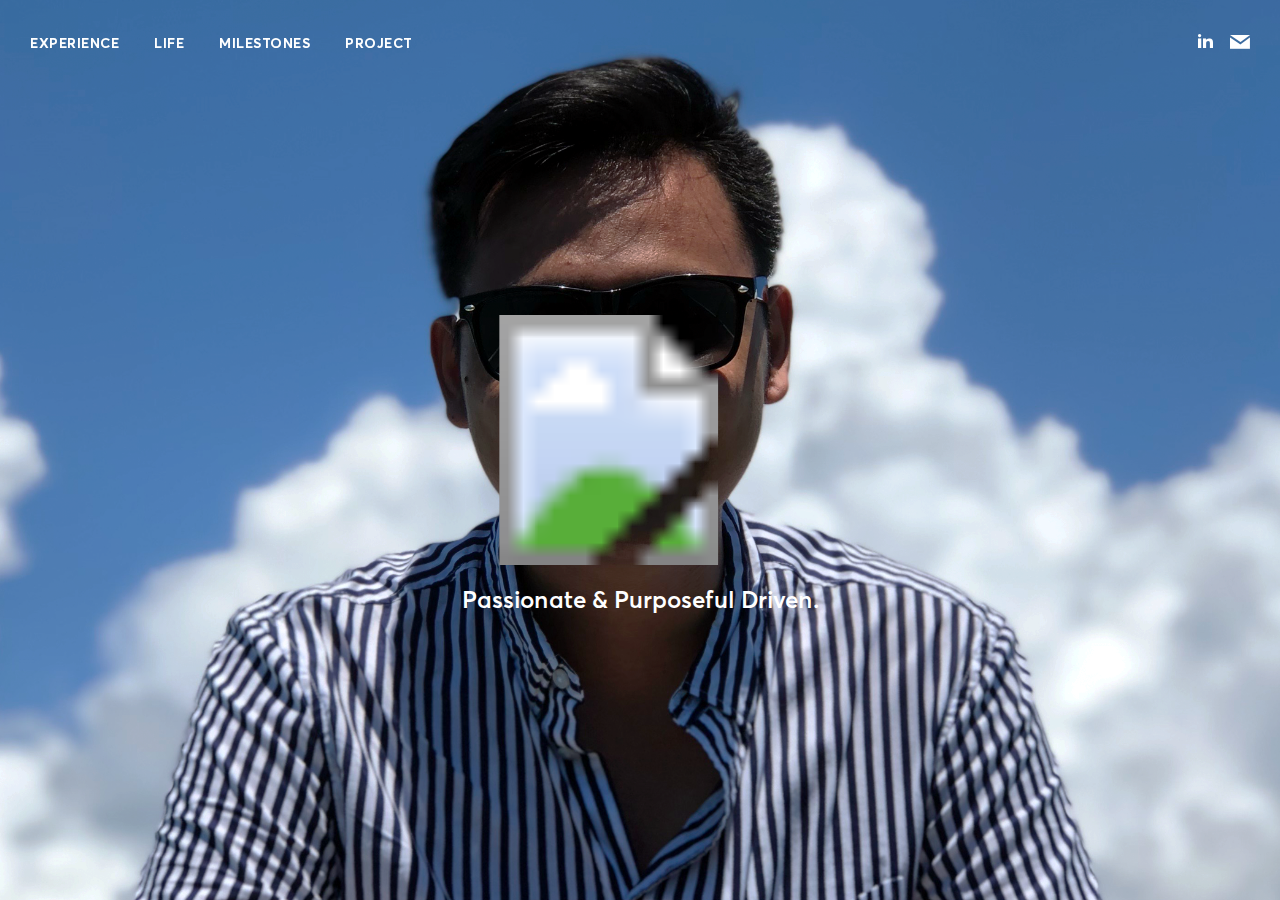
<file: asharirahman.id/index.html>
<!DOCTYPE html>
<html xmlns="http://www.w3.org/1999/xhtml" lang="en-US">
<head>
  <script type="text/javascript">
    (function(){
      if ((navigator.userAgent.indexOf("MSIE") !== -1 ) || (navigator.userAgent.indexOf("Edge") !== -1 ) || (!!document.documentMode == true )) {
        var ua = window.navigator.userAgent;
        var msie = ua.indexOf("MSIE ");
        var ieversion = parseInt(ua.substring(msie + 5, ua.indexOf(".", msie)));
        if (ieversion <= 9 && location.pathname !== "/browser-support") {
          window.location = '/browser-support';
        }
      }

      // to test
      // if (location.pathname !== "/browser-support") {
      //   window.location = '/browser-support';
      // }
    }());
  </script>

  <meta charset="utf-8">
  <meta http-equiv="Content-Type" content="text/html; charset=utf-8">

  <meta name="description" content="Ari has passionate on business and marketing. He had involvement with more than 5+ years experience. He likes to help more his colleagues and client solve their pain point through cozy discussion.">
  <meta name="keywords" content="muhammad ashari rahman, marketing, branding, sales, business development, personal branding, human development">
  <meta name="viewport" content="width=device-width, minimum-scale=1.0, maximum-scale=1.0, user-scalable=no">

  <meta property="og:title" content="Muhammad Ashari Rahman">
  <meta property="og:type" content="website">
  <meta property="og:description" content="Ari has passionate on business and marketing. He had involvement with more than 5+ years experience. He likes to help more his colleagues and client solve their pain point through cozy discussion.">
  <meta property="og:url" content="http://asharirahman.id/">
  <meta property="og:image" content="images/bg-img-1.png">
  <meta property="og:site_name" content="Muhammad Ashari Rahman">
  <meta property="fb:admins" content="">

  <link type="text/css" rel="stylesheet" href="css/app.min.css">
  <link rel="icon" href="favicon.ico" type="image/ico">
  <link rel="shortcut icon" href="favicon.ico" type="image/ico">

  <script src="js/jquery.min.js"></script>
  <script>window.jQuery || document.write('<script type="text/javascript" src="/js/vendor/jquery-1.11.2.min.js" ><\/script>')</script>

  <script src="js/vendor.min.js"></script>

  <title>Muhammad Ashari Rahman</title>
  <link rel="home" href="http://asharirahman.id/">

  <!-- Google analytics -->
  <script>
    // (function(i,s,o,g,r,a,m){i['GoogleAnalyticsObject']=r;i[r]=i[r]||function(){
    // (i[r].q=i[r].q||[]).push(arguments)},i[r].l=1*new Date();a=s.createElement(o),
    // m=s.getElementsByTagName(o)[0];a.async=1;a.src=g;m.parentNode.insertBefore(a,m)
    // })(window,document,'script','https://www.google-analytics.com/analytics.js','ga');

    // ga('create', 'UA-38021727-2', 'auto');
    // ga('send', 'pageview');
  </script>
</head>

<body style="background-image:url('images/bg-img-1.png');">
  <div class="bg-overlay"></div>

      <header id="header">
  <nav class="main-nav">
    <ul>
          <li>
        <a href="roles" class="avboldup ">
          <span class="text long">Experience</span>
          <span class="text short">Experience</span>
          <span class="icon-close"></span>
        </a>
      </li>
          <li>
        <a href="bio" class="avboldup ">
          <span class="text long">Life</span>
          <span class="text short">Life</span>
          <span class="icon-close"></span>
        </a>
      </li>
          <li>
        <a href="press" class="avboldup ">
          <span class="text long">Milestones</span>
          <span class="text short">Milestones</span>
          <span class="icon-close"></span>
        </a>
      </li>
      <li>
        <a href="portos" class="avboldup ">
          <span class="text long">Project</span>
          <span class="text short">Project</span>
          <span class="icon-close"></span>
        </a>
      </li>
        </ul>
  </nav>
  <div class="social-nav">
    <ul>
          <li><a href="https://www.linkedin.com/in/asharirhmn/" target="_blank"><span class="icon-linkedin"></span></a></li>
          <li><a href="mailto:ashari.rahman@live.com" target="_blank"><span class="icon-email"></span></a></li>
        </ul>
  </div>
</header>  
  <div class="main" id="main">
      <section class="home-wrap open">
    <div class="inner-wrapper">
      <div class="content-wrap">
        <h1><?xml version="1.0" encoding="UTF-8" standalone="no"?>
<svg width="606px" height="234px" viewbox="0 0 606 234" version="1.1" xmlns="http://www.w3.org/2000/svg" xmlns:xlink="http://www.w3.org/1999/xlink">

    <g id="Desktop" stroke="none" stroke-width="1" fill="none" fill-rule="evenodd">
        <g id="D1:-Home-Copy" transform="translate(-337.000000, -208.000000)">
            <image x="308" y="208" width="606" height="234" xlink:href='https://i.ibb.co/9V1RhNP/arii.png'/>
        </g>
    </g>
</svg></h1>
        <h2>Passionate & Purposeful Driven.</h2>
      </div>
    </div>
  </section>

  <!--  extends "_layout" %} -->
<!--  set title = "Roles" %}  -->

                                                   
<section class="roles-wrap">
  <div class="inner-wrapper">
          <h3>Sales & Marketing</h3>
      <ul>
                              <li><a href="http://www.cchan.co.id" target="_blank">C CHANNEL<span class="icon-ext-link"></span></a></li>
    </ul>

          <h3>Consultant</h3>
      <ul>
                              <li><a href="" target="_blank">LEARN IN EUROPE<span class="icon-ext-link"></span></a></li>
    </ul>



    <h3>Board of Advisor</h3>
      <ul>
                              <li><a href="https://www.iisauc.org/" target="_blank">IISAUC<span class="icon-ext-link"></span></a></li>

    </ul>

    <h3>Founder</h3>
      <ul>
                              <li><a href="https://creavity.netlify.com/" target="_blank">CREAVITY<span class="icon-ext-link"></span></a></li>
                              <li><a href="" target="_blank">UP INDONESIA</span></a></li>

    </ul>

    <h3>Organizations</h3>
      <ul>
                              <li><a href="https://www.aiesec.or.id/" target="_blank">AIESEC<span class="icon-ext-link"></span></a></li>
                              <li><a href="http://ilf.umm.ac.id/" target="_blank">ILF</span></a></li>

    </ul>

      </div>
</section>
<!-- START PRESS -->
<section class="press-wrap">
  <div class="inner-wrapper">
    <h2>Press</h2>
    <div class="press-desc">
              <div class="pdesc">
          <a href="http://www.youtube.com/watch?v=Dnort3sp1oU" target="_blank">
            <div class="pimage">
              <div class="align-wrap">
                <div class="align"><img src="images/net.png"></div>
              </div>
            </div>
            <div class="ptext">
              <p>Pameran Budaya Mahasiswa Asing </p>
            </div>
          </a>
        </div>
              <div class="pdesc">
          <a href="https://issuu.com/mp-post/docs/mp2801/12" target="_blank">
            <div class="pimage">
              <div class="align-wrap">
                <div class="align"><img src="images/mp.png"></div>
              </div>
            </div>
            <div class="ptext">
              <p>Huahaoyueyuanye Mengalun Indah, Bahraini Cotton Candy Laris Manis</p>
            </div>
          </a>
        </div>
              <div class="pdesc">
          <a href="http://www.umm.ac.id/id/arsip-koran/malang-post/huahaoyueyuanye-mengalun-indah-bahraini-cotton-candy-laris-manis.html" target="_blank">
            <div class="pimage">
              <div class="align-wrap">
                <div class="align"><img src="images/umm.png"></div>
              </div>
            </div>
            <div class="ptext">
              <p>Huahaoyueyuanye Mengalun Indah, Bahraini Cotton Candy Laris Manis</p>
            </div>
          </a>
        </div>
        <div class="pdesc">
          <a href="http://www.umm.ac.id/id/berita/aiesec-umm-gelar-global-village-festival.html" target="_blank">
            <div class="pimage">
              <div class="align-wrap">
                <div class="align"><img src="images/umm.png"></div>
              </div>
            </div>
            <div class="ptext">
              <p>AIESEC UMM Gelar Global Village Festival</p>
            </div>
          </a>
        </div>
        <div class="pdesc">
          <a href="http://www.umm.ac.id/id/berita/aiesec-umm-kenalkan-khazanah-tradisional-empat-negara.html" target="_blank">
            <div class="pimage">
              <div class="align-wrap">
                <div class="align"><img src="images/umm.png"></div>
              </div>
            </div>
            <div class="ptext">
              <p>AIESEC UMM Kenalkan Khazanah Tradisional Empat Negara</p>
            </div>
          </a>
        </div>
        <div class="pdesc">
          <a href="https://drive.google.com/file/d/0Bw6GjTmi2CClTlE0S3lCRzBkekE/edit?usp=sharing" target="_blank">
            <div class="pimage">
              <div class="align-wrap">
                <div class="align"><img src="images/rm.png"></div>
              </div>
            </div>
            <div class="ptext">
              <p>Mahasiswa Asing Pamer Budaya</p>
            </div>
          </a>
        </div>
              <div class="pdesc">
          <a href="http://surabaya.tribunnews.com/2014/01/27/belly-dance-a-la-cathy" target="_blank">
            <div class="pimage">
              <div class="align-wrap">
                <div class="align"><img src="images/surya.png"></div>
              </div>
            </div>
            <div class="ptext">
              <p>Belly Dance A la Cathy</p>
            </div>
          </a>
        </div>
              <div class="pdesc">
          <a href="https://jatim.antaranews.com/berita/137842/aiesec-umm-pamerkan-budaya-empat-negara" target="_blank">
            <div class="pimage">
              <div class="align-wrap">
                <div class="align"><img src="images/antara.png"></div>
              </div>
            </div>
            <div class="ptext">
              <p>AIESEC UMM Pamerkan Budaya Empat Negara</p>
            </div>
          </a>
        </div>
  </div>
  </section>
<!-- END MILESTONES-->

<!-- START PROJECT -->
<section class="portos-wrap">
  <div class="inner-wrapper">
    <h2>Client</h2>
    <div class="portos-desc">
              <div class="pdesc">
            <div class="pimage">
              <div class="align-wrap">
                <div class="align"><img src="images/kao.png"></div>
              </div>
            </div>
            <div class="ptext">
              <p><a href="" target="_blank">Biore Body Bright</p>
            </div>
          </a>
        </div>
              <div class="pdesc">
            <div class="pimage">
              <div class="align-wrap">
                <div class="align"><img src="images/tempo.png"></div>
              </div>
            </div>
            <div class="ptext">
              <p><a href="" target="_blank">Marina</p>
            </div>
          </a>
        </div>
              <div class="pdesc">
            <div class="pimage">
              <div class="align-wrap">
                <div class="align"><img src="images/grab.png"></div>
              </div>
            </div>
            <div class="ptext">
              <p><a href="" target="_blank">GrabFood</p>
            </div>
          </a>
        </div>
              <div class="pdesc">
            <div class="pimage">
              <div class="align-wrap">
                <div class="align"><img src="images/sis2sis.png"></div>
              </div>
            </div>
            <div class="ptext">
              <p><a href="" target="_blank">SIS2SIS Indonesia</p>
            </div>
          </a>
        </div>
              <div class="pdesc">
            <div class="pimage">
              <div class="align-wrap">
                <div class="align"><img src="images/kose.png"></div>
              </div>
            </div>
            <div class="ptext">
              <p><a href="" target="_blank">ONE by KOSE</p>
            </div>
          </a>
        </div>
              <div class="pdesc">
            <div class="pimage">
              <div class="align-wrap">
                <div class="align"><img src="images/kalbe.png"></div>
              </div>
            </div>
            <div class="ptext">
              <p><a href="" target="_blank">DIVA Beauty Drink</p>
            </div>
          </a>
        </div>
        <div class="pdesc">
            <div class="pimage">
              <div class="align-wrap">
                <div class="align"><img src="images/nestle.png"></div>
              </div>
            </div>
            <div class="ptext">
              <p><a href="" target="_blank">MAGGI</p>
            </div>
          </a>
        </div>
        <div class="pdesc">
            <div class="pimage">
              <div class="align-wrap">
                <div class="align"><img src="images/pti.png"></div>
              </div>
            </div>
            <div class="ptext">
              <p><a href="" target="_blank">EMINA</p>
            </div>
          </a>
        </div>
        <div class="pdesc">
            <div class="pimage">
              <div class="align-wrap">
                <div class="align"><img src="images/dk.png"></div>
              </div>
            </div>
            <div class="ptext">
              <p><a href="" target="_blank">DK Outdoors</p>
            </div>
          </a>
        </div>
              <div class="pdesc">
            <div class="pimage">
              <div class="align-wrap">
                <div class="align"><img src="images/shiseido.png"></div>
              </div>
            </div>
            <div class="ptext">
              <p><a href="" target="_blank">Shiseido<a> | <a href="" target="_blank">WASO</p>
            </div>
          </a>
        </div>
              <div class="pdesc">
            <div class="pimage">
              <div class="align-wrap">
                <div class="align"><img src="images/ivomas.png"></div>
              </div>
            </div>
            <div class="ptext">
              <p><a href="" target="_blank">Happy Soya Oil<a> | <a href="" target="_blank">PALMIA</p>
            </div>
          </a>
        </div>
              <div class="pdesc">
            <div class="pimage">
              <div class="align-wrap">
                <div class="align"><img src="images/kli.png"></div>
              </div>
            </div>
            <div class="ptext">
              <p><a href="" target="_blank">KaliKali Media Indonesia</p>
            </div>
          </a>
        </div>
              <div class="pdesc">
            <div class="pimage">
              <div class="align-wrap">
                <div class="align"><img src="images/amway.png"></div>
              </div>
            </div>
            <div class="ptext">
              <p><a href="" target="_blank">Nutrilite Hi-Protein</p>
            </div>
          </a>
        </div>
              <div class="pdesc">
            <div class="pimage">
              <div class="align-wrap">
                <div class="align"><img src="images/mandom.png"></div>
              </div>
            </div>
            <div class="ptext">
              <p><a href="" target="_blank">PIXY</p>
            </div>
          </a>
        </div>
              <div class="pdesc">
            <div class="pimage">
              <div class="align-wrap">
                <div class="align"><img src="images/unilever.png"></div>
              </div>
            </div>
            <div class="ptext">
              <p><a href="" target="_blank">LAKME<a> | <a href="" target="_blank">Pepsodent Action Herbal<a> | <a href="" target="_blank">Pepsodent Sensitive Expert<a></p>
            </div>
          </a>
        </div>
              <div class="pdesc">
            <div class="pimage">
              <div class="align-wrap">
                <div class="align"><img src="images/rohto.png"></div>
              </div>
            </div>
            <div class="ptext">
              <p><a href="" target="_blank">Acnes</a> | <a href="" target="_blank">Hadalabo</a> | <a href="" target="_blank">Skin Aqua</a></p>
            </div>
          </a>
        </div>
              <div class="pdesc">
            <div class="pimage">
              <div class="align-wrap">
                <div class="align"><img src="images/bdf.png"></div>
              </div>
            </div>
            <div class="ptext">
              <p><a href="" target="_blank">NIVEA</p>
            </div>
          </a>
        </div>
              <div class="pdesc">
            <div class="pimage">
              <div class="align-wrap">
                <div class="align"><img src="images/loreal.png"></div>
              </div>
            </div>
            <div class="ptext">
              <p><a href="" target="_blank">Garnier</p>
            </div>
          </a>
        </div>
              <div class="pdesc">
            <div class="pimage">
              <div class="align-wrap">
                <div class="align"><img src="images/mundhipharma.png"></div>
              </div>
            </div>
            <div class="ptext">
              <p><a href="" target="_blank">BETADINE</p>
            </div>
          </a>
        </div>
              <div class="pdesc">
            <div class="pimage">
              <div class="align-wrap">
                <div class="align"><img src="images/unicharm.png"></div>
              </div>
            </div>
            <div class="ptext">
              <p><a href="" target="_blank">Charm</p>
            </div>
          </a>
        </div>
              <div class="pdesc">
            <div class="pimage">
              <div class="align-wrap">
                <div class="align"><img src="images/tnco.png"></div>
              </div>
            </div>
            <div class="ptext">
              <p><a href="" target="_blank">Teatox</a> | <a href="" target="_blank">ShuShu</a></p>
            </div>
          </a>
        </div>

            </div>
<!-- END PROJECT -->


<!-- START BIO / LIFE -->
</section>  <section class="bio-wrap" id="bio-wrap">
  <div class="inner-wrapper">
    <div class="timeline-desc">
      <div class="slides">
              <div class="slide desc-wrap">
          <div class="inner-wrapper">
            <div class="center-align">
              <div class="desc"><p>Born in <a href="https://goo.gl/maps/3ye7Qu6gYXVVgA6w5" target="_blank">Berau</a> small regency in East Kalimantan, Indonesia.</p></div>
            </div>
          </div>
        </div>
              <div class="slide desc-wrap">
          <div class="inner-wrapper">
            <div class="center-align">
              <div class="desc"><p>Leave middle school and become university student. <br></p></div>
            </div>
          </div>
        </div>
              <div class="slide desc-wrap">
          <div class="inner-wrapper">
            <div class="center-align">
              <div class="desc"><p>Feel thristy to learn something new aside learn inside class, thus he decided join student organization (AIESEC & ILF).</p></div>
            </div>
          </div>
        </div>
              <div class="slide desc-wrap">
          <div class="inner-wrapper">
            <div class="center-align">
              <div class="desc"><p>Become Vice President Communication in youth's largest organization in the world called "AIESEC"</p></div>
            </div>
          </div>
        </div>
              <div class="slide desc-wrap">
          <div class="inner-wrapper">
            <div class="center-align">
              <div class="desc"><p>Busy on research, side project and of course final thesis.</p></div>
            </div>
          </div>
        </div>
              <div class="slide desc-wrap">
          <div class="inner-wrapper">
            <div class="center-align">
              <div class="desc"><p>Graduated from Bachelor of International Relations, University of Muhammadiyah Malang & cum-laude.</p>
          
              <p>Get job in Education consultant and after 6 months, he joined a global media company called <a href="https://www.cchan.co.id/" target="_blank">"C CHANNEL".</a></p>
          </div>
            </div>
          </div>
        </div>
              <div class="slide desc-wrap">
          <div class="inner-wrapper">
            <div class="center-align">
              <div class="desc"><p>Taking high-role in his personal career. </p>
              <p>He promoted as Sales & Marketing Manager with strong team members and still growing.</p>
              </div>
            </div>
          </div>
        </div>
              </div>
    </div>
    <div class="timeline-helper scroll-helper helper"><span class="avboldup"><span class="icon-left-arrow"></span> <span class="text">Scroll</span> <span class="icon-right-arrow"></span></span></div>
    <div class="timeline">
      <div class="line-wrapper">
        <div class="line"><span class="progress"></span></div>
      </div>
      <div class="slides">
              <div class="slide year-wrap  active">
          <span class="year-dot"></span>
          <h4 class="year">1993</h4>
        </div>
              <div class="slide year-wrap  ">
          <span class="year-dot"></span>
          <h4 class="year">2011</h4>
        </div>
              <div class="slide year-wrap  ">
          <span class="year-dot"></span>
          <h4 class="year">2012</h4>
        </div>
              <div class="slide year-wrap  ">
          <span class="year-dot"></span>
          <h4 class="year">2013</h4>
        </div>
              <div class="slide year-wrap  ">
          <span class="year-dot"></span>
          <h4 class="year">2015</h4>
        </div>
              <div class="slide year-wrap  ">
          <span class="year-dot"></span>
          <h4 class="year">2016</h4>
        </div>
              <div class="slide year-wrap  ">
          <span class="year-dot"></span>
          <h4 class="year">2019</h4>
        </div>
            </div>
    </div>
    <div class="timeline-helper leap-helper helper"><span class="avboldup"> <span class="text">Leap To Now</span> <span class="icon-right-arrow"></span></span></div>
  </div>
</section>  </div>

      <script src="js/app.min.js"></script>
<!-- END BIO / LIFE -->
  
</body>
</html>
</file>
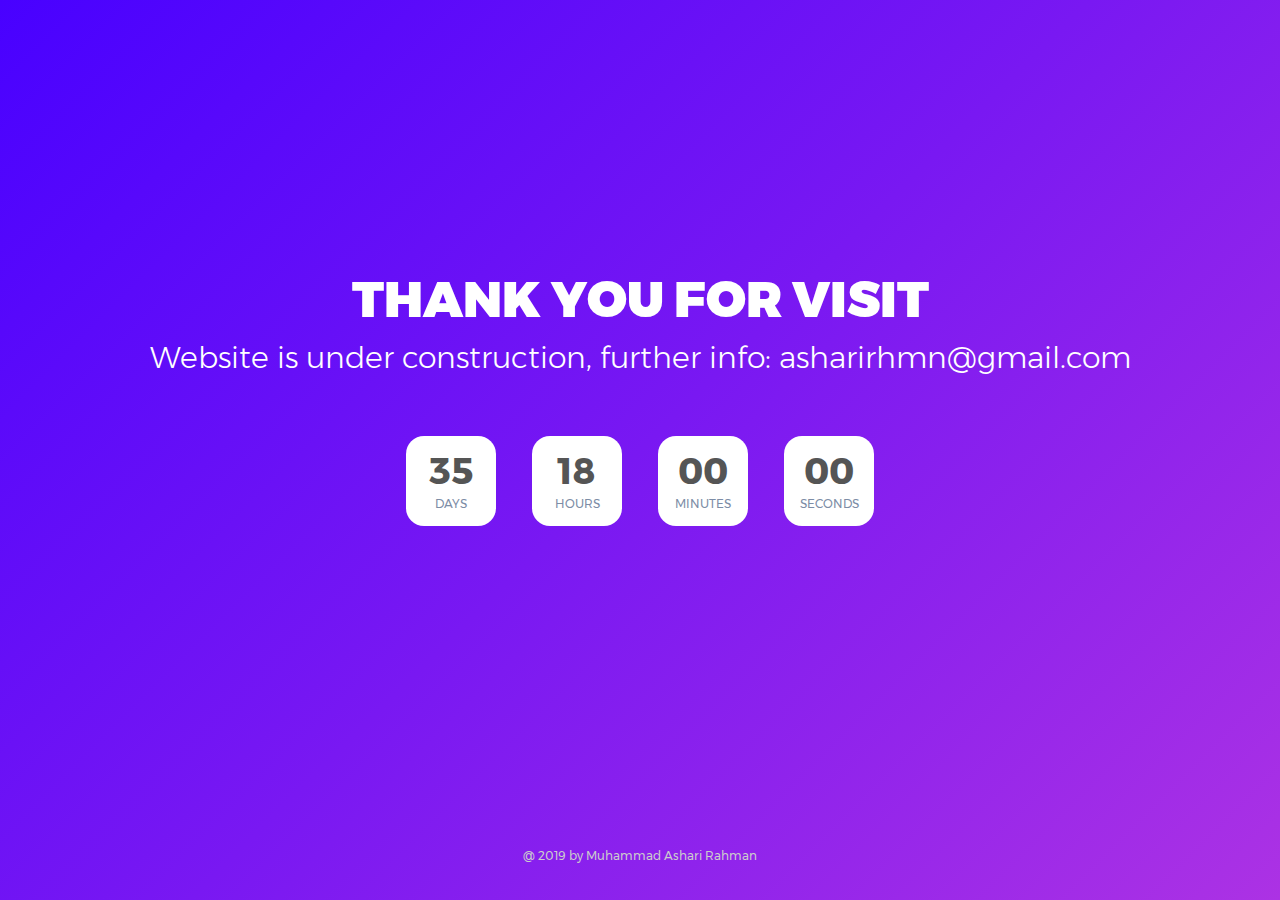
<file: comingsoon/index.html>
<html lang="en"><head>
	<title>THANK YOU FOR VISIT</title>
	<meta charset="UTF-8">
	<meta name="viewport" content="width=device-width, initial-scale=1">
<!--===============================================================================================-->	
	<link rel="icon" type="image/png" href="favicon.ico">
<!--===============================================================================================-->
	<link rel="stylesheet" type="text/css" href="css/bootstrap.min.css">
<!--===============================================================================================-->
	<link rel="stylesheet" type="text/css" href="css/font-awesome.min.css">
<!--===============================================================================================-->
	<link rel="stylesheet" type="text/css" href="css/material-design-iconic-font.min.css">
<!--===============================================================================================-->
	<link rel="stylesheet" type="text/css" href="css/animate.css">
<!--===============================================================================================-->
	<link rel="stylesheet" type="text/css" href="css/select2.min.css">
<!--===============================================================================================-->
	<link rel="stylesheet" type="text/css" href="css/util.css">
	<link rel="stylesheet" type="text/css" href="css/main.css">
<!--===============================================================================================-->
</head>
<body>
	
	
	<div class="bg-g1 size1 flex-w flex-col-c-sb p-l-15 p-r-15 p-t-55 p-b-35 respon1">
		<span></span>
		<div class="flex-col-c p-t-50 p-b-50">
			<h3 class="l1-txt1 txt-center p-b-10">THANK YOU FOR VISIT</h3>

			<p class="txt-center l1-txt2 p-b-60">Website is under construction, further info: asharirhmn@gmail.com  
			    </p>

			<div class="flex-w flex-c cd100 p-b-82">
				<div class="flex-col-c-m size2 how-countdown">
					<span class="l1-txt3 p-b-9 days">35</span>
					<span class="s1-txt1">Days</span>
				</div>

				<div class="flex-col-c-m size2 how-countdown">
					<span class="l1-txt3 p-b-9 hours">17</span>
					<span class="s1-txt1">Hours</span>
				</div>

				<div class="flex-col-c-m size2 how-countdown">
					<span class="l1-txt3 p-b-9 minutes">57</span>
					<span class="s1-txt1">Minutes</span>
				</div>

				<div class="flex-col-c-m size2 how-countdown">
					<span class="l1-txt3 p-b-9 seconds">06</span>
					<span class="s1-txt1">Seconds</span>
				</div>
			</div>

			
		</div>

		<span class="s1-txt3 txt-center">@ 2019 by Muhammad Ashari Rahman</span>
		
	</div>

	<!-- Modal Login -->
	<div class="modal fade" id="subscribe" tabindex="-1" role="dialog" aria-hidden="true">
		<div class="modal-dialog" role="document" data-dismiss="modal">
			<div class="modal-subscribe where1-parent bg0 bor2 size4 p-t-54 p-b-100 p-l-15 p-r-15">
				<button class="btn-close-modal how-btn2 fs-26 where1 trans-04">
					<i class="zmdi zmdi-close"></i>
				</button>

				<div class="wsize1 m-lr-auto">
					<h3 class="m1-txt1 txt-center p-b-36">
						<span class="bor1 p-b-6">Subscribe</span>
					</h3>

					<p class="m1-txt2 txt-center p-b-40">
						Follow us for update now!
					</p>

					<form class="contact100-form validate-form">
						<div class="wrap-input100 m-b-10 validate-input" data-validate="Name is required">
							<input class="s1-txt4 placeholder0 input100" type="text" name="name" placeholder="Name">
							<span class="focus-input100"></span>
						</div>

						<div class="wrap-input100 m-b-20 validate-input" data-validate="Email is required: ex@abc.xyz">
							<input class="s1-txt4 placeholder0 input100" type="text" name="email" placeholder="Email">
							<span class="focus-input100"></span>
						</div>

						<div class="w-full">
							<button class="flex-c-m s1-txt2 size5 how-btn1 trans-04">
								Get Updates
							</button>
						</div>
					</form>

					<p class="s1-txt5 txt-center wsize2 m-lr-auto p-t-20">
						And don’t worry, we hate spam too! You can unsubcribe at anytime.
					</p>
				</div>
			</div>

		</div>
	</div>

	

<!--===============================================================================================-->	
	<script type="text/javascript" async="" src="https://www.google-analytics.com/analytics.js"></script><script src="js/jquery-3.2.1.min.js" type="text/javascript"></script>
<!--===============================================================================================-->
	<script src="js/popper.js" type="text/javascript"></script>
	<script src="js/bootstrap.min.js" type="text/javascript"></script>
<!--===============================================================================================-->
	<script src="js/select2.min.js" type="text/javascript"></script>
<!--===============================================================================================-->
	<script src="js/moment.min.js" type="text/javascript"></script>
	<script src="js/moment-timezone.min.js" type="text/javascript"></script>
	<script src="js/moment-timezone-with-data.min.js" type="text/javascript"></script>
	<script src="js/countdowntime.js" type="text/javascript"></script>
	<script type="text/javascript">
		$('.cd100').countdown100({
			// Set Endtime here
			// Endtime must be > current time
			endtimeYear: 0,
			endtimeMonth: 0,
			endtimeDate: 35,
			endtimeHours: 18,
			endtimeMinutes: 0,
			endtimeSeconds: 0,
			timeZone: "" 
			// ex:  timeZone: "America/New_York", can be empty
			// go to " http://momentjs.com/timezone/ " to get timezone
		});
	</script>
<!--===============================================================================================-->
	<script src="js/tilt.jquery.min.js" type="text/javascript"></script>
	<script type="text/javascript">
		$('.js-tilt').tilt({
			scale: 1.1
		})
	</script>
<!--===============================================================================================-->
	<script src="js/main.js" type="text/javascript"></script>

<!-- Global site tag (gtag.js) - Google Analytics -->
<script async="" src="js_1" type="text/javascript"></script>
<script type="text/javascript">
  window.dataLayer = window.dataLayer || [];
  function gtag(){dataLayer.push(arguments);}
  gtag('js', new Date());

  gtag('config', 'UA-23581568-13');
</script>

</body></html>
</file>
<file: comingsoon/css/util.css>
/*//////////////////////////////////////////////////////////////////
[ REBOOT ]*/
*, *:before, *:after {
	margin: 0px; 
	padding: 0px; 
	-webkit-box-sizing: border-box;
	-moz-box-sizing: border-box;
	box-sizing: border-box;
}

body, html {
	font-family: Arial, sans-serif;
	font-size: 15px;
	color: #666666;

	height: 100%;
	background-color: #fff;
	-webkit-box-sizing: border-box;
	-moz-box-sizing: border-box;
	box-sizing: border-box;
}

/*---------------------------------------------*/
a:focus {outline: none;}
a:hover {text-decoration: none;}

/* ------------------------------------ */
h1,h2,h3,h4,h5,h6,p {margin: 0px;}

ul, li {
	margin: 0px;
	list-style-type: none;
}


/* ------------------------------------ */
input, textarea, label {
	display: block;
	outline: none;
	border: none;
}

/* ------------------------------------ */
button {
	outline: none;
	border: none;
	background: transparent;
	cursor: pointer;
}
button:focus {outline: none;}

iframe {border: none;}


/*//////////////////////////////////////////////////////////////////
[ FONT SIZE ]*/
.fs-1 {font-size: 1px;}
.fs-2 {font-size: 2px;}
.fs-3 {font-size: 3px;}
.fs-4 {font-size: 4px;}
.fs-5 {font-size: 5px;}
.fs-6 {font-size: 6px;}
.fs-7 {font-size: 7px;}
.fs-8 {font-size: 8px;}
.fs-9 {font-size: 9px;}
.fs-10 {font-size: 10px;}
.fs-11 {font-size: 11px;}
.fs-12 {font-size: 12px;}
.fs-13 {font-size: 13px;}
.fs-14 {font-size: 14px;}
.fs-15 {font-size: 15px;}
.fs-16 {font-size: 16px;}
.fs-17 {font-size: 17px;}
.fs-18 {font-size: 18px;}
.fs-19 {font-size: 19px;}
.fs-20 {font-size: 20px;}
.fs-21 {font-size: 21px;}
.fs-22 {font-size: 22px;}
.fs-23 {font-size: 23px;}
.fs-24 {font-size: 24px;}
.fs-25 {font-size: 25px;}
.fs-26 {font-size: 26px;}
.fs-27 {font-size: 27px;}
.fs-28 {font-size: 28px;}
.fs-29 {font-size: 29px;}
.fs-30 {font-size: 30px;}
.fs-31 {font-size: 31px;}
.fs-32 {font-size: 32px;}
.fs-33 {font-size: 33px;}
.fs-34 {font-size: 34px;}
.fs-35 {font-size: 35px;}
.fs-36 {font-size: 36px;}
.fs-37 {font-size: 37px;}
.fs-38 {font-size: 38px;}
.fs-39 {font-size: 39px;}
.fs-40 {font-size: 40px;}
.fs-41 {font-size: 41px;}
.fs-42 {font-size: 42px;}
.fs-43 {font-size: 43px;}
.fs-44 {font-size: 44px;}
.fs-45 {font-size: 45px;}
.fs-46 {font-size: 46px;}
.fs-47 {font-size: 47px;}
.fs-48 {font-size: 48px;}
.fs-49 {font-size: 49px;}
.fs-50 {font-size: 50px;}
.fs-51 {font-size: 51px;}
.fs-52 {font-size: 52px;}
.fs-53 {font-size: 53px;}
.fs-54 {font-size: 54px;}
.fs-55 {font-size: 55px;}
.fs-56 {font-size: 56px;}
.fs-57 {font-size: 57px;}
.fs-58 {font-size: 58px;}
.fs-59 {font-size: 59px;}
.fs-60 {font-size: 60px;}
.fs-61 {font-size: 61px;}
.fs-62 {font-size: 62px;}
.fs-63 {font-size: 63px;}
.fs-64 {font-size: 64px;}
.fs-65 {font-size: 65px;}
.fs-66 {font-size: 66px;}
.fs-67 {font-size: 67px;}
.fs-68 {font-size: 68px;}
.fs-69 {font-size: 69px;}
.fs-70 {font-size: 70px;}
.fs-71 {font-size: 71px;}
.fs-72 {font-size: 72px;}
.fs-73 {font-size: 73px;}
.fs-74 {font-size: 74px;}
.fs-75 {font-size: 75px;}
.fs-76 {font-size: 76px;}
.fs-77 {font-size: 77px;}
.fs-78 {font-size: 78px;}
.fs-79 {font-size: 79px;}
.fs-80 {font-size: 80px;}
.fs-81 {font-size: 81px;}
.fs-82 {font-size: 82px;}
.fs-83 {font-size: 83px;}
.fs-84 {font-size: 84px;}
.fs-85 {font-size: 85px;}
.fs-86 {font-size: 86px;}
.fs-87 {font-size: 87px;}
.fs-88 {font-size: 88px;}
.fs-89 {font-size: 89px;}
.fs-90 {font-size: 90px;}
.fs-91 {font-size: 91px;}
.fs-92 {font-size: 92px;}
.fs-93 {font-size: 93px;}
.fs-94 {font-size: 94px;}
.fs-95 {font-size: 95px;}
.fs-96 {font-size: 96px;}
.fs-97 {font-size: 97px;}
.fs-98 {font-size: 98px;}
.fs-99 {font-size: 99px;}
.fs-100 {font-size: 100px;}
.fs-101 {font-size: 101px;}
.fs-102 {font-size: 102px;}
.fs-103 {font-size: 103px;}
.fs-104 {font-size: 104px;}
.fs-105 {font-size: 105px;}
.fs-106 {font-size: 106px;}
.fs-107 {font-size: 107px;}
.fs-108 {font-size: 108px;}
.fs-109 {font-size: 109px;}
.fs-110 {font-size: 110px;}
.fs-111 {font-size: 111px;}
.fs-112 {font-size: 112px;}
.fs-113 {font-size: 113px;}
.fs-114 {font-size: 114px;}
.fs-115 {font-size: 115px;}
.fs-116 {font-size: 116px;}
.fs-117 {font-size: 117px;}
.fs-118 {font-size: 118px;}
.fs-119 {font-size: 119px;}
.fs-120 {font-size: 120px;}
.fs-121 {font-size: 121px;}
.fs-122 {font-size: 122px;}
.fs-123 {font-size: 123px;}
.fs-124 {font-size: 124px;}
.fs-125 {font-size: 125px;}
.fs-126 {font-size: 126px;}
.fs-127 {font-size: 127px;}
.fs-128 {font-size: 128px;}
.fs-129 {font-size: 129px;}
.fs-130 {font-size: 130px;}
.fs-131 {font-size: 131px;}
.fs-132 {font-size: 132px;}
.fs-133 {font-size: 133px;}
.fs-134 {font-size: 134px;}
.fs-135 {font-size: 135px;}
.fs-136 {font-size: 136px;}
.fs-137 {font-size: 137px;}
.fs-138 {font-size: 138px;}
.fs-139 {font-size: 139px;}
.fs-140 {font-size: 140px;}
.fs-141 {font-size: 141px;}
.fs-142 {font-size: 142px;}
.fs-143 {font-size: 143px;}
.fs-144 {font-size: 144px;}
.fs-145 {font-size: 145px;}
.fs-146 {font-size: 146px;}
.fs-147 {font-size: 147px;}
.fs-148 {font-size: 148px;}
.fs-149 {font-size: 149px;}
.fs-150 {font-size: 150px;}
.fs-151 {font-size: 151px;}
.fs-152 {font-size: 152px;}
.fs-153 {font-size: 153px;}
.fs-154 {font-size: 154px;}
.fs-155 {font-size: 155px;}
.fs-156 {font-size: 156px;}
.fs-157 {font-size: 157px;}
.fs-158 {font-size: 158px;}
.fs-159 {font-size: 159px;}
.fs-160 {font-size: 160px;}
.fs-161 {font-size: 161px;}
.fs-162 {font-size: 162px;}
.fs-163 {font-size: 163px;}
.fs-164 {font-size: 164px;}
.fs-165 {font-size: 165px;}
.fs-166 {font-size: 166px;}
.fs-167 {font-size: 167px;}
.fs-168 {font-size: 168px;}
.fs-169 {font-size: 169px;}
.fs-170 {font-size: 170px;}
.fs-171 {font-size: 171px;}
.fs-172 {font-size: 172px;}
.fs-173 {font-size: 173px;}
.fs-174 {font-size: 174px;}
.fs-175 {font-size: 175px;}
.fs-176 {font-size: 176px;}
.fs-177 {font-size: 177px;}
.fs-178 {font-size: 178px;}
.fs-179 {font-size: 179px;}
.fs-180 {font-size: 180px;}
.fs-181 {font-size: 181px;}
.fs-182 {font-size: 182px;}
.fs-183 {font-size: 183px;}
.fs-184 {font-size: 184px;}
.fs-185 {font-size: 185px;}
.fs-186 {font-size: 186px;}
.fs-187 {font-size: 187px;}
.fs-188 {font-size: 188px;}
.fs-189 {font-size: 189px;}
.fs-190 {font-size: 190px;}
.fs-191 {font-size: 191px;}
.fs-192 {font-size: 192px;}
.fs-193 {font-size: 193px;}
.fs-194 {font-size: 194px;}
.fs-195 {font-size: 195px;}
.fs-196 {font-size: 196px;}
.fs-197 {font-size: 197px;}
.fs-198 {font-size: 198px;}
.fs-199 {font-size: 199px;}
.fs-200 {font-size: 200px;}

/*//////////////////////////////////////////////////////////////////
[ PADDING ]*/
.p-t-0 {padding-top: 0px;}
.p-t-1 {padding-top: 1px;}
.p-t-2 {padding-top: 2px;}
.p-t-3 {padding-top: 3px;}
.p-t-4 {padding-top: 4px;}
.p-t-5 {padding-top: 5px;}
.p-t-6 {padding-top: 6px;}
.p-t-7 {padding-top: 7px;}
.p-t-8 {padding-top: 8px;}
.p-t-9 {padding-top: 9px;}
.p-t-10 {padding-top: 10px;}
.p-t-11 {padding-top: 11px;}
.p-t-12 {padding-top: 12px;}
.p-t-13 {padding-top: 13px;}
.p-t-14 {padding-top: 14px;}
.p-t-15 {padding-top: 15px;}
.p-t-16 {padding-top: 16px;}
.p-t-17 {padding-top: 17px;}
.p-t-18 {padding-top: 18px;}
.p-t-19 {padding-top: 19px;}
.p-t-20 {padding-top: 20px;}
.p-t-21 {padding-top: 21px;}
.p-t-22 {padding-top: 22px;}
.p-t-23 {padding-top: 23px;}
.p-t-24 {padding-top: 24px;}
.p-t-25 {padding-top: 25px;}
.p-t-26 {padding-top: 26px;}
.p-t-27 {padding-top: 27px;}
.p-t-28 {padding-top: 28px;}
.p-t-29 {padding-top: 29px;}
.p-t-30 {padding-top: 30px;}
.p-t-31 {padding-top: 31px;}
.p-t-32 {padding-top: 32px;}
.p-t-33 {padding-top: 33px;}
.p-t-34 {padding-top: 34px;}
.p-t-35 {padding-top: 35px;}
.p-t-36 {padding-top: 36px;}
.p-t-37 {padding-top: 37px;}
.p-t-38 {padding-top: 38px;}
.p-t-39 {padding-top: 39px;}
.p-t-40 {padding-top: 40px;}
.p-t-41 {padding-top: 41px;}
.p-t-42 {padding-top: 42px;}
.p-t-43 {padding-top: 43px;}
.p-t-44 {padding-top: 44px;}
.p-t-45 {padding-top: 45px;}
.p-t-46 {padding-top: 46px;}
.p-t-47 {padding-top: 47px;}
.p-t-48 {padding-top: 48px;}
.p-t-49 {padding-top: 49px;}
.p-t-50 {padding-top: 50px;}
.p-t-51 {padding-top: 51px;}
.p-t-52 {padding-top: 52px;}
.p-t-53 {padding-top: 53px;}
.p-t-54 {padding-top: 54px;}
.p-t-55 {padding-top: 55px;}
.p-t-56 {padding-top: 56px;}
.p-t-57 {padding-top: 57px;}
.p-t-58 {padding-top: 58px;}
.p-t-59 {padding-top: 59px;}
.p-t-60 {padding-top: 60px;}
.p-t-61 {padding-top: 61px;}
.p-t-62 {padding-top: 62px;}
.p-t-63 {padding-top: 63px;}
.p-t-64 {padding-top: 64px;}
.p-t-65 {padding-top: 65px;}
.p-t-66 {padding-top: 66px;}
.p-t-67 {padding-top: 67px;}
.p-t-68 {padding-top: 68px;}
.p-t-69 {padding-top: 69px;}
.p-t-70 {padding-top: 70px;}
.p-t-71 {padding-top: 71px;}
.p-t-72 {padding-top: 72px;}
.p-t-73 {padding-top: 73px;}
.p-t-74 {padding-top: 74px;}
.p-t-75 {padding-top: 75px;}
.p-t-76 {padding-top: 76px;}
.p-t-77 {padding-top: 77px;}
.p-t-78 {padding-top: 78px;}
.p-t-79 {padding-top: 79px;}
.p-t-80 {padding-top: 80px;}
.p-t-81 {padding-top: 81px;}
.p-t-82 {padding-top: 82px;}
.p-t-83 {padding-top: 83px;}
.p-t-84 {padding-top: 84px;}
.p-t-85 {padding-top: 85px;}
.p-t-86 {padding-top: 86px;}
.p-t-87 {padding-top: 87px;}
.p-t-88 {padding-top: 88px;}
.p-t-89 {padding-top: 89px;}
.p-t-90 {padding-top: 90px;}
.p-t-91 {padding-top: 91px;}
.p-t-92 {padding-top: 92px;}
.p-t-93 {padding-top: 93px;}
.p-t-94 {padding-top: 94px;}
.p-t-95 {padding-top: 95px;}
.p-t-96 {padding-top: 96px;}
.p-t-97 {padding-top: 97px;}
.p-t-98 {padding-top: 98px;}
.p-t-99 {padding-top: 99px;}
.p-t-100 {padding-top: 100px;}
.p-t-101 {padding-top: 101px;}
.p-t-102 {padding-top: 102px;}
.p-t-103 {padding-top: 103px;}
.p-t-104 {padding-top: 104px;}
.p-t-105 {padding-top: 105px;}
.p-t-106 {padding-top: 106px;}
.p-t-107 {padding-top: 107px;}
.p-t-108 {padding-top: 108px;}
.p-t-109 {padding-top: 109px;}
.p-t-110 {padding-top: 110px;}
.p-t-111 {padding-top: 111px;}
.p-t-112 {padding-top: 112px;}
.p-t-113 {padding-top: 113px;}
.p-t-114 {padding-top: 114px;}
.p-t-115 {padding-top: 115px;}
.p-t-116 {padding-top: 116px;}
.p-t-117 {padding-top: 117px;}
.p-t-118 {padding-top: 118px;}
.p-t-119 {padding-top: 119px;}
.p-t-120 {padding-top: 120px;}
.p-t-121 {padding-top: 121px;}
.p-t-122 {padding-top: 122px;}
.p-t-123 {padding-top: 123px;}
.p-t-124 {padding-top: 124px;}
.p-t-125 {padding-top: 125px;}
.p-t-126 {padding-top: 126px;}
.p-t-127 {padding-top: 127px;}
.p-t-128 {padding-top: 128px;}
.p-t-129 {padding-top: 129px;}
.p-t-130 {padding-top: 130px;}
.p-t-131 {padding-top: 131px;}
.p-t-132 {padding-top: 132px;}
.p-t-133 {padding-top: 133px;}
.p-t-134 {padding-top: 134px;}
.p-t-135 {padding-top: 135px;}
.p-t-136 {padding-top: 136px;}
.p-t-137 {padding-top: 137px;}
.p-t-138 {padding-top: 138px;}
.p-t-139 {padding-top: 139px;}
.p-t-140 {padding-top: 140px;}
.p-t-141 {padding-top: 141px;}
.p-t-142 {padding-top: 142px;}
.p-t-143 {padding-top: 143px;}
.p-t-144 {padding-top: 144px;}
.p-t-145 {padding-top: 145px;}
.p-t-146 {padding-top: 146px;}
.p-t-147 {padding-top: 147px;}
.p-t-148 {padding-top: 148px;}
.p-t-149 {padding-top: 149px;}
.p-t-150 {padding-top: 150px;}
.p-t-151 {padding-top: 151px;}
.p-t-152 {padding-top: 152px;}
.p-t-153 {padding-top: 153px;}
.p-t-154 {padding-top: 154px;}
.p-t-155 {padding-top: 155px;}
.p-t-156 {padding-top: 156px;}
.p-t-157 {padding-top: 157px;}
.p-t-158 {padding-top: 158px;}
.p-t-159 {padding-top: 159px;}
.p-t-160 {padding-top: 160px;}
.p-t-161 {padding-top: 161px;}
.p-t-162 {padding-top: 162px;}
.p-t-163 {padding-top: 163px;}
.p-t-164 {padding-top: 164px;}
.p-t-165 {padding-top: 165px;}
.p-t-166 {padding-top: 166px;}
.p-t-167 {padding-top: 167px;}
.p-t-168 {padding-top: 168px;}
.p-t-169 {padding-top: 169px;}
.p-t-170 {padding-top: 170px;}
.p-t-171 {padding-top: 171px;}
.p-t-172 {padding-top: 172px;}
.p-t-173 {padding-top: 173px;}
.p-t-174 {padding-top: 174px;}
.p-t-175 {padding-top: 175px;}
.p-t-176 {padding-top: 176px;}
.p-t-177 {padding-top: 177px;}
.p-t-178 {padding-top: 178px;}
.p-t-179 {padding-top: 179px;}
.p-t-180 {padding-top: 180px;}
.p-t-181 {padding-top: 181px;}
.p-t-182 {padding-top: 182px;}
.p-t-183 {padding-top: 183px;}
.p-t-184 {padding-top: 184px;}
.p-t-185 {padding-top: 185px;}
.p-t-186 {padding-top: 186px;}
.p-t-187 {padding-top: 187px;}
.p-t-188 {padding-top: 188px;}
.p-t-189 {padding-top: 189px;}
.p-t-190 {padding-top: 190px;}
.p-t-191 {padding-top: 191px;}
.p-t-192 {padding-top: 192px;}
.p-t-193 {padding-top: 193px;}
.p-t-194 {padding-top: 194px;}
.p-t-195 {padding-top: 195px;}
.p-t-196 {padding-top: 196px;}
.p-t-197 {padding-top: 197px;}
.p-t-198 {padding-top: 198px;}
.p-t-199 {padding-top: 199px;}
.p-t-200 {padding-top: 200px;}
.p-t-201 {padding-top: 201px;}
.p-t-202 {padding-top: 202px;}
.p-t-203 {padding-top: 203px;}
.p-t-204 {padding-top: 204px;}
.p-t-205 {padding-top: 205px;}
.p-t-206 {padding-top: 206px;}
.p-t-207 {padding-top: 207px;}
.p-t-208 {padding-top: 208px;}
.p-t-209 {padding-top: 209px;}
.p-t-210 {padding-top: 210px;}
.p-t-211 {padding-top: 211px;}
.p-t-212 {padding-top: 212px;}
.p-t-213 {padding-top: 213px;}
.p-t-214 {padding-top: 214px;}
.p-t-215 {padding-top: 215px;}
.p-t-216 {padding-top: 216px;}
.p-t-217 {padding-top: 217px;}
.p-t-218 {padding-top: 218px;}
.p-t-219 {padding-top: 219px;}
.p-t-220 {padding-top: 220px;}
.p-t-221 {padding-top: 221px;}
.p-t-222 {padding-top: 222px;}
.p-t-223 {padding-top: 223px;}
.p-t-224 {padding-top: 224px;}
.p-t-225 {padding-top: 225px;}
.p-t-226 {padding-top: 226px;}
.p-t-227 {padding-top: 227px;}
.p-t-228 {padding-top: 228px;}
.p-t-229 {padding-top: 229px;}
.p-t-230 {padding-top: 230px;}
.p-t-231 {padding-top: 231px;}
.p-t-232 {padding-top: 232px;}
.p-t-233 {padding-top: 233px;}
.p-t-234 {padding-top: 234px;}
.p-t-235 {padding-top: 235px;}
.p-t-236 {padding-top: 236px;}
.p-t-237 {padding-top: 237px;}
.p-t-238 {padding-top: 238px;}
.p-t-239 {padding-top: 239px;}
.p-t-240 {padding-top: 240px;}
.p-t-241 {padding-top: 241px;}
.p-t-242 {padding-top: 242px;}
.p-t-243 {padding-top: 243px;}
.p-t-244 {padding-top: 244px;}
.p-t-245 {padding-top: 245px;}
.p-t-246 {padding-top: 246px;}
.p-t-247 {padding-top: 247px;}
.p-t-248 {padding-top: 248px;}
.p-t-249 {padding-top: 249px;}
.p-t-250 {padding-top: 250px;}
.p-b-0 {padding-bottom: 0px;}
.p-b-1 {padding-bottom: 1px;}
.p-b-2 {padding-bottom: 2px;}
.p-b-3 {padding-bottom: 3px;}
.p-b-4 {padding-bottom: 4px;}
.p-b-5 {padding-bottom: 5px;}
.p-b-6 {padding-bottom: 6px;}
.p-b-7 {padding-bottom: 7px;}
.p-b-8 {padding-bottom: 8px;}
.p-b-9 {padding-bottom: 9px;}
.p-b-10 {padding-bottom: 10px;}
.p-b-11 {padding-bottom: 11px;}
.p-b-12 {padding-bottom: 12px;}
.p-b-13 {padding-bottom: 13px;}
.p-b-14 {padding-bottom: 14px;}
.p-b-15 {padding-bottom: 15px;}
.p-b-16 {padding-bottom: 16px;}
.p-b-17 {padding-bottom: 17px;}
.p-b-18 {padding-bottom: 18px;}
.p-b-19 {padding-bottom: 19px;}
.p-b-20 {padding-bottom: 20px;}
.p-b-21 {padding-bottom: 21px;}
.p-b-22 {padding-bottom: 22px;}
.p-b-23 {padding-bottom: 23px;}
.p-b-24 {padding-bottom: 24px;}
.p-b-25 {padding-bottom: 25px;}
.p-b-26 {padding-bottom: 26px;}
.p-b-27 {padding-bottom: 27px;}
.p-b-28 {padding-bottom: 28px;}
.p-b-29 {padding-bottom: 29px;}
.p-b-30 {padding-bottom: 30px;}
.p-b-31 {padding-bottom: 31px;}
.p-b-32 {padding-bottom: 32px;}
.p-b-33 {padding-bottom: 33px;}
.p-b-34 {padding-bottom: 34px;}
.p-b-35 {padding-bottom: 35px;}
.p-b-36 {padding-bottom: 36px;}
.p-b-37 {padding-bottom: 37px;}
.p-b-38 {padding-bottom: 38px;}
.p-b-39 {padding-bottom: 39px;}
.p-b-40 {padding-bottom: 40px;}
.p-b-41 {padding-bottom: 41px;}
.p-b-42 {padding-bottom: 42px;}
.p-b-43 {padding-bottom: 43px;}
.p-b-44 {padding-bottom: 44px;}
.p-b-45 {padding-bottom: 45px;}
.p-b-46 {padding-bottom: 46px;}
.p-b-47 {padding-bottom: 47px;}
.p-b-48 {padding-bottom: 48px;}
.p-b-49 {padding-bottom: 49px;}
.p-b-50 {padding-bottom: 50px;}
.p-b-51 {padding-bottom: 51px;}
.p-b-52 {padding-bottom: 52px;}
.p-b-53 {padding-bottom: 53px;}
.p-b-54 {padding-bottom: 54px;}
.p-b-55 {padding-bottom: 55px;}
.p-b-56 {padding-bottom: 56px;}
.p-b-57 {padding-bottom: 57px;}
.p-b-58 {padding-bottom: 58px;}
.p-b-59 {padding-bottom: 59px;}
.p-b-60 {padding-bottom: 60px;}
.p-b-61 {padding-bottom: 61px;}
.p-b-62 {padding-bottom: 62px;}
.p-b-63 {padding-bottom: 63px;}
.p-b-64 {padding-bottom: 64px;}
.p-b-65 {padding-bottom: 65px;}
.p-b-66 {padding-bottom: 66px;}
.p-b-67 {padding-bottom: 67px;}
.p-b-68 {padding-bottom: 68px;}
.p-b-69 {padding-bottom: 69px;}
.p-b-70 {padding-bottom: 70px;}
.p-b-71 {padding-bottom: 71px;}
.p-b-72 {padding-bottom: 72px;}
.p-b-73 {padding-bottom: 73px;}
.p-b-74 {padding-bottom: 74px;}
.p-b-75 {padding-bottom: 75px;}
.p-b-76 {padding-bottom: 76px;}
.p-b-77 {padding-bottom: 77px;}
.p-b-78 {padding-bottom: 78px;}
.p-b-79 {padding-bottom: 79px;}
.p-b-80 {padding-bottom: 80px;}
.p-b-81 {padding-bottom: 81px;}
.p-b-82 {padding-bottom: 82px;}
.p-b-83 {padding-bottom: 83px;}
.p-b-84 {padding-bottom: 84px;}
.p-b-85 {padding-bottom: 85px;}
.p-b-86 {padding-bottom: 86px;}
.p-b-87 {padding-bottom: 87px;}
.p-b-88 {padding-bottom: 88px;}
.p-b-89 {padding-bottom: 89px;}
.p-b-90 {padding-bottom: 90px;}
.p-b-91 {padding-bottom: 91px;}
.p-b-92 {padding-bottom: 92px;}
.p-b-93 {padding-bottom: 93px;}
.p-b-94 {padding-bottom: 94px;}
.p-b-95 {padding-bottom: 95px;}
.p-b-96 {padding-bottom: 96px;}
.p-b-97 {padding-bottom: 97px;}
.p-b-98 {padding-bottom: 98px;}
.p-b-99 {padding-bottom: 99px;}
.p-b-100 {padding-bottom: 100px;}
.p-b-101 {padding-bottom: 101px;}
.p-b-102 {padding-bottom: 102px;}
.p-b-103 {padding-bottom: 103px;}
.p-b-104 {padding-bottom: 104px;}
.p-b-105 {padding-bottom: 105px;}
.p-b-106 {padding-bottom: 106px;}
.p-b-107 {padding-bottom: 107px;}
.p-b-108 {padding-bottom: 108px;}
.p-b-109 {padding-bottom: 109px;}
.p-b-110 {padding-bottom: 110px;}
.p-b-111 {padding-bottom: 111px;}
.p-b-112 {padding-bottom: 112px;}
.p-b-113 {padding-bottom: 113px;}
.p-b-114 {padding-bottom: 114px;}
.p-b-115 {padding-bottom: 115px;}
.p-b-116 {padding-bottom: 116px;}
.p-b-117 {padding-bottom: 117px;}
.p-b-118 {padding-bottom: 118px;}
.p-b-119 {padding-bottom: 119px;}
.p-b-120 {padding-bottom: 120px;}
.p-b-121 {padding-bottom: 121px;}
.p-b-122 {padding-bottom: 122px;}
.p-b-123 {padding-bottom: 123px;}
.p-b-124 {padding-bottom: 124px;}
.p-b-125 {padding-bottom: 125px;}
.p-b-126 {padding-bottom: 126px;}
.p-b-127 {padding-bottom: 127px;}
.p-b-128 {padding-bottom: 128px;}
.p-b-129 {padding-bottom: 129px;}
.p-b-130 {padding-bottom: 130px;}
.p-b-131 {padding-bottom: 131px;}
.p-b-132 {padding-bottom: 132px;}
.p-b-133 {padding-bottom: 133px;}
.p-b-134 {padding-bottom: 134px;}
.p-b-135 {padding-bottom: 135px;}
.p-b-136 {padding-bottom: 136px;}
.p-b-137 {padding-bottom: 137px;}
.p-b-138 {padding-bottom: 138px;}
.p-b-139 {padding-bottom: 139px;}
.p-b-140 {padding-bottom: 140px;}
.p-b-141 {padding-bottom: 141px;}
.p-b-142 {padding-bottom: 142px;}
.p-b-143 {padding-bottom: 143px;}
.p-b-144 {padding-bottom: 144px;}
.p-b-145 {padding-bottom: 145px;}
.p-b-146 {padding-bottom: 146px;}
.p-b-147 {padding-bottom: 147px;}
.p-b-148 {padding-bottom: 148px;}
.p-b-149 {padding-bottom: 149px;}
.p-b-150 {padding-bottom: 150px;}
.p-b-151 {padding-bottom: 151px;}
.p-b-152 {padding-bottom: 152px;}
.p-b-153 {padding-bottom: 153px;}
.p-b-154 {padding-bottom: 154px;}
.p-b-155 {padding-bottom: 155px;}
.p-b-156 {padding-bottom: 156px;}
.p-b-157 {padding-bottom: 157px;}
.p-b-158 {padding-bottom: 158px;}
.p-b-159 {padding-bottom: 159px;}
.p-b-160 {padding-bottom: 160px;}
.p-b-161 {padding-bottom: 161px;}
.p-b-162 {padding-bottom: 162px;}
.p-b-163 {padding-bottom: 163px;}
.p-b-164 {padding-bottom: 164px;}
.p-b-165 {padding-bottom: 165px;}
.p-b-166 {padding-bottom: 166px;}
.p-b-167 {padding-bottom: 167px;}
.p-b-168 {padding-bottom: 168px;}
.p-b-169 {padding-bottom: 169px;}
.p-b-170 {padding-bottom: 170px;}
.p-b-171 {padding-bottom: 171px;}
.p-b-172 {padding-bottom: 172px;}
.p-b-173 {padding-bottom: 173px;}
.p-b-174 {padding-bottom: 174px;}
.p-b-175 {padding-bottom: 175px;}
.p-b-176 {padding-bottom: 176px;}
.p-b-177 {padding-bottom: 177px;}
.p-b-178 {padding-bottom: 178px;}
.p-b-179 {padding-bottom: 179px;}
.p-b-180 {padding-bottom: 180px;}
.p-b-181 {padding-bottom: 181px;}
.p-b-182 {padding-bottom: 182px;}
.p-b-183 {padding-bottom: 183px;}
.p-b-184 {padding-bottom: 184px;}
.p-b-185 {padding-bottom: 185px;}
.p-b-186 {padding-bottom: 186px;}
.p-b-187 {padding-bottom: 187px;}
.p-b-188 {padding-bottom: 188px;}
.p-b-189 {padding-bottom: 189px;}
.p-b-190 {padding-bottom: 190px;}
.p-b-191 {padding-bottom: 191px;}
.p-b-192 {padding-bottom: 192px;}
.p-b-193 {padding-bottom: 193px;}
.p-b-194 {padding-bottom: 194px;}
.p-b-195 {padding-bottom: 195px;}
.p-b-196 {padding-bottom: 196px;}
.p-b-197 {padding-bottom: 197px;}
.p-b-198 {padding-bottom: 198px;}
.p-b-199 {padding-bottom: 199px;}
.p-b-200 {padding-bottom: 200px;}
.p-b-201 {padding-bottom: 201px;}
.p-b-202 {padding-bottom: 202px;}
.p-b-203 {padding-bottom: 203px;}
.p-b-204 {padding-bottom: 204px;}
.p-b-205 {padding-bottom: 205px;}
.p-b-206 {padding-bottom: 206px;}
.p-b-207 {padding-bottom: 207px;}
.p-b-208 {padding-bottom: 208px;}
.p-b-209 {padding-bottom: 209px;}
.p-b-210 {padding-bottom: 210px;}
.p-b-211 {padding-bottom: 211px;}
.p-b-212 {padding-bottom: 212px;}
.p-b-213 {padding-bottom: 213px;}
.p-b-214 {padding-bottom: 214px;}
.p-b-215 {padding-bottom: 215px;}
.p-b-216 {padding-bottom: 216px;}
.p-b-217 {padding-bottom: 217px;}
.p-b-218 {padding-bottom: 218px;}
.p-b-219 {padding-bottom: 219px;}
.p-b-220 {padding-bottom: 220px;}
.p-b-221 {padding-bottom: 221px;}
.p-b-222 {padding-bottom: 222px;}
.p-b-223 {padding-bottom: 223px;}
.p-b-224 {padding-bottom: 224px;}
.p-b-225 {padding-bottom: 225px;}
.p-b-226 {padding-bottom: 226px;}
.p-b-227 {padding-bottom: 227px;}
.p-b-228 {padding-bottom: 228px;}
.p-b-229 {padding-bottom: 229px;}
.p-b-230 {padding-bottom: 230px;}
.p-b-231 {padding-bottom: 231px;}
.p-b-232 {padding-bottom: 232px;}
.p-b-233 {padding-bottom: 233px;}
.p-b-234 {padding-bottom: 234px;}
.p-b-235 {padding-bottom: 235px;}
.p-b-236 {padding-bottom: 236px;}
.p-b-237 {padding-bottom: 237px;}
.p-b-238 {padding-bottom: 238px;}
.p-b-239 {padding-bottom: 239px;}
.p-b-240 {padding-bottom: 240px;}
.p-b-241 {padding-bottom: 241px;}
.p-b-242 {padding-bottom: 242px;}
.p-b-243 {padding-bottom: 243px;}
.p-b-244 {padding-bottom: 244px;}
.p-b-245 {padding-bottom: 245px;}
.p-b-246 {padding-bottom: 246px;}
.p-b-247 {padding-bottom: 247px;}
.p-b-248 {padding-bottom: 248px;}
.p-b-249 {padding-bottom: 249px;}
.p-b-250 {padding-bottom: 250px;}
.p-l-0 {padding-left: 0px;}
.p-l-1 {padding-left: 1px;}
.p-l-2 {padding-left: 2px;}
.p-l-3 {padding-left: 3px;}
.p-l-4 {padding-left: 4px;}
.p-l-5 {padding-left: 5px;}
.p-l-6 {padding-left: 6px;}
.p-l-7 {padding-left: 7px;}
.p-l-8 {padding-left: 8px;}
.p-l-9 {padding-left: 9px;}
.p-l-10 {padding-left: 10px;}
.p-l-11 {padding-left: 11px;}
.p-l-12 {padding-left: 12px;}
.p-l-13 {padding-left: 13px;}
.p-l-14 {padding-left: 14px;}
.p-l-15 {padding-left: 15px;}
.p-l-16 {padding-left: 16px;}
.p-l-17 {padding-left: 17px;}
.p-l-18 {padding-left: 18px;}
.p-l-19 {padding-left: 19px;}
.p-l-20 {padding-left: 20px;}
.p-l-21 {padding-left: 21px;}
.p-l-22 {padding-left: 22px;}
.p-l-23 {padding-left: 23px;}
.p-l-24 {padding-left: 24px;}
.p-l-25 {padding-left: 25px;}
.p-l-26 {padding-left: 26px;}
.p-l-27 {padding-left: 27px;}
.p-l-28 {padding-left: 28px;}
.p-l-29 {padding-left: 29px;}
.p-l-30 {padding-left: 30px;}
.p-l-31 {padding-left: 31px;}
.p-l-32 {padding-left: 32px;}
.p-l-33 {padding-left: 33px;}
.p-l-34 {padding-left: 34px;}
.p-l-35 {padding-left: 35px;}
.p-l-36 {padding-left: 36px;}
.p-l-37 {padding-left: 37px;}
.p-l-38 {padding-left: 38px;}
.p-l-39 {padding-left: 39px;}
.p-l-40 {padding-left: 40px;}
.p-l-41 {padding-left: 41px;}
.p-l-42 {padding-left: 42px;}
.p-l-43 {padding-left: 43px;}
.p-l-44 {padding-left: 44px;}
.p-l-45 {padding-left: 45px;}
.p-l-46 {padding-left: 46px;}
.p-l-47 {padding-left: 47px;}
.p-l-48 {padding-left: 48px;}
.p-l-49 {padding-left: 49px;}
.p-l-50 {padding-left: 50px;}
.p-l-51 {padding-left: 51px;}
.p-l-52 {padding-left: 52px;}
.p-l-53 {padding-left: 53px;}
.p-l-54 {padding-left: 54px;}
.p-l-55 {padding-left: 55px;}
.p-l-56 {padding-left: 56px;}
.p-l-57 {padding-left: 57px;}
.p-l-58 {padding-left: 58px;}
.p-l-59 {padding-left: 59px;}
.p-l-60 {padding-left: 60px;}
.p-l-61 {padding-left: 61px;}
.p-l-62 {padding-left: 62px;}
.p-l-63 {padding-left: 63px;}
.p-l-64 {padding-left: 64px;}
.p-l-65 {padding-left: 65px;}
.p-l-66 {padding-left: 66px;}
.p-l-67 {padding-left: 67px;}
.p-l-68 {padding-left: 68px;}
.p-l-69 {padding-left: 69px;}
.p-l-70 {padding-left: 70px;}
.p-l-71 {padding-left: 71px;}
.p-l-72 {padding-left: 72px;}
.p-l-73 {padding-left: 73px;}
.p-l-74 {padding-left: 74px;}
.p-l-75 {padding-left: 75px;}
.p-l-76 {padding-left: 76px;}
.p-l-77 {padding-left: 77px;}
.p-l-78 {padding-left: 78px;}
.p-l-79 {padding-left: 79px;}
.p-l-80 {padding-left: 80px;}
.p-l-81 {padding-left: 81px;}
.p-l-82 {padding-left: 82px;}
.p-l-83 {padding-left: 83px;}
.p-l-84 {padding-left: 84px;}
.p-l-85 {padding-left: 85px;}
.p-l-86 {padding-left: 86px;}
.p-l-87 {padding-left: 87px;}
.p-l-88 {padding-left: 88px;}
.p-l-89 {padding-left: 89px;}
.p-l-90 {padding-left: 90px;}
.p-l-91 {padding-left: 91px;}
.p-l-92 {padding-left: 92px;}
.p-l-93 {padding-left: 93px;}
.p-l-94 {padding-left: 94px;}
.p-l-95 {padding-left: 95px;}
.p-l-96 {padding-left: 96px;}
.p-l-97 {padding-left: 97px;}
.p-l-98 {padding-left: 98px;}
.p-l-99 {padding-left: 99px;}
.p-l-100 {padding-left: 100px;}
.p-l-101 {padding-left: 101px;}
.p-l-102 {padding-left: 102px;}
.p-l-103 {padding-left: 103px;}
.p-l-104 {padding-left: 104px;}
.p-l-105 {padding-left: 105px;}
.p-l-106 {padding-left: 106px;}
.p-l-107 {padding-left: 107px;}
.p-l-108 {padding-left: 108px;}
.p-l-109 {padding-left: 109px;}
.p-l-110 {padding-left: 110px;}
.p-l-111 {padding-left: 111px;}
.p-l-112 {padding-left: 112px;}
.p-l-113 {padding-left: 113px;}
.p-l-114 {padding-left: 114px;}
.p-l-115 {padding-left: 115px;}
.p-l-116 {padding-left: 116px;}
.p-l-117 {padding-left: 117px;}
.p-l-118 {padding-left: 118px;}
.p-l-119 {padding-left: 119px;}
.p-l-120 {padding-left: 120px;}
.p-l-121 {padding-left: 121px;}
.p-l-122 {padding-left: 122px;}
.p-l-123 {padding-left: 123px;}
.p-l-124 {padding-left: 124px;}
.p-l-125 {padding-left: 125px;}
.p-l-126 {padding-left: 126px;}
.p-l-127 {padding-left: 127px;}
.p-l-128 {padding-left: 128px;}
.p-l-129 {padding-left: 129px;}
.p-l-130 {padding-left: 130px;}
.p-l-131 {padding-left: 131px;}
.p-l-132 {padding-left: 132px;}
.p-l-133 {padding-left: 133px;}
.p-l-134 {padding-left: 134px;}
.p-l-135 {padding-left: 135px;}
.p-l-136 {padding-left: 136px;}
.p-l-137 {padding-left: 137px;}
.p-l-138 {padding-left: 138px;}
.p-l-139 {padding-left: 139px;}
.p-l-140 {padding-left: 140px;}
.p-l-141 {padding-left: 141px;}
.p-l-142 {padding-left: 142px;}
.p-l-143 {padding-left: 143px;}
.p-l-144 {padding-left: 144px;}
.p-l-145 {padding-left: 145px;}
.p-l-146 {padding-left: 146px;}
.p-l-147 {padding-left: 147px;}
.p-l-148 {padding-left: 148px;}
.p-l-149 {padding-left: 149px;}
.p-l-150 {padding-left: 150px;}
.p-l-151 {padding-left: 151px;}
.p-l-152 {padding-left: 152px;}
.p-l-153 {padding-left: 153px;}
.p-l-154 {padding-left: 154px;}
.p-l-155 {padding-left: 155px;}
.p-l-156 {padding-left: 156px;}
.p-l-157 {padding-left: 157px;}
.p-l-158 {padding-left: 158px;}
.p-l-159 {padding-left: 159px;}
.p-l-160 {padding-left: 160px;}
.p-l-161 {padding-left: 161px;}
.p-l-162 {padding-left: 162px;}
.p-l-163 {padding-left: 163px;}
.p-l-164 {padding-left: 164px;}
.p-l-165 {padding-left: 165px;}
.p-l-166 {padding-left: 166px;}
.p-l-167 {padding-left: 167px;}
.p-l-168 {padding-left: 168px;}
.p-l-169 {padding-left: 169px;}
.p-l-170 {padding-left: 170px;}
.p-l-171 {padding-left: 171px;}
.p-l-172 {padding-left: 172px;}
.p-l-173 {padding-left: 173px;}
.p-l-174 {padding-left: 174px;}
.p-l-175 {padding-left: 175px;}
.p-l-176 {padding-left: 176px;}
.p-l-177 {padding-left: 177px;}
.p-l-178 {padding-left: 178px;}
.p-l-179 {padding-left: 179px;}
.p-l-180 {padding-left: 180px;}
.p-l-181 {padding-left: 181px;}
.p-l-182 {padding-left: 182px;}
.p-l-183 {padding-left: 183px;}
.p-l-184 {padding-left: 184px;}
.p-l-185 {padding-left: 185px;}
.p-l-186 {padding-left: 186px;}
.p-l-187 {padding-left: 187px;}
.p-l-188 {padding-left: 188px;}
.p-l-189 {padding-left: 189px;}
.p-l-190 {padding-left: 190px;}
.p-l-191 {padding-left: 191px;}
.p-l-192 {padding-left: 192px;}
.p-l-193 {padding-left: 193px;}
.p-l-194 {padding-left: 194px;}
.p-l-195 {padding-left: 195px;}
.p-l-196 {padding-left: 196px;}
.p-l-197 {padding-left: 197px;}
.p-l-198 {padding-left: 198px;}
.p-l-199 {padding-left: 199px;}
.p-l-200 {padding-left: 200px;}
.p-l-201 {padding-left: 201px;}
.p-l-202 {padding-left: 202px;}
.p-l-203 {padding-left: 203px;}
.p-l-204 {padding-left: 204px;}
.p-l-205 {padding-left: 205px;}
.p-l-206 {padding-left: 206px;}
.p-l-207 {padding-left: 207px;}
.p-l-208 {padding-left: 208px;}
.p-l-209 {padding-left: 209px;}
.p-l-210 {padding-left: 210px;}
.p-l-211 {padding-left: 211px;}
.p-l-212 {padding-left: 212px;}
.p-l-213 {padding-left: 213px;}
.p-l-214 {padding-left: 214px;}
.p-l-215 {padding-left: 215px;}
.p-l-216 {padding-left: 216px;}
.p-l-217 {padding-left: 217px;}
.p-l-218 {padding-left: 218px;}
.p-l-219 {padding-left: 219px;}
.p-l-220 {padding-left: 220px;}
.p-l-221 {padding-left: 221px;}
.p-l-222 {padding-left: 222px;}
.p-l-223 {padding-left: 223px;}
.p-l-224 {padding-left: 224px;}
.p-l-225 {padding-left: 225px;}
.p-l-226 {padding-left: 226px;}
.p-l-227 {padding-left: 227px;}
.p-l-228 {padding-left: 228px;}
.p-l-229 {padding-left: 229px;}
.p-l-230 {padding-left: 230px;}
.p-l-231 {padding-left: 231px;}
.p-l-232 {padding-left: 232px;}
.p-l-233 {padding-left: 233px;}
.p-l-234 {padding-left: 234px;}
.p-l-235 {padding-left: 235px;}
.p-l-236 {padding-left: 236px;}
.p-l-237 {padding-left: 237px;}
.p-l-238 {padding-left: 238px;}
.p-l-239 {padding-left: 239px;}
.p-l-240 {padding-left: 240px;}
.p-l-241 {padding-left: 241px;}
.p-l-242 {padding-left: 242px;}
.p-l-243 {padding-left: 243px;}
.p-l-244 {padding-left: 244px;}
.p-l-245 {padding-left: 245px;}
.p-l-246 {padding-left: 246px;}
.p-l-247 {padding-left: 247px;}
.p-l-248 {padding-left: 248px;}
.p-l-249 {padding-left: 249px;}
.p-l-250 {padding-left: 250px;}
.p-r-0 {padding-right: 0px;}
.p-r-1 {padding-right: 1px;}
.p-r-2 {padding-right: 2px;}
.p-r-3 {padding-right: 3px;}
.p-r-4 {padding-right: 4px;}
.p-r-5 {padding-right: 5px;}
.p-r-6 {padding-right: 6px;}
.p-r-7 {padding-right: 7px;}
.p-r-8 {padding-right: 8px;}
.p-r-9 {padding-right: 9px;}
.p-r-10 {padding-right: 10px;}
.p-r-11 {padding-right: 11px;}
.p-r-12 {padding-right: 12px;}
.p-r-13 {padding-right: 13px;}
.p-r-14 {padding-right: 14px;}
.p-r-15 {padding-right: 15px;}
.p-r-16 {padding-right: 16px;}
.p-r-17 {padding-right: 17px;}
.p-r-18 {padding-right: 18px;}
.p-r-19 {padding-right: 19px;}
.p-r-20 {padding-right: 20px;}
.p-r-21 {padding-right: 21px;}
.p-r-22 {padding-right: 22px;}
.p-r-23 {padding-right: 23px;}
.p-r-24 {padding-right: 24px;}
.p-r-25 {padding-right: 25px;}
.p-r-26 {padding-right: 26px;}
.p-r-27 {padding-right: 27px;}
.p-r-28 {padding-right: 28px;}
.p-r-29 {padding-right: 29px;}
.p-r-30 {padding-right: 30px;}
.p-r-31 {padding-right: 31px;}
.p-r-32 {padding-right: 32px;}
.p-r-33 {padding-right: 33px;}
.p-r-34 {padding-right: 34px;}
.p-r-35 {padding-right: 35px;}
.p-r-36 {padding-right: 36px;}
.p-r-37 {padding-right: 37px;}
.p-r-38 {padding-right: 38px;}
.p-r-39 {padding-right: 39px;}
.p-r-40 {padding-right: 40px;}
.p-r-41 {padding-right: 41px;}
.p-r-42 {padding-right: 42px;}
.p-r-43 {padding-right: 43px;}
.p-r-44 {padding-right: 44px;}
.p-r-45 {padding-right: 45px;}
.p-r-46 {padding-right: 46px;}
.p-r-47 {padding-right: 47px;}
.p-r-48 {padding-right: 48px;}
.p-r-49 {padding-right: 49px;}
.p-r-50 {padding-right: 50px;}
.p-r-51 {padding-right: 51px;}
.p-r-52 {padding-right: 52px;}
.p-r-53 {padding-right: 53px;}
.p-r-54 {padding-right: 54px;}
.p-r-55 {padding-right: 55px;}
.p-r-56 {padding-right: 56px;}
.p-r-57 {padding-right: 57px;}
.p-r-58 {padding-right: 58px;}
.p-r-59 {padding-right: 59px;}
.p-r-60 {padding-right: 60px;}
.p-r-61 {padding-right: 61px;}
.p-r-62 {padding-right: 62px;}
.p-r-63 {padding-right: 63px;}
.p-r-64 {padding-right: 64px;}
.p-r-65 {padding-right: 65px;}
.p-r-66 {padding-right: 66px;}
.p-r-67 {padding-right: 67px;}
.p-r-68 {padding-right: 68px;}
.p-r-69 {padding-right: 69px;}
.p-r-70 {padding-right: 70px;}
.p-r-71 {padding-right: 71px;}
.p-r-72 {padding-right: 72px;}
.p-r-73 {padding-right: 73px;}
.p-r-74 {padding-right: 74px;}
.p-r-75 {padding-right: 75px;}
.p-r-76 {padding-right: 76px;}
.p-r-77 {padding-right: 77px;}
.p-r-78 {padding-right: 78px;}
.p-r-79 {padding-right: 79px;}
.p-r-80 {padding-right: 80px;}
.p-r-81 {padding-right: 81px;}
.p-r-82 {padding-right: 82px;}
.p-r-83 {padding-right: 83px;}
.p-r-84 {padding-right: 84px;}
.p-r-85 {padding-right: 85px;}
.p-r-86 {padding-right: 86px;}
.p-r-87 {padding-right: 87px;}
.p-r-88 {padding-right: 88px;}
.p-r-89 {padding-right: 89px;}
.p-r-90 {padding-right: 90px;}
.p-r-91 {padding-right: 91px;}
.p-r-92 {padding-right: 92px;}
.p-r-93 {padding-right: 93px;}
.p-r-94 {padding-right: 94px;}
.p-r-95 {padding-right: 95px;}
.p-r-96 {padding-right: 96px;}
.p-r-97 {padding-right: 97px;}
.p-r-98 {padding-right: 98px;}
.p-r-99 {padding-right: 99px;}
.p-r-100 {padding-right: 100px;}
.p-r-101 {padding-right: 101px;}
.p-r-102 {padding-right: 102px;}
.p-r-103 {padding-right: 103px;}
.p-r-104 {padding-right: 104px;}
.p-r-105 {padding-right: 105px;}
.p-r-106 {padding-right: 106px;}
.p-r-107 {padding-right: 107px;}
.p-r-108 {padding-right: 108px;}
.p-r-109 {padding-right: 109px;}
.p-r-110 {padding-right: 110px;}
.p-r-111 {padding-right: 111px;}
.p-r-112 {padding-right: 112px;}
.p-r-113 {padding-right: 113px;}
.p-r-114 {padding-right: 114px;}
.p-r-115 {padding-right: 115px;}
.p-r-116 {padding-right: 116px;}
.p-r-117 {padding-right: 117px;}
.p-r-118 {padding-right: 118px;}
.p-r-119 {padding-right: 119px;}
.p-r-120 {padding-right: 120px;}
.p-r-121 {padding-right: 121px;}
.p-r-122 {padding-right: 122px;}
.p-r-123 {padding-right: 123px;}
.p-r-124 {padding-right: 124px;}
.p-r-125 {padding-right: 125px;}
.p-r-126 {padding-right: 126px;}
.p-r-127 {padding-right: 127px;}
.p-r-128 {padding-right: 128px;}
.p-r-129 {padding-right: 129px;}
.p-r-130 {padding-right: 130px;}
.p-r-131 {padding-right: 131px;}
.p-r-132 {padding-right: 132px;}
.p-r-133 {padding-right: 133px;}
.p-r-134 {padding-right: 134px;}
.p-r-135 {padding-right: 135px;}
.p-r-136 {padding-right: 136px;}
.p-r-137 {padding-right: 137px;}
.p-r-138 {padding-right: 138px;}
.p-r-139 {padding-right: 139px;}
.p-r-140 {padding-right: 140px;}
.p-r-141 {padding-right: 141px;}
.p-r-142 {padding-right: 142px;}
.p-r-143 {padding-right: 143px;}
.p-r-144 {padding-right: 144px;}
.p-r-145 {padding-right: 145px;}
.p-r-146 {padding-right: 146px;}
.p-r-147 {padding-right: 147px;}
.p-r-148 {padding-right: 148px;}
.p-r-149 {padding-right: 149px;}
.p-r-150 {padding-right: 150px;}
.p-r-151 {padding-right: 151px;}
.p-r-152 {padding-right: 152px;}
.p-r-153 {padding-right: 153px;}
.p-r-154 {padding-right: 154px;}
.p-r-155 {padding-right: 155px;}
.p-r-156 {padding-right: 156px;}
.p-r-157 {padding-right: 157px;}
.p-r-158 {padding-right: 158px;}
.p-r-159 {padding-right: 159px;}
.p-r-160 {padding-right: 160px;}
.p-r-161 {padding-right: 161px;}
.p-r-162 {padding-right: 162px;}
.p-r-163 {padding-right: 163px;}
.p-r-164 {padding-right: 164px;}
.p-r-165 {padding-right: 165px;}
.p-r-166 {padding-right: 166px;}
.p-r-167 {padding-right: 167px;}
.p-r-168 {padding-right: 168px;}
.p-r-169 {padding-right: 169px;}
.p-r-170 {padding-right: 170px;}
.p-r-171 {padding-right: 171px;}
.p-r-172 {padding-right: 172px;}
.p-r-173 {padding-right: 173px;}
.p-r-174 {padding-right: 174px;}
.p-r-175 {padding-right: 175px;}
.p-r-176 {padding-right: 176px;}
.p-r-177 {padding-right: 177px;}
.p-r-178 {padding-right: 178px;}
.p-r-179 {padding-right: 179px;}
.p-r-180 {padding-right: 180px;}
.p-r-181 {padding-right: 181px;}
.p-r-182 {padding-right: 182px;}
.p-r-183 {padding-right: 183px;}
.p-r-184 {padding-right: 184px;}
.p-r-185 {padding-right: 185px;}
.p-r-186 {padding-right: 186px;}
.p-r-187 {padding-right: 187px;}
.p-r-188 {padding-right: 188px;}
.p-r-189 {padding-right: 189px;}
.p-r-190 {padding-right: 190px;}
.p-r-191 {padding-right: 191px;}
.p-r-192 {padding-right: 192px;}
.p-r-193 {padding-right: 193px;}
.p-r-194 {padding-right: 194px;}
.p-r-195 {padding-right: 195px;}
.p-r-196 {padding-right: 196px;}
.p-r-197 {padding-right: 197px;}
.p-r-198 {padding-right: 198px;}
.p-r-199 {padding-right: 199px;}
.p-r-200 {padding-right: 200px;}
.p-r-201 {padding-right: 201px;}
.p-r-202 {padding-right: 202px;}
.p-r-203 {padding-right: 203px;}
.p-r-204 {padding-right: 204px;}
.p-r-205 {padding-right: 205px;}
.p-r-206 {padding-right: 206px;}
.p-r-207 {padding-right: 207px;}
.p-r-208 {padding-right: 208px;}
.p-r-209 {padding-right: 209px;}
.p-r-210 {padding-right: 210px;}
.p-r-211 {padding-right: 211px;}
.p-r-212 {padding-right: 212px;}
.p-r-213 {padding-right: 213px;}
.p-r-214 {padding-right: 214px;}
.p-r-215 {padding-right: 215px;}
.p-r-216 {padding-right: 216px;}
.p-r-217 {padding-right: 217px;}
.p-r-218 {padding-right: 218px;}
.p-r-219 {padding-right: 219px;}
.p-r-220 {padding-right: 220px;}
.p-r-221 {padding-right: 221px;}
.p-r-222 {padding-right: 222px;}
.p-r-223 {padding-right: 223px;}
.p-r-224 {padding-right: 224px;}
.p-r-225 {padding-right: 225px;}
.p-r-226 {padding-right: 226px;}
.p-r-227 {padding-right: 227px;}
.p-r-228 {padding-right: 228px;}
.p-r-229 {padding-right: 229px;}
.p-r-230 {padding-right: 230px;}
.p-r-231 {padding-right: 231px;}
.p-r-232 {padding-right: 232px;}
.p-r-233 {padding-right: 233px;}
.p-r-234 {padding-right: 234px;}
.p-r-235 {padding-right: 235px;}
.p-r-236 {padding-right: 236px;}
.p-r-237 {padding-right: 237px;}
.p-r-238 {padding-right: 238px;}
.p-r-239 {padding-right: 239px;}
.p-r-240 {padding-right: 240px;}
.p-r-241 {padding-right: 241px;}
.p-r-242 {padding-right: 242px;}
.p-r-243 {padding-right: 243px;}
.p-r-244 {padding-right: 244px;}
.p-r-245 {padding-right: 245px;}
.p-r-246 {padding-right: 246px;}
.p-r-247 {padding-right: 247px;}
.p-r-248 {padding-right: 248px;}
.p-r-249 {padding-right: 249px;}
.p-r-250 {padding-right: 250px;}

/*//////////////////////////////////////////////////////////////////
[ MARGIN ]*/
.m-t-0 {margin-top: 0px;}
.m-t-1 {margin-top: 1px;}
.m-t-2 {margin-top: 2px;}
.m-t-3 {margin-top: 3px;}
.m-t-4 {margin-top: 4px;}
.m-t-5 {margin-top: 5px;}
.m-t-6 {margin-top: 6px;}
.m-t-7 {margin-top: 7px;}
.m-t-8 {margin-top: 8px;}
.m-t-9 {margin-top: 9px;}
.m-t-10 {margin-top: 10px;}
.m-t-11 {margin-top: 11px;}
.m-t-12 {margin-top: 12px;}
.m-t-13 {margin-top: 13px;}
.m-t-14 {margin-top: 14px;}
.m-t-15 {margin-top: 15px;}
.m-t-16 {margin-top: 16px;}
.m-t-17 {margin-top: 17px;}
.m-t-18 {margin-top: 18px;}
.m-t-19 {margin-top: 19px;}
.m-t-20 {margin-top: 20px;}
.m-t-21 {margin-top: 21px;}
.m-t-22 {margin-top: 22px;}
.m-t-23 {margin-top: 23px;}
.m-t-24 {margin-top: 24px;}
.m-t-25 {margin-top: 25px;}
.m-t-26 {margin-top: 26px;}
.m-t-27 {margin-top: 27px;}
.m-t-28 {margin-top: 28px;}
.m-t-29 {margin-top: 29px;}
.m-t-30 {margin-top: 30px;}
.m-t-31 {margin-top: 31px;}
.m-t-32 {margin-top: 32px;}
.m-t-33 {margin-top: 33px;}
.m-t-34 {margin-top: 34px;}
.m-t-35 {margin-top: 35px;}
.m-t-36 {margin-top: 36px;}
.m-t-37 {margin-top: 37px;}
.m-t-38 {margin-top: 38px;}
.m-t-39 {margin-top: 39px;}
.m-t-40 {margin-top: 40px;}
.m-t-41 {margin-top: 41px;}
.m-t-42 {margin-top: 42px;}
.m-t-43 {margin-top: 43px;}
.m-t-44 {margin-top: 44px;}
.m-t-45 {margin-top: 45px;}
.m-t-46 {margin-top: 46px;}
.m-t-47 {margin-top: 47px;}
.m-t-48 {margin-top: 48px;}
.m-t-49 {margin-top: 49px;}
.m-t-50 {margin-top: 50px;}
.m-t-51 {margin-top: 51px;}
.m-t-52 {margin-top: 52px;}
.m-t-53 {margin-top: 53px;}
.m-t-54 {margin-top: 54px;}
.m-t-55 {margin-top: 55px;}
.m-t-56 {margin-top: 56px;}
.m-t-57 {margin-top: 57px;}
.m-t-58 {margin-top: 58px;}
.m-t-59 {margin-top: 59px;}
.m-t-60 {margin-top: 60px;}
.m-t-61 {margin-top: 61px;}
.m-t-62 {margin-top: 62px;}
.m-t-63 {margin-top: 63px;}
.m-t-64 {margin-top: 64px;}
.m-t-65 {margin-top: 65px;}
.m-t-66 {margin-top: 66px;}
.m-t-67 {margin-top: 67px;}
.m-t-68 {margin-top: 68px;}
.m-t-69 {margin-top: 69px;}
.m-t-70 {margin-top: 70px;}
.m-t-71 {margin-top: 71px;}
.m-t-72 {margin-top: 72px;}
.m-t-73 {margin-top: 73px;}
.m-t-74 {margin-top: 74px;}
.m-t-75 {margin-top: 75px;}
.m-t-76 {margin-top: 76px;}
.m-t-77 {margin-top: 77px;}
.m-t-78 {margin-top: 78px;}
.m-t-79 {margin-top: 79px;}
.m-t-80 {margin-top: 80px;}
.m-t-81 {margin-top: 81px;}
.m-t-82 {margin-top: 82px;}
.m-t-83 {margin-top: 83px;}
.m-t-84 {margin-top: 84px;}
.m-t-85 {margin-top: 85px;}
.m-t-86 {margin-top: 86px;}
.m-t-87 {margin-top: 87px;}
.m-t-88 {margin-top: 88px;}
.m-t-89 {margin-top: 89px;}
.m-t-90 {margin-top: 90px;}
.m-t-91 {margin-top: 91px;}
.m-t-92 {margin-top: 92px;}
.m-t-93 {margin-top: 93px;}
.m-t-94 {margin-top: 94px;}
.m-t-95 {margin-top: 95px;}
.m-t-96 {margin-top: 96px;}
.m-t-97 {margin-top: 97px;}
.m-t-98 {margin-top: 98px;}
.m-t-99 {margin-top: 99px;}
.m-t-100 {margin-top: 100px;}
.m-t-101 {margin-top: 101px;}
.m-t-102 {margin-top: 102px;}
.m-t-103 {margin-top: 103px;}
.m-t-104 {margin-top: 104px;}
.m-t-105 {margin-top: 105px;}
.m-t-106 {margin-top: 106px;}
.m-t-107 {margin-top: 107px;}
.m-t-108 {margin-top: 108px;}
.m-t-109 {margin-top: 109px;}
.m-t-110 {margin-top: 110px;}
.m-t-111 {margin-top: 111px;}
.m-t-112 {margin-top: 112px;}
.m-t-113 {margin-top: 113px;}
.m-t-114 {margin-top: 114px;}
.m-t-115 {margin-top: 115px;}
.m-t-116 {margin-top: 116px;}
.m-t-117 {margin-top: 117px;}
.m-t-118 {margin-top: 118px;}
.m-t-119 {margin-top: 119px;}
.m-t-120 {margin-top: 120px;}
.m-t-121 {margin-top: 121px;}
.m-t-122 {margin-top: 122px;}
.m-t-123 {margin-top: 123px;}
.m-t-124 {margin-top: 124px;}
.m-t-125 {margin-top: 125px;}
.m-t-126 {margin-top: 126px;}
.m-t-127 {margin-top: 127px;}
.m-t-128 {margin-top: 128px;}
.m-t-129 {margin-top: 129px;}
.m-t-130 {margin-top: 130px;}
.m-t-131 {margin-top: 131px;}
.m-t-132 {margin-top: 132px;}
.m-t-133 {margin-top: 133px;}
.m-t-134 {margin-top: 134px;}
.m-t-135 {margin-top: 135px;}
.m-t-136 {margin-top: 136px;}
.m-t-137 {margin-top: 137px;}
.m-t-138 {margin-top: 138px;}
.m-t-139 {margin-top: 139px;}
.m-t-140 {margin-top: 140px;}
.m-t-141 {margin-top: 141px;}
.m-t-142 {margin-top: 142px;}
.m-t-143 {margin-top: 143px;}
.m-t-144 {margin-top: 144px;}
.m-t-145 {margin-top: 145px;}
.m-t-146 {margin-top: 146px;}
.m-t-147 {margin-top: 147px;}
.m-t-148 {margin-top: 148px;}
.m-t-149 {margin-top: 149px;}
.m-t-150 {margin-top: 150px;}
.m-t-151 {margin-top: 151px;}
.m-t-152 {margin-top: 152px;}
.m-t-153 {margin-top: 153px;}
.m-t-154 {margin-top: 154px;}
.m-t-155 {margin-top: 155px;}
.m-t-156 {margin-top: 156px;}
.m-t-157 {margin-top: 157px;}
.m-t-158 {margin-top: 158px;}
.m-t-159 {margin-top: 159px;}
.m-t-160 {margin-top: 160px;}
.m-t-161 {margin-top: 161px;}
.m-t-162 {margin-top: 162px;}
.m-t-163 {margin-top: 163px;}
.m-t-164 {margin-top: 164px;}
.m-t-165 {margin-top: 165px;}
.m-t-166 {margin-top: 166px;}
.m-t-167 {margin-top: 167px;}
.m-t-168 {margin-top: 168px;}
.m-t-169 {margin-top: 169px;}
.m-t-170 {margin-top: 170px;}
.m-t-171 {margin-top: 171px;}
.m-t-172 {margin-top: 172px;}
.m-t-173 {margin-top: 173px;}
.m-t-174 {margin-top: 174px;}
.m-t-175 {margin-top: 175px;}
.m-t-176 {margin-top: 176px;}
.m-t-177 {margin-top: 177px;}
.m-t-178 {margin-top: 178px;}
.m-t-179 {margin-top: 179px;}
.m-t-180 {margin-top: 180px;}
.m-t-181 {margin-top: 181px;}
.m-t-182 {margin-top: 182px;}
.m-t-183 {margin-top: 183px;}
.m-t-184 {margin-top: 184px;}
.m-t-185 {margin-top: 185px;}
.m-t-186 {margin-top: 186px;}
.m-t-187 {margin-top: 187px;}
.m-t-188 {margin-top: 188px;}
.m-t-189 {margin-top: 189px;}
.m-t-190 {margin-top: 190px;}
.m-t-191 {margin-top: 191px;}
.m-t-192 {margin-top: 192px;}
.m-t-193 {margin-top: 193px;}
.m-t-194 {margin-top: 194px;}
.m-t-195 {margin-top: 195px;}
.m-t-196 {margin-top: 196px;}
.m-t-197 {margin-top: 197px;}
.m-t-198 {margin-top: 198px;}
.m-t-199 {margin-top: 199px;}
.m-t-200 {margin-top: 200px;}
.m-t-201 {margin-top: 201px;}
.m-t-202 {margin-top: 202px;}
.m-t-203 {margin-top: 203px;}
.m-t-204 {margin-top: 204px;}
.m-t-205 {margin-top: 205px;}
.m-t-206 {margin-top: 206px;}
.m-t-207 {margin-top: 207px;}
.m-t-208 {margin-top: 208px;}
.m-t-209 {margin-top: 209px;}
.m-t-210 {margin-top: 210px;}
.m-t-211 {margin-top: 211px;}
.m-t-212 {margin-top: 212px;}
.m-t-213 {margin-top: 213px;}
.m-t-214 {margin-top: 214px;}
.m-t-215 {margin-top: 215px;}
.m-t-216 {margin-top: 216px;}
.m-t-217 {margin-top: 217px;}
.m-t-218 {margin-top: 218px;}
.m-t-219 {margin-top: 219px;}
.m-t-220 {margin-top: 220px;}
.m-t-221 {margin-top: 221px;}
.m-t-222 {margin-top: 222px;}
.m-t-223 {margin-top: 223px;}
.m-t-224 {margin-top: 224px;}
.m-t-225 {margin-top: 225px;}
.m-t-226 {margin-top: 226px;}
.m-t-227 {margin-top: 227px;}
.m-t-228 {margin-top: 228px;}
.m-t-229 {margin-top: 229px;}
.m-t-230 {margin-top: 230px;}
.m-t-231 {margin-top: 231px;}
.m-t-232 {margin-top: 232px;}
.m-t-233 {margin-top: 233px;}
.m-t-234 {margin-top: 234px;}
.m-t-235 {margin-top: 235px;}
.m-t-236 {margin-top: 236px;}
.m-t-237 {margin-top: 237px;}
.m-t-238 {margin-top: 238px;}
.m-t-239 {margin-top: 239px;}
.m-t-240 {margin-top: 240px;}
.m-t-241 {margin-top: 241px;}
.m-t-242 {margin-top: 242px;}
.m-t-243 {margin-top: 243px;}
.m-t-244 {margin-top: 244px;}
.m-t-245 {margin-top: 245px;}
.m-t-246 {margin-top: 246px;}
.m-t-247 {margin-top: 247px;}
.m-t-248 {margin-top: 248px;}
.m-t-249 {margin-top: 249px;}
.m-t-250 {margin-top: 250px;}
.m-b-0 {margin-bottom: 0px;}
.m-b-1 {margin-bottom: 1px;}
.m-b-2 {margin-bottom: 2px;}
.m-b-3 {margin-bottom: 3px;}
.m-b-4 {margin-bottom: 4px;}
.m-b-5 {margin-bottom: 5px;}
.m-b-6 {margin-bottom: 6px;}
.m-b-7 {margin-bottom: 7px;}
.m-b-8 {margin-bottom: 8px;}
.m-b-9 {margin-bottom: 9px;}
.m-b-10 {margin-bottom: 10px;}
.m-b-11 {margin-bottom: 11px;}
.m-b-12 {margin-bottom: 12px;}
.m-b-13 {margin-bottom: 13px;}
.m-b-14 {margin-bottom: 14px;}
.m-b-15 {margin-bottom: 15px;}
.m-b-16 {margin-bottom: 16px;}
.m-b-17 {margin-bottom: 17px;}
.m-b-18 {margin-bottom: 18px;}
.m-b-19 {margin-bottom: 19px;}
.m-b-20 {margin-bottom: 20px;}
.m-b-21 {margin-bottom: 21px;}
.m-b-22 {margin-bottom: 22px;}
.m-b-23 {margin-bottom: 23px;}
.m-b-24 {margin-bottom: 24px;}
.m-b-25 {margin-bottom: 25px;}
.m-b-26 {margin-bottom: 26px;}
.m-b-27 {margin-bottom: 27px;}
.m-b-28 {margin-bottom: 28px;}
.m-b-29 {margin-bottom: 29px;}
.m-b-30 {margin-bottom: 30px;}
.m-b-31 {margin-bottom: 31px;}
.m-b-32 {margin-bottom: 32px;}
.m-b-33 {margin-bottom: 33px;}
.m-b-34 {margin-bottom: 34px;}
.m-b-35 {margin-bottom: 35px;}
.m-b-36 {margin-bottom: 36px;}
.m-b-37 {margin-bottom: 37px;}
.m-b-38 {margin-bottom: 38px;}
.m-b-39 {margin-bottom: 39px;}
.m-b-40 {margin-bottom: 40px;}
.m-b-41 {margin-bottom: 41px;}
.m-b-42 {margin-bottom: 42px;}
.m-b-43 {margin-bottom: 43px;}
.m-b-44 {margin-bottom: 44px;}
.m-b-45 {margin-bottom: 45px;}
.m-b-46 {margin-bottom: 46px;}
.m-b-47 {margin-bottom: 47px;}
.m-b-48 {margin-bottom: 48px;}
.m-b-49 {margin-bottom: 49px;}
.m-b-50 {margin-bottom: 50px;}
.m-b-51 {margin-bottom: 51px;}
.m-b-52 {margin-bottom: 52px;}
.m-b-53 {margin-bottom: 53px;}
.m-b-54 {margin-bottom: 54px;}
.m-b-55 {margin-bottom: 55px;}
.m-b-56 {margin-bottom: 56px;}
.m-b-57 {margin-bottom: 57px;}
.m-b-58 {margin-bottom: 58px;}
.m-b-59 {margin-bottom: 59px;}
.m-b-60 {margin-bottom: 60px;}
.m-b-61 {margin-bottom: 61px;}
.m-b-62 {margin-bottom: 62px;}
.m-b-63 {margin-bottom: 63px;}
.m-b-64 {margin-bottom: 64px;}
.m-b-65 {margin-bottom: 65px;}
.m-b-66 {margin-bottom: 66px;}
.m-b-67 {margin-bottom: 67px;}
.m-b-68 {margin-bottom: 68px;}
.m-b-69 {margin-bottom: 69px;}
.m-b-70 {margin-bottom: 70px;}
.m-b-71 {margin-bottom: 71px;}
.m-b-72 {margin-bottom: 72px;}
.m-b-73 {margin-bottom: 73px;}
.m-b-74 {margin-bottom: 74px;}
.m-b-75 {margin-bottom: 75px;}
.m-b-76 {margin-bottom: 76px;}
.m-b-77 {margin-bottom: 77px;}
.m-b-78 {margin-bottom: 78px;}
.m-b-79 {margin-bottom: 79px;}
.m-b-80 {margin-bottom: 80px;}
.m-b-81 {margin-bottom: 81px;}
.m-b-82 {margin-bottom: 82px;}
.m-b-83 {margin-bottom: 83px;}
.m-b-84 {margin-bottom: 84px;}
.m-b-85 {margin-bottom: 85px;}
.m-b-86 {margin-bottom: 86px;}
.m-b-87 {margin-bottom: 87px;}
.m-b-88 {margin-bottom: 88px;}
.m-b-89 {margin-bottom: 89px;}
.m-b-90 {margin-bottom: 90px;}
.m-b-91 {margin-bottom: 91px;}
.m-b-92 {margin-bottom: 92px;}
.m-b-93 {margin-bottom: 93px;}
.m-b-94 {margin-bottom: 94px;}
.m-b-95 {margin-bottom: 95px;}
.m-b-96 {margin-bottom: 96px;}
.m-b-97 {margin-bottom: 97px;}
.m-b-98 {margin-bottom: 98px;}
.m-b-99 {margin-bottom: 99px;}
.m-b-100 {margin-bottom: 100px;}
.m-b-101 {margin-bottom: 101px;}
.m-b-102 {margin-bottom: 102px;}
.m-b-103 {margin-bottom: 103px;}
.m-b-104 {margin-bottom: 104px;}
.m-b-105 {margin-bottom: 105px;}
.m-b-106 {margin-bottom: 106px;}
.m-b-107 {margin-bottom: 107px;}
.m-b-108 {margin-bottom: 108px;}
.m-b-109 {margin-bottom: 109px;}
.m-b-110 {margin-bottom: 110px;}
.m-b-111 {margin-bottom: 111px;}
.m-b-112 {margin-bottom: 112px;}
.m-b-113 {margin-bottom: 113px;}
.m-b-114 {margin-bottom: 114px;}
.m-b-115 {margin-bottom: 115px;}
.m-b-116 {margin-bottom: 116px;}
.m-b-117 {margin-bottom: 117px;}
.m-b-118 {margin-bottom: 118px;}
.m-b-119 {margin-bottom: 119px;}
.m-b-120 {margin-bottom: 120px;}
.m-b-121 {margin-bottom: 121px;}
.m-b-122 {margin-bottom: 122px;}
.m-b-123 {margin-bottom: 123px;}
.m-b-124 {margin-bottom: 124px;}
.m-b-125 {margin-bottom: 125px;}
.m-b-126 {margin-bottom: 126px;}
.m-b-127 {margin-bottom: 127px;}
.m-b-128 {margin-bottom: 128px;}
.m-b-129 {margin-bottom: 129px;}
.m-b-130 {margin-bottom: 130px;}
.m-b-131 {margin-bottom: 131px;}
.m-b-132 {margin-bottom: 132px;}
.m-b-133 {margin-bottom: 133px;}
.m-b-134 {margin-bottom: 134px;}
.m-b-135 {margin-bottom: 135px;}
.m-b-136 {margin-bottom: 136px;}
.m-b-137 {margin-bottom: 137px;}
.m-b-138 {margin-bottom: 138px;}
.m-b-139 {margin-bottom: 139px;}
.m-b-140 {margin-bottom: 140px;}
.m-b-141 {margin-bottom: 141px;}
.m-b-142 {margin-bottom: 142px;}
.m-b-143 {margin-bottom: 143px;}
.m-b-144 {margin-bottom: 144px;}
.m-b-145 {margin-bottom: 145px;}
.m-b-146 {margin-bottom: 146px;}
.m-b-147 {margin-bottom: 147px;}
.m-b-148 {margin-bottom: 148px;}
.m-b-149 {margin-bottom: 149px;}
.m-b-150 {margin-bottom: 150px;}
.m-b-151 {margin-bottom: 151px;}
.m-b-152 {margin-bottom: 152px;}
.m-b-153 {margin-bottom: 153px;}
.m-b-154 {margin-bottom: 154px;}
.m-b-155 {margin-bottom: 155px;}
.m-b-156 {margin-bottom: 156px;}
.m-b-157 {margin-bottom: 157px;}
.m-b-158 {margin-bottom: 158px;}
.m-b-159 {margin-bottom: 159px;}
.m-b-160 {margin-bottom: 160px;}
.m-b-161 {margin-bottom: 161px;}
.m-b-162 {margin-bottom: 162px;}
.m-b-163 {margin-bottom: 163px;}
.m-b-164 {margin-bottom: 164px;}
.m-b-165 {margin-bottom: 165px;}
.m-b-166 {margin-bottom: 166px;}
.m-b-167 {margin-bottom: 167px;}
.m-b-168 {margin-bottom: 168px;}
.m-b-169 {margin-bottom: 169px;}
.m-b-170 {margin-bottom: 170px;}
.m-b-171 {margin-bottom: 171px;}
.m-b-172 {margin-bottom: 172px;}
.m-b-173 {margin-bottom: 173px;}
.m-b-174 {margin-bottom: 174px;}
.m-b-175 {margin-bottom: 175px;}
.m-b-176 {margin-bottom: 176px;}
.m-b-177 {margin-bottom: 177px;}
.m-b-178 {margin-bottom: 178px;}
.m-b-179 {margin-bottom: 179px;}
.m-b-180 {margin-bottom: 180px;}
.m-b-181 {margin-bottom: 181px;}
.m-b-182 {margin-bottom: 182px;}
.m-b-183 {margin-bottom: 183px;}
.m-b-184 {margin-bottom: 184px;}
.m-b-185 {margin-bottom: 185px;}
.m-b-186 {margin-bottom: 186px;}
.m-b-187 {margin-bottom: 187px;}
.m-b-188 {margin-bottom: 188px;}
.m-b-189 {margin-bottom: 189px;}
.m-b-190 {margin-bottom: 190px;}
.m-b-191 {margin-bottom: 191px;}
.m-b-192 {margin-bottom: 192px;}
.m-b-193 {margin-bottom: 193px;}
.m-b-194 {margin-bottom: 194px;}
.m-b-195 {margin-bottom: 195px;}
.m-b-196 {margin-bottom: 196px;}
.m-b-197 {margin-bottom: 197px;}
.m-b-198 {margin-bottom: 198px;}
.m-b-199 {margin-bottom: 199px;}
.m-b-200 {margin-bottom: 200px;}
.m-b-201 {margin-bottom: 201px;}
.m-b-202 {margin-bottom: 202px;}
.m-b-203 {margin-bottom: 203px;}
.m-b-204 {margin-bottom: 204px;}
.m-b-205 {margin-bottom: 205px;}
.m-b-206 {margin-bottom: 206px;}
.m-b-207 {margin-bottom: 207px;}
.m-b-208 {margin-bottom: 208px;}
.m-b-209 {margin-bottom: 209px;}
.m-b-210 {margin-bottom: 210px;}
.m-b-211 {margin-bottom: 211px;}
.m-b-212 {margin-bottom: 212px;}
.m-b-213 {margin-bottom: 213px;}
.m-b-214 {margin-bottom: 214px;}
.m-b-215 {margin-bottom: 215px;}
.m-b-216 {margin-bottom: 216px;}
.m-b-217 {margin-bottom: 217px;}
.m-b-218 {margin-bottom: 218px;}
.m-b-219 {margin-bottom: 219px;}
.m-b-220 {margin-bottom: 220px;}
.m-b-221 {margin-bottom: 221px;}
.m-b-222 {margin-bottom: 222px;}
.m-b-223 {margin-bottom: 223px;}
.m-b-224 {margin-bottom: 224px;}
.m-b-225 {margin-bottom: 225px;}
.m-b-226 {margin-bottom: 226px;}
.m-b-227 {margin-bottom: 227px;}
.m-b-228 {margin-bottom: 228px;}
.m-b-229 {margin-bottom: 229px;}
.m-b-230 {margin-bottom: 230px;}
.m-b-231 {margin-bottom: 231px;}
.m-b-232 {margin-bottom: 232px;}
.m-b-233 {margin-bottom: 233px;}
.m-b-234 {margin-bottom: 234px;}
.m-b-235 {margin-bottom: 235px;}
.m-b-236 {margin-bottom: 236px;}
.m-b-237 {margin-bottom: 237px;}
.m-b-238 {margin-bottom: 238px;}
.m-b-239 {margin-bottom: 239px;}
.m-b-240 {margin-bottom: 240px;}
.m-b-241 {margin-bottom: 241px;}
.m-b-242 {margin-bottom: 242px;}
.m-b-243 {margin-bottom: 243px;}
.m-b-244 {margin-bottom: 244px;}
.m-b-245 {margin-bottom: 245px;}
.m-b-246 {margin-bottom: 246px;}
.m-b-247 {margin-bottom: 247px;}
.m-b-248 {margin-bottom: 248px;}
.m-b-249 {margin-bottom: 249px;}
.m-b-250 {margin-bottom: 250px;}
.m-l-0 {margin-left: 0px;}
.m-l-1 {margin-left: 1px;}
.m-l-2 {margin-left: 2px;}
.m-l-3 {margin-left: 3px;}
.m-l-4 {margin-left: 4px;}
.m-l-5 {margin-left: 5px;}
.m-l-6 {margin-left: 6px;}
.m-l-7 {margin-left: 7px;}
.m-l-8 {margin-left: 8px;}
.m-l-9 {margin-left: 9px;}
.m-l-10 {margin-left: 10px;}
.m-l-11 {margin-left: 11px;}
.m-l-12 {margin-left: 12px;}
.m-l-13 {margin-left: 13px;}
.m-l-14 {margin-left: 14px;}
.m-l-15 {margin-left: 15px;}
.m-l-16 {margin-left: 16px;}
.m-l-17 {margin-left: 17px;}
.m-l-18 {margin-left: 18px;}
.m-l-19 {margin-left: 19px;}
.m-l-20 {margin-left: 20px;}
.m-l-21 {margin-left: 21px;}
.m-l-22 {margin-left: 22px;}
.m-l-23 {margin-left: 23px;}
.m-l-24 {margin-left: 24px;}
.m-l-25 {margin-left: 25px;}
.m-l-26 {margin-left: 26px;}
.m-l-27 {margin-left: 27px;}
.m-l-28 {margin-left: 28px;}
.m-l-29 {margin-left: 29px;}
.m-l-30 {margin-left: 30px;}
.m-l-31 {margin-left: 31px;}
.m-l-32 {margin-left: 32px;}
.m-l-33 {margin-left: 33px;}
.m-l-34 {margin-left: 34px;}
.m-l-35 {margin-left: 35px;}
.m-l-36 {margin-left: 36px;}
.m-l-37 {margin-left: 37px;}
.m-l-38 {margin-left: 38px;}
.m-l-39 {margin-left: 39px;}
.m-l-40 {margin-left: 40px;}
.m-l-41 {margin-left: 41px;}
.m-l-42 {margin-left: 42px;}
.m-l-43 {margin-left: 43px;}
.m-l-44 {margin-left: 44px;}
.m-l-45 {margin-left: 45px;}
.m-l-46 {margin-left: 46px;}
.m-l-47 {margin-left: 47px;}
.m-l-48 {margin-left: 48px;}
.m-l-49 {margin-left: 49px;}
.m-l-50 {margin-left: 50px;}
.m-l-51 {margin-left: 51px;}
.m-l-52 {margin-left: 52px;}
.m-l-53 {margin-left: 53px;}
.m-l-54 {margin-left: 54px;}
.m-l-55 {margin-left: 55px;}
.m-l-56 {margin-left: 56px;}
.m-l-57 {margin-left: 57px;}
.m-l-58 {margin-left: 58px;}
.m-l-59 {margin-left: 59px;}
.m-l-60 {margin-left: 60px;}
.m-l-61 {margin-left: 61px;}
.m-l-62 {margin-left: 62px;}
.m-l-63 {margin-left: 63px;}
.m-l-64 {margin-left: 64px;}
.m-l-65 {margin-left: 65px;}
.m-l-66 {margin-left: 66px;}
.m-l-67 {margin-left: 67px;}
.m-l-68 {margin-left: 68px;}
.m-l-69 {margin-left: 69px;}
.m-l-70 {margin-left: 70px;}
.m-l-71 {margin-left: 71px;}
.m-l-72 {margin-left: 72px;}
.m-l-73 {margin-left: 73px;}
.m-l-74 {margin-left: 74px;}
.m-l-75 {margin-left: 75px;}
.m-l-76 {margin-left: 76px;}
.m-l-77 {margin-left: 77px;}
.m-l-78 {margin-left: 78px;}
.m-l-79 {margin-left: 79px;}
.m-l-80 {margin-left: 80px;}
.m-l-81 {margin-left: 81px;}
.m-l-82 {margin-left: 82px;}
.m-l-83 {margin-left: 83px;}
.m-l-84 {margin-left: 84px;}
.m-l-85 {margin-left: 85px;}
.m-l-86 {margin-left: 86px;}
.m-l-87 {margin-left: 87px;}
.m-l-88 {margin-left: 88px;}
.m-l-89 {margin-left: 89px;}
.m-l-90 {margin-left: 90px;}
.m-l-91 {margin-left: 91px;}
.m-l-92 {margin-left: 92px;}
.m-l-93 {margin-left: 93px;}
.m-l-94 {margin-left: 94px;}
.m-l-95 {margin-left: 95px;}
.m-l-96 {margin-left: 96px;}
.m-l-97 {margin-left: 97px;}
.m-l-98 {margin-left: 98px;}
.m-l-99 {margin-left: 99px;}
.m-l-100 {margin-left: 100px;}
.m-l-101 {margin-left: 101px;}
.m-l-102 {margin-left: 102px;}
.m-l-103 {margin-left: 103px;}
.m-l-104 {margin-left: 104px;}
.m-l-105 {margin-left: 105px;}
.m-l-106 {margin-left: 106px;}
.m-l-107 {margin-left: 107px;}
.m-l-108 {margin-left: 108px;}
.m-l-109 {margin-left: 109px;}
.m-l-110 {margin-left: 110px;}
.m-l-111 {margin-left: 111px;}
.m-l-112 {margin-left: 112px;}
.m-l-113 {margin-left: 113px;}
.m-l-114 {margin-left: 114px;}
.m-l-115 {margin-left: 115px;}
.m-l-116 {margin-left: 116px;}
.m-l-117 {margin-left: 117px;}
.m-l-118 {margin-left: 118px;}
.m-l-119 {margin-left: 119px;}
.m-l-120 {margin-left: 120px;}
.m-l-121 {margin-left: 121px;}
.m-l-122 {margin-left: 122px;}
.m-l-123 {margin-left: 123px;}
.m-l-124 {margin-left: 124px;}
.m-l-125 {margin-left: 125px;}
.m-l-126 {margin-left: 126px;}
.m-l-127 {margin-left: 127px;}
.m-l-128 {margin-left: 128px;}
.m-l-129 {margin-left: 129px;}
.m-l-130 {margin-left: 130px;}
.m-l-131 {margin-left: 131px;}
.m-l-132 {margin-left: 132px;}
.m-l-133 {margin-left: 133px;}
.m-l-134 {margin-left: 134px;}
.m-l-135 {margin-left: 135px;}
.m-l-136 {margin-left: 136px;}
.m-l-137 {margin-left: 137px;}
.m-l-138 {margin-left: 138px;}
.m-l-139 {margin-left: 139px;}
.m-l-140 {margin-left: 140px;}
.m-l-141 {margin-left: 141px;}
.m-l-142 {margin-left: 142px;}
.m-l-143 {margin-left: 143px;}
.m-l-144 {margin-left: 144px;}
.m-l-145 {margin-left: 145px;}
.m-l-146 {margin-left: 146px;}
.m-l-147 {margin-left: 147px;}
.m-l-148 {margin-left: 148px;}
.m-l-149 {margin-left: 149px;}
.m-l-150 {margin-left: 150px;}
.m-l-151 {margin-left: 151px;}
.m-l-152 {margin-left: 152px;}
.m-l-153 {margin-left: 153px;}
.m-l-154 {margin-left: 154px;}
.m-l-155 {margin-left: 155px;}
.m-l-156 {margin-left: 156px;}
.m-l-157 {margin-left: 157px;}
.m-l-158 {margin-left: 158px;}
.m-l-159 {margin-left: 159px;}
.m-l-160 {margin-left: 160px;}
.m-l-161 {margin-left: 161px;}
.m-l-162 {margin-left: 162px;}
.m-l-163 {margin-left: 163px;}
.m-l-164 {margin-left: 164px;}
.m-l-165 {margin-left: 165px;}
.m-l-166 {margin-left: 166px;}
.m-l-167 {margin-left: 167px;}
.m-l-168 {margin-left: 168px;}
.m-l-169 {margin-left: 169px;}
.m-l-170 {margin-left: 170px;}
.m-l-171 {margin-left: 171px;}
.m-l-172 {margin-left: 172px;}
.m-l-173 {margin-left: 173px;}
.m-l-174 {margin-left: 174px;}
.m-l-175 {margin-left: 175px;}
.m-l-176 {margin-left: 176px;}
.m-l-177 {margin-left: 177px;}
.m-l-178 {margin-left: 178px;}
.m-l-179 {margin-left: 179px;}
.m-l-180 {margin-left: 180px;}
.m-l-181 {margin-left: 181px;}
.m-l-182 {margin-left: 182px;}
.m-l-183 {margin-left: 183px;}
.m-l-184 {margin-left: 184px;}
.m-l-185 {margin-left: 185px;}
.m-l-186 {margin-left: 186px;}
.m-l-187 {margin-left: 187px;}
.m-l-188 {margin-left: 188px;}
.m-l-189 {margin-left: 189px;}
.m-l-190 {margin-left: 190px;}
.m-l-191 {margin-left: 191px;}
.m-l-192 {margin-left: 192px;}
.m-l-193 {margin-left: 193px;}
.m-l-194 {margin-left: 194px;}
.m-l-195 {margin-left: 195px;}
.m-l-196 {margin-left: 196px;}
.m-l-197 {margin-left: 197px;}
.m-l-198 {margin-left: 198px;}
.m-l-199 {margin-left: 199px;}
.m-l-200 {margin-left: 200px;}
.m-l-201 {margin-left: 201px;}
.m-l-202 {margin-left: 202px;}
.m-l-203 {margin-left: 203px;}
.m-l-204 {margin-left: 204px;}
.m-l-205 {margin-left: 205px;}
.m-l-206 {margin-left: 206px;}
.m-l-207 {margin-left: 207px;}
.m-l-208 {margin-left: 208px;}
.m-l-209 {margin-left: 209px;}
.m-l-210 {margin-left: 210px;}
.m-l-211 {margin-left: 211px;}
.m-l-212 {margin-left: 212px;}
.m-l-213 {margin-left: 213px;}
.m-l-214 {margin-left: 214px;}
.m-l-215 {margin-left: 215px;}
.m-l-216 {margin-left: 216px;}
.m-l-217 {margin-left: 217px;}
.m-l-218 {margin-left: 218px;}
.m-l-219 {margin-left: 219px;}
.m-l-220 {margin-left: 220px;}
.m-l-221 {margin-left: 221px;}
.m-l-222 {margin-left: 222px;}
.m-l-223 {margin-left: 223px;}
.m-l-224 {margin-left: 224px;}
.m-l-225 {margin-left: 225px;}
.m-l-226 {margin-left: 226px;}
.m-l-227 {margin-left: 227px;}
.m-l-228 {margin-left: 228px;}
.m-l-229 {margin-left: 229px;}
.m-l-230 {margin-left: 230px;}
.m-l-231 {margin-left: 231px;}
.m-l-232 {margin-left: 232px;}
.m-l-233 {margin-left: 233px;}
.m-l-234 {margin-left: 234px;}
.m-l-235 {margin-left: 235px;}
.m-l-236 {margin-left: 236px;}
.m-l-237 {margin-left: 237px;}
.m-l-238 {margin-left: 238px;}
.m-l-239 {margin-left: 239px;}
.m-l-240 {margin-left: 240px;}
.m-l-241 {margin-left: 241px;}
.m-l-242 {margin-left: 242px;}
.m-l-243 {margin-left: 243px;}
.m-l-244 {margin-left: 244px;}
.m-l-245 {margin-left: 245px;}
.m-l-246 {margin-left: 246px;}
.m-l-247 {margin-left: 247px;}
.m-l-248 {margin-left: 248px;}
.m-l-249 {margin-left: 249px;}
.m-l-250 {margin-left: 250px;}
.m-r-0 {margin-right: 0px;}
.m-r-1 {margin-right: 1px;}
.m-r-2 {margin-right: 2px;}
.m-r-3 {margin-right: 3px;}
.m-r-4 {margin-right: 4px;}
.m-r-5 {margin-right: 5px;}
.m-r-6 {margin-right: 6px;}
.m-r-7 {margin-right: 7px;}
.m-r-8 {margin-right: 8px;}
.m-r-9 {margin-right: 9px;}
.m-r-10 {margin-right: 10px;}
.m-r-11 {margin-right: 11px;}
.m-r-12 {margin-right: 12px;}
.m-r-13 {margin-right: 13px;}
.m-r-14 {margin-right: 14px;}
.m-r-15 {margin-right: 15px;}
.m-r-16 {margin-right: 16px;}
.m-r-17 {margin-right: 17px;}
.m-r-18 {margin-right: 18px;}
.m-r-19 {margin-right: 19px;}
.m-r-20 {margin-right: 20px;}
.m-r-21 {margin-right: 21px;}
.m-r-22 {margin-right: 22px;}
.m-r-23 {margin-right: 23px;}
.m-r-24 {margin-right: 24px;}
.m-r-25 {margin-right: 25px;}
.m-r-26 {margin-right: 26px;}
.m-r-27 {margin-right: 27px;}
.m-r-28 {margin-right: 28px;}
.m-r-29 {margin-right: 29px;}
.m-r-30 {margin-right: 30px;}
.m-r-31 {margin-right: 31px;}
.m-r-32 {margin-right: 32px;}
.m-r-33 {margin-right: 33px;}
.m-r-34 {margin-right: 34px;}
.m-r-35 {margin-right: 35px;}
.m-r-36 {margin-right: 36px;}
.m-r-37 {margin-right: 37px;}
.m-r-38 {margin-right: 38px;}
.m-r-39 {margin-right: 39px;}
.m-r-40 {margin-right: 40px;}
.m-r-41 {margin-right: 41px;}
.m-r-42 {margin-right: 42px;}
.m-r-43 {margin-right: 43px;}
.m-r-44 {margin-right: 44px;}
.m-r-45 {margin-right: 45px;}
.m-r-46 {margin-right: 46px;}
.m-r-47 {margin-right: 47px;}
.m-r-48 {margin-right: 48px;}
.m-r-49 {margin-right: 49px;}
.m-r-50 {margin-right: 50px;}
.m-r-51 {margin-right: 51px;}
.m-r-52 {margin-right: 52px;}
.m-r-53 {margin-right: 53px;}
.m-r-54 {margin-right: 54px;}
.m-r-55 {margin-right: 55px;}
.m-r-56 {margin-right: 56px;}
.m-r-57 {margin-right: 57px;}
.m-r-58 {margin-right: 58px;}
.m-r-59 {margin-right: 59px;}
.m-r-60 {margin-right: 60px;}
.m-r-61 {margin-right: 61px;}
.m-r-62 {margin-right: 62px;}
.m-r-63 {margin-right: 63px;}
.m-r-64 {margin-right: 64px;}
.m-r-65 {margin-right: 65px;}
.m-r-66 {margin-right: 66px;}
.m-r-67 {margin-right: 67px;}
.m-r-68 {margin-right: 68px;}
.m-r-69 {margin-right: 69px;}
.m-r-70 {margin-right: 70px;}
.m-r-71 {margin-right: 71px;}
.m-r-72 {margin-right: 72px;}
.m-r-73 {margin-right: 73px;}
.m-r-74 {margin-right: 74px;}
.m-r-75 {margin-right: 75px;}
.m-r-76 {margin-right: 76px;}
.m-r-77 {margin-right: 77px;}
.m-r-78 {margin-right: 78px;}
.m-r-79 {margin-right: 79px;}
.m-r-80 {margin-right: 80px;}
.m-r-81 {margin-right: 81px;}
.m-r-82 {margin-right: 82px;}
.m-r-83 {margin-right: 83px;}
.m-r-84 {margin-right: 84px;}
.m-r-85 {margin-right: 85px;}
.m-r-86 {margin-right: 86px;}
.m-r-87 {margin-right: 87px;}
.m-r-88 {margin-right: 88px;}
.m-r-89 {margin-right: 89px;}
.m-r-90 {margin-right: 90px;}
.m-r-91 {margin-right: 91px;}
.m-r-92 {margin-right: 92px;}
.m-r-93 {margin-right: 93px;}
.m-r-94 {margin-right: 94px;}
.m-r-95 {margin-right: 95px;}
.m-r-96 {margin-right: 96px;}
.m-r-97 {margin-right: 97px;}
.m-r-98 {margin-right: 98px;}
.m-r-99 {margin-right: 99px;}
.m-r-100 {margin-right: 100px;}
.m-r-101 {margin-right: 101px;}
.m-r-102 {margin-right: 102px;}
.m-r-103 {margin-right: 103px;}
.m-r-104 {margin-right: 104px;}
.m-r-105 {margin-right: 105px;}
.m-r-106 {margin-right: 106px;}
.m-r-107 {margin-right: 107px;}
.m-r-108 {margin-right: 108px;}
.m-r-109 {margin-right: 109px;}
.m-r-110 {margin-right: 110px;}
.m-r-111 {margin-right: 111px;}
.m-r-112 {margin-right: 112px;}
.m-r-113 {margin-right: 113px;}
.m-r-114 {margin-right: 114px;}
.m-r-115 {margin-right: 115px;}
.m-r-116 {margin-right: 116px;}
.m-r-117 {margin-right: 117px;}
.m-r-118 {margin-right: 118px;}
.m-r-119 {margin-right: 119px;}
.m-r-120 {margin-right: 120px;}
.m-r-121 {margin-right: 121px;}
.m-r-122 {margin-right: 122px;}
.m-r-123 {margin-right: 123px;}
.m-r-124 {margin-right: 124px;}
.m-r-125 {margin-right: 125px;}
.m-r-126 {margin-right: 126px;}
.m-r-127 {margin-right: 127px;}
.m-r-128 {margin-right: 128px;}
.m-r-129 {margin-right: 129px;}
.m-r-130 {margin-right: 130px;}
.m-r-131 {margin-right: 131px;}
.m-r-132 {margin-right: 132px;}
.m-r-133 {margin-right: 133px;}
.m-r-134 {margin-right: 134px;}
.m-r-135 {margin-right: 135px;}
.m-r-136 {margin-right: 136px;}
.m-r-137 {margin-right: 137px;}
.m-r-138 {margin-right: 138px;}
.m-r-139 {margin-right: 139px;}
.m-r-140 {margin-right: 140px;}
.m-r-141 {margin-right: 141px;}
.m-r-142 {margin-right: 142px;}
.m-r-143 {margin-right: 143px;}
.m-r-144 {margin-right: 144px;}
.m-r-145 {margin-right: 145px;}
.m-r-146 {margin-right: 146px;}
.m-r-147 {margin-right: 147px;}
.m-r-148 {margin-right: 148px;}
.m-r-149 {margin-right: 149px;}
.m-r-150 {margin-right: 150px;}
.m-r-151 {margin-right: 151px;}
.m-r-152 {margin-right: 152px;}
.m-r-153 {margin-right: 153px;}
.m-r-154 {margin-right: 154px;}
.m-r-155 {margin-right: 155px;}
.m-r-156 {margin-right: 156px;}
.m-r-157 {margin-right: 157px;}
.m-r-158 {margin-right: 158px;}
.m-r-159 {margin-right: 159px;}
.m-r-160 {margin-right: 160px;}
.m-r-161 {margin-right: 161px;}
.m-r-162 {margin-right: 162px;}
.m-r-163 {margin-right: 163px;}
.m-r-164 {margin-right: 164px;}
.m-r-165 {margin-right: 165px;}
.m-r-166 {margin-right: 166px;}
.m-r-167 {margin-right: 167px;}
.m-r-168 {margin-right: 168px;}
.m-r-169 {margin-right: 169px;}
.m-r-170 {margin-right: 170px;}
.m-r-171 {margin-right: 171px;}
.m-r-172 {margin-right: 172px;}
.m-r-173 {margin-right: 173px;}
.m-r-174 {margin-right: 174px;}
.m-r-175 {margin-right: 175px;}
.m-r-176 {margin-right: 176px;}
.m-r-177 {margin-right: 177px;}
.m-r-178 {margin-right: 178px;}
.m-r-179 {margin-right: 179px;}
.m-r-180 {margin-right: 180px;}
.m-r-181 {margin-right: 181px;}
.m-r-182 {margin-right: 182px;}
.m-r-183 {margin-right: 183px;}
.m-r-184 {margin-right: 184px;}
.m-r-185 {margin-right: 185px;}
.m-r-186 {margin-right: 186px;}
.m-r-187 {margin-right: 187px;}
.m-r-188 {margin-right: 188px;}
.m-r-189 {margin-right: 189px;}
.m-r-190 {margin-right: 190px;}
.m-r-191 {margin-right: 191px;}
.m-r-192 {margin-right: 192px;}
.m-r-193 {margin-right: 193px;}
.m-r-194 {margin-right: 194px;}
.m-r-195 {margin-right: 195px;}
.m-r-196 {margin-right: 196px;}
.m-r-197 {margin-right: 197px;}
.m-r-198 {margin-right: 198px;}
.m-r-199 {margin-right: 199px;}
.m-r-200 {margin-right: 200px;}
.m-r-201 {margin-right: 201px;}
.m-r-202 {margin-right: 202px;}
.m-r-203 {margin-right: 203px;}
.m-r-204 {margin-right: 204px;}
.m-r-205 {margin-right: 205px;}
.m-r-206 {margin-right: 206px;}
.m-r-207 {margin-right: 207px;}
.m-r-208 {margin-right: 208px;}
.m-r-209 {margin-right: 209px;}
.m-r-210 {margin-right: 210px;}
.m-r-211 {margin-right: 211px;}
.m-r-212 {margin-right: 212px;}
.m-r-213 {margin-right: 213px;}
.m-r-214 {margin-right: 214px;}
.m-r-215 {margin-right: 215px;}
.m-r-216 {margin-right: 216px;}
.m-r-217 {margin-right: 217px;}
.m-r-218 {margin-right: 218px;}
.m-r-219 {margin-right: 219px;}
.m-r-220 {margin-right: 220px;}
.m-r-221 {margin-right: 221px;}
.m-r-222 {margin-right: 222px;}
.m-r-223 {margin-right: 223px;}
.m-r-224 {margin-right: 224px;}
.m-r-225 {margin-right: 225px;}
.m-r-226 {margin-right: 226px;}
.m-r-227 {margin-right: 227px;}
.m-r-228 {margin-right: 228px;}
.m-r-229 {margin-right: 229px;}
.m-r-230 {margin-right: 230px;}
.m-r-231 {margin-right: 231px;}
.m-r-232 {margin-right: 232px;}
.m-r-233 {margin-right: 233px;}
.m-r-234 {margin-right: 234px;}
.m-r-235 {margin-right: 235px;}
.m-r-236 {margin-right: 236px;}
.m-r-237 {margin-right: 237px;}
.m-r-238 {margin-right: 238px;}
.m-r-239 {margin-right: 239px;}
.m-r-240 {margin-right: 240px;}
.m-r-241 {margin-right: 241px;}
.m-r-242 {margin-right: 242px;}
.m-r-243 {margin-right: 243px;}
.m-r-244 {margin-right: 244px;}
.m-r-245 {margin-right: 245px;}
.m-r-246 {margin-right: 246px;}
.m-r-247 {margin-right: 247px;}
.m-r-248 {margin-right: 248px;}
.m-r-249 {margin-right: 249px;}
.m-r-250 {margin-right: 250px;}
.m-l-auto {margin-left: auto;}
.m-r-auto {margin-right: auto;}
.m-lr-auto {
	margin-left: auto;	
	margin-right: auto;
}



/*//////////////////////////////////////////////////////////////////
[ TEXT ]*/
.color-white {color: white;}
.color-black {color: black;}

/*------------------------------------------------------------------
[ Line height ]*/
.lh-1-0 {line-height: 1.0;}
.lh-1-1 {line-height: 1.1;}
.lh-1-2 {line-height: 1.2;}
.lh-1-3 {line-height: 1.3;}
.lh-1-4 {line-height: 1.4;}
.lh-1-5 {line-height: 1.5;}
.lh-1-6 {line-height: 1.6;}
.lh-1-7 {line-height: 1.7;}
.lh-1-8 {line-height: 1.8;}
.lh-1-9 {line-height: 1.9;}
.lh-2-0 {line-height: 2.0;}
.lh-2-1 {line-height: 2.1;}
.lh-2-2 {line-height: 2.2;}
.lh-2-3 {line-height: 2.3;}
.lh-2-4 {line-height: 2.4;}
.lh-2-5 {line-height: 2.5;}
.lh-2-6 {line-height: 2.6;}
.lh-2-7 {line-height: 2.7;}
.lh-2-8 {line-height: 2.8;}
.lh-2-9 {line-height: 2.9;}
.lh-3-0 {line-height: 3.0;}

/* ------------------------------------ */
.txt-center {text-align: center;}
.txt-left {text-align: left;}
.txt-right {text-align: right;}
.txt-middle {vertical-align: middle;}



/*//////////////////////////////////////////////////////////////////
[ SIZE ]*/

.size-full {
	width: 100%;
	height: 100%;
}
.w-full {width: 100%;}
.h-full {height: 100%;}
.max-w-full {max-width: 100%;}
.max-h-full {max-height: 100%;}
.min-w-full {min-width: 100%;}
.min-h-full {min-height: 100%;}



/*//////////////////////////////////////////////////////////////////
[ BACKGROUND ]*/
.bgwhite {background-color: white;}
.bgblack {background-color: black;}



/*//////////////////////////////////////////////////////////////////
[ PSEUDO ]*/

/*------------------------------------------------------------------
[ Hover ]*/
.hov-img-zoom {
	display: block;
	overflow: hidden;
}
.hov-img-zoom img{
	width: 100%;
	-webkit-transition: all 0.6s;
    -o-transition: all 0.6s;
    -moz-transition: all 0.6s;
    transition: all 0.6s;
}
.hov-img-zoom:hover img {
	-webkit-transform: scale(1.1);
  	-moz-transform: scale(1.1);
  	-ms-transform: scale(1.1);
  	-o-transform: scale(1.1);
	transform: scale(1.1);
}



/*//////////////////////////////////////////////////////////////////
[ EFFECT ]*/

.pointer {cursor: pointer;}

/*------------------------------------------------------------------
[ Opacity ]*/
.op-00 {opacity: 0;}
.op-01 {opacity: 0.1;}
.op-02 {opacity: 0.2;}
.op-03 {opacity: 0.3;}
.op-04 {opacity: 0.4;}
.op-05 {opacity: 0.5;}
.op-06 {opacity: 0.6;}
.op-07 {opacity: 0.7;}
.op-08 {opacity: 0.8;}
.op-09 {opacity: 0.9;}
.op-10 {opacity: 1;}


/*------------------------------------------------------------------
[ Wrap Picture ]*/
.wrap-pic-w img {width: 100%;}
.wrap-pic-max-w img {max-width: 100%;}

/* ------------------------------------ */
.wrap-pic-h img {height: 100%;}
.wrap-pic-max-h img {max-height: 100%;}

/* ------------------------------------ */
.wrap-pic-cir {
	border-radius: 50%;
	overflow: hidden;
}
.wrap-pic-cir img {
	width: 100%;
}

/*------------------------------------------------------------------
[  ]*/
.bo-cir {border-radius: 50%;}

.of-hidden {overflow: hidden;}

.visible-false {visibility: hidden;}
.visible-true {visibility: visible;}


/*------------------------------------------------------------------
[ Transition ]*/
.trans-01 {
	-webkit-transition: all 0.1s;
    -o-transition: all 0.1s;
    -moz-transition: all 0.1s;
    transition: all 0.1s;
}
.trans-02 {
	-webkit-transition: all 0.2s;
    -o-transition: all 0.2s;
    -moz-transition: all 0.2s;
    transition: all 0.2s;
}
.trans-03 {
	-webkit-transition: all 0.3s;
    -o-transition: all 0.3s;
    -moz-transition: all 0.3s;
    transition: all 0.3s;
}
.trans-04 {
	-webkit-transition: all 0.4s;
    -o-transition: all 0.4s;
    -moz-transition: all 0.4s;
    transition: all 0.4s;
}
.trans-05 {
	-webkit-transition: all 0.5s;
    -o-transition: all 0.5s;
    -moz-transition: all 0.5s;
    transition: all 0.5s;
}
.trans-06 {
	-webkit-transition: all 0.6s;
    -o-transition: all 0.6s;
    -moz-transition: all 0.6s;
    transition: all 0.6s;
}
.trans-07 {
	-webkit-transition: all 0.7s;
    -o-transition: all 0.7s;
    -moz-transition: all 0.7s;
    transition: all 0.7s;
}
.trans-08 {
	-webkit-transition: all 0.8s;
    -o-transition: all 0.8s;
    -moz-transition: all 0.8s;
    transition: all 0.8s;
}
.trans-09 {
	-webkit-transition: all 0.9s;
    -o-transition: all 0.9s;
    -moz-transition: all 0.9s;
    transition: all 0.9s;
}
.trans-10 {
	-webkit-transition: all 1s;
    -o-transition: all 1s;
    -moz-transition: all 1s;
    transition: all 1s;
}



/*//////////////////////////////////////////////////////////////////
[ POSITION ]*/

/*------------------------------------------------------------------
[ Display ]*/
.dis-none {display: none;}
.dis-block {display: block;}
.dis-inline {display: inline;}
.dis-inline-block {display: inline-block;}

.flex-w,
.flex-l,
.flex-r,
.flex-c,
.flex-sa,
.flex-sb,
.flex-t,
.flex-b,
.flex-m,
.flex-str,
.flex-c-m,
.flex-c-t,
.flex-c-b,
.flex-c-str,
.flex-l-m,
.flex-r-m,
.flex-sa-m,
.flex-sb-m,
.flex-col-l,
.flex-col-r,
.flex-col-c,
.flex-col-str,
.flex-col-t,
.flex-col-b,
.flex-col-m,
.flex-col-sb,
.flex-col-sa,
.flex-col-c-m,
.flex-col-l-m,
.flex-col-r-m,
.flex-col-str-m,
.flex-col-c-t,
.flex-col-c-b,
.flex-col-c-sb,
.flex-col-c-sa,
.flex-row,
.flex-row-rev,
.flex-col,
.flex-col-rev,
.dis-flex {
	display: -webkit-box;
	display: -webkit-flex;
	display: -moz-box;
	display: -ms-flexbox;
	display: flex;
}

/*------------------------------------------------------------------
[ Position ]*/
.pos-relative {position: relative;}
.pos-absolute {position: absolute;}
.pos-fixed {position: fixed;}

/*------------------------------------------------------------------
[ Float ]*/
.float-l {float: left;}
.float-r {float: right;}


/*------------------------------------------------------------------
[ Top Bottom Left Right ]*/
.top-0 {top: 0;}
.bottom-0 {bottom: 0;}
.left-0 {left: 0;}
.right-0 {right: 0;}

.top-auto {top: auto;}
.bottom-auto {bottom: auto;}
.left-auto {left: auto;}
.right-auto {right: auto;}


/*------------------------------------------------------------------
[ Flex ]*/
/* ------------------------------------ */
.flex-w {
	-webkit-flex-wrap: wrap;
	-moz-flex-wrap: wrap;
	-ms-flex-wrap: wrap;
	-o-flex-wrap: wrap;
	flex-wrap: wrap;
}

/* ------------------------------------ */
.flex-l {
	justify-content: flex-start;
}

.flex-r {
	justify-content: flex-end;
}

.flex-c {
	justify-content: center;
}

.flex-sa {
	justify-content: space-around;
}

.flex-sb {
	justify-content: space-between;
}

/* ------------------------------------ */
.flex-t {
	-ms-align-items: flex-start;
	align-items: flex-start;
}

.flex-b {
	-ms-align-items: flex-end;
	align-items: flex-end;
}

.flex-m {
	-ms-align-items: center;
	align-items: center;
}

.flex-str {
	-ms-align-items: stretch;
	align-items: stretch;
}


/* ------------------------------------ */
.flex-c-m {
	justify-content: center;
	-ms-align-items: center;
	align-items: center;
}

.flex-c-t {
	justify-content: center;
	-ms-align-items: flex-start;
	align-items: flex-start;
}

.flex-c-b {
	justify-content: center;
	-ms-align-items: flex-end;
	align-items: flex-end;
}

.flex-c-str {
	justify-content: center;
	-ms-align-items: stretch;
	align-items: stretch;
}

.flex-l-m {
	justify-content: flex-start;
	-ms-align-items: center;
	align-items: center;
}

.flex-r-m {
	justify-content: flex-end;
	-ms-align-items: center;
	align-items: center;
}

.flex-sa-m {
	justify-content: space-around;
	-ms-align-items: center;
	align-items: center;
}

.flex-sb-m {
	justify-content: space-between;
	-ms-align-items: center;
	align-items: center;
}

/* ------------------------------------ */
.flex-col-l {
	-ms-align-items: flex-start;
	align-items: flex-start;
}

.flex-col-r {
	-ms-align-items: flex-end;
	align-items: flex-end;
}

.flex-col-c {
	-ms-align-items: center;
	align-items: center;
}

.flex-col-str {
	-ms-align-items: stretch;
	align-items: stretch;
}

/*---------------------------------------------*/
.flex-col-t {
	justify-content: flex-start;
}

.flex-col-b {
	justify-content: flex-end;
}

.flex-col-m {
	justify-content: center;
}

.flex-col-sb {
	justify-content: space-between;
}

.flex-col-sa {
	justify-content: space-around;
}

/*---------------------------------------------*/
.flex-col-c-m {
	-ms-align-items: center;
	align-items: center;
	justify-content: center;
}

.flex-col-l-m {
	-ms-align-items: flex-start;
	align-items: flex-start;
	justify-content: center;
}

.flex-col-r-m {
	-ms-align-items: flex-end;
	align-items: flex-end;
	justify-content: center;
}

.flex-col-str-m {
	-ms-align-items: stretch;
	align-items: stretch;
	justify-content: center;
}


.flex-col-c-t {
	justify-content: flex-start;
	-ms-align-items: center;
	align-items: center;
}

.flex-col-c-b {
	justify-content: flex-end;
	-ms-align-items: center;
	align-items: center;
}

.flex-col-c-sb {
	justify-content: space-between;
	-ms-align-items: center;
	align-items: center;
}

.flex-col-c-sa {
	justify-content: space-around;
	-ms-align-items: center;
	align-items: center;
}


/* ------------------------------------ */
.flex-row {
	-webkit-flex-direction: row;
	-moz-flex-direction: row;
	-ms-flex-direction: row;
	-o-flex-direction: row;
	flex-direction: row;
}

.flex-row-rev {
	-webkit-flex-direction: row-reverse;
	-moz-flex-direction: row-reverse;
	-ms-flex-direction: row-reverse;
	-o-flex-direction: row-reverse;
	flex-direction: row-reverse;
}

.flex-col-l,
.flex-col-r,
.flex-col-c,
.flex-col-str,
.flex-col-t,
.flex-col-b,
.flex-col-m,
.flex-col-sb,
.flex-col-sa,
.flex-col-c-m,
.flex-col-l-m,
.flex-col-r-m,
.flex-col-str-m,
.flex-col-c-t,
.flex-col-c-b,
.flex-col-c-sb,
.flex-col-c-sa,
.flex-col {
	-webkit-flex-direction: column;
	-moz-flex-direction: column;
	-ms-flex-direction: column;
	-o-flex-direction: column;
	flex-direction: column;
}

.flex-col-rev {
	-webkit-flex-direction: column-reverse;
	-moz-flex-direction: column-reverse;
	-ms-flex-direction: column-reverse;
	-o-flex-direction: column-reverse;
	flex-direction: column-reverse;
}


/*------------------------------------------------------------------
[ Absolute ]*/
.ab-c-m {
	position: absolute;
	top: 50%;
	left: 50%;
	-webkit-transform: translate(-50%, -50%);
  	-moz-transform: translate(-50%, -50%);
  	-ms-transform: translate(-50%, -50%);
  	-o-transform: translate(-50%, -50%);
	transform: translate(-50%, -50%);
}

.ab-c-t {
	position: absolute;
	top: 0px;
	left: 50%;
	-webkit-transform: translateX(-50%);
  	-moz-transform: translateX(-50%);
  	-ms-transform: translateX(-50%);
  	-o-transform: translateX(-50%);
	transform: translateX(-50%);
}

.ab-c-b {
	position: absolute;
	bottom: 0px;
	left: 50%;
	-webkit-transform: translateX(-50%);
  	-moz-transform: translateX(-50%);
  	-ms-transform: translateX(-50%);
  	-o-transform: translateX(-50%);
	transform: translateX(-50%);
}

.ab-l-m {
	position: absolute;
	left: 0px;
	top: 50%;
	-webkit-transform: translateY(-50%);
  	-moz-transform: translateY(-50%);
  	-ms-transform: translateY(-50%);
  	-o-transform: translateY(-50%);
	transform: translateY(-50%);
}

.ab-r-m {
	position: absolute;
	right: 0px;
	top: 50%;
	-webkit-transform: translateY(-50%);
  	-moz-transform: translateY(-50%);
  	-ms-transform: translateY(-50%);
  	-o-transform: translateY(-50%);
	transform: translateY(-50%);
}

.ab-t-l {
	position: absolute;
	left: 0px;
	top: 0px;
}

.ab-t-r {
	position: absolute;
	right: 0px;
	top: 0px;
}

.ab-b-l {
	position: absolute;
	left: 0px;
	bottom: 0px;
}

.ab-b-r {
	position: absolute;
	right: 0px;
	bottom: 0px;
}
</file>
<file: comingsoon/css/main.css>
/*------------------------------------------------------------------
Project:  ComingSoon
Version:  
Last change:  
Assigned to:  Bach Le
Primary use:  
-------------------------------------------------------------------*/



/*//////////////////////////////////////////////////////////////////
[ FONT ]*/

@font-face {
  font-family: Montserrat-Regular;
  src: url('../fonts/Montserrat-Regular.ttf'); 
}

@font-face {
  font-family: Montserrat-Light;
  src: url('../fonts/Montserrat-Light.ttf'); 
}

@font-face {
  font-family: Montserrat-Black;
  src: url('../fonts/Montserrat-Black.ttf'); 
}

@font-face {
  font-family: Montserrat-Bold;
  src: url('../fonts/Montserrat-Bold.ttf'); 
}


/*//////////////////////////////////////////////////////////////////
[ RS PLUGIN ]*/
/*---------------------------------------------*/
.container {max-width: 1200px;}


/*//////////////////////////////////////////////////////////////////
[ rs Modal ]*/

body {padding-right: 0px !important;}
.modal {
  padding: 0px !important;
  z-index: 1160;
  overflow-x: hidden;
  overflow-y: auto !important;
}
.modal-open {overflow-y: scroll;}


.modal-backdrop.show {
    opacity: 0;
}

.modal-dialog {
  display: -webkit-box;
  display: -webkit-flex;
  display: -moz-box;
  display: -ms-flexbox;
  display: flex;
  max-width: 100%;
  min-height: 100%;
  justify-content: center;
  align-items: center;
  margin: 0;
  padding: 50px 15px;
}

/*//////////////////////////////////////////////////////////////////
[ Form ]*/

.contact100-form {
  width: 100%;
}

/*------------------------------------------------------------------
[ Input ]*/

.wrap-input100 {
  width: 100%;
  position: relative;
  background-color: #fff;
  height: 50px;
  border: 2px solid #e6e6e6;
  border-radius: 25px;
}

/*---------------------------------------------*/
.input100 {
  display: block;
  width: 100%;
  background: transparent;
}

input.input100 {
  height: 100%;
  padding: 0 30px 0 30px;
}


/*------------------------------------------------------------------
[ Focus Input ]*/

.focus-input100 {
  position: absolute;
  display: block;
  width: calc(100% + 4px);
  height: calc(100% + 4px);
  top: -2px;
  left: -2px;
  pointer-events: none;
  border: 2px solid #3a5dff;
  border-radius: 25px;

  visibility: hidden;
  opacity: 0;

  -webkit-transition: all 0.4s;
  -o-transition: all 0.4s;
  -moz-transition: all 0.4s;
  transition: all 0.4s;

  -webkit-transform: scaleX(1.1) scaleY(1.2);
  -moz-transform: scaleX(1.1) scaleY(1.2);
  -ms-transform: scaleX(1.1) scaleY(1.2);
  -o-transform: scaleX(1.1) scaleY(1.2);
  transform: scaleX(1.1) scaleY(1.2);
}

.input100:focus + .focus-input100 {
  visibility: visible;
  opacity: 1;

  -webkit-transform: scale(1);
  -moz-transform: scale(1);
  -ms-transform: scale(1);
  -o-transform: scale(1);
  transform: scale(1);
}

/*------------------------------------------------------------------
[ Alert validate ]*/

.validate-input {
  position: relative;
}

.alert-validate::before {
  content: attr(data-validate);
  position: absolute;
  max-width: 70%;
  background-color: #fff;
  border: 1px solid #c80000;
  border-radius: 15px;
  padding: 4px 25px 4px 10px;
  top: 50%;
  -webkit-transform: translateY(-50%);
  -moz-transform: translateY(-50%);
  -ms-transform: translateY(-50%);
  -o-transform: translateY(-50%);
  transform: translateY(-50%);
  right: 12px;
  pointer-events: none;

  font-family: Montserrat-Bold;
  color: #c80000;
  font-size: 13px;
  line-height: 1.4;
  text-align: left;

  visibility: hidden;
  opacity: 0;

  -webkit-transition: opacity 0.4s;
  -o-transition: opacity 0.4s;
  -moz-transition: opacity 0.4s;
  transition: opacity 0.4s;
}

.alert-validate::after {
  content: "\f06a";
  font-family: FontAwesome;
  display: block;
  position: absolute;
  color: #c80000;
  font-size: 18px;
  top: 50%;
  -webkit-transform: translateY(-50%);
  -moz-transform: translateY(-50%);
  -ms-transform: translateY(-50%);
  -o-transform: translateY(-50%);
  transform: translateY(-50%);
  right: 18px;
}

.alert-validate:hover:before {
  visibility: visible;
  opacity: 1;
}

@media (max-width: 992px) {
  .alert-validate::before {
    visibility: visible;
    opacity: 1;
  }
}

/*==================================================================
    TEXT TEXT TEXT TEXT TEXT TEXT TEXT TEXT TEXT TEXT TEXT TEXT TEXT
==================================================================*/

/*==================================================================
[ Color ]*/
.cl0 {color: #fff;}




/*//////////////////////////////////////////////////////////////////
[ S-Text 0 - 15 ]*/
.s1-txt1 {
  font-family: Montserrat-Regular;
  font-size: 12px;
  color: #7d8da6;
  line-height: 1;
  text-transform: uppercase;
}

.s1-txt2 {
  font-family: Montserrat-Bold;
  font-size: 15px;
  color: #fff;
  line-height: 1.2;
}

.s1-txt3 {
  font-family: Montserrat-Regular;
  font-size: 12px;
  color: #cccccc;
  line-height: 1.4;
}

.s1-txt4 {
  font-family: Montserrat-Bold;
  font-size: 15px;
  color: #555;
  line-height: 1.2;
}

.s1-txt5 {
  font-family: Montserrat-Regular;
  font-size: 12px;
  color: #999;
  line-height: 1.6666667;
}

/*//////////////////////////////////////////////////////////////////
[ M-Text 16 - 25 ]*/
.m1-txt1 {
  font-family: Montserrat-Black;
  font-size: 24px;
  color: #333;
  line-height: 1.2;
  text-transform: uppercase;
}

.m1-txt2 {
  font-family: Montserrat-Regular;
  font-size: 18px;
  color: #555;
  line-height: 1.4;
  text-transform: uppercase;
}

/*//////////////////////////////////////////////////////////////////
[ L-Text >= 26 ]*/
.l1-txt1 {
  font-family: Montserrat-Black;
  font-size: 50px;
  color: #fff;
  line-height: 1.2;
  text-transform: uppercase;
}

.l1-txt2 {
  font-family: Montserrat-Light;
  font-size: 30px;
  color: #fff;
  line-height: 1.2;
}

.l1-txt3 {
  font-family: Montserrat-Bold;
  font-size: 36px;
  color: #555555;
  line-height: 1;
}


/*==================================================================
   SHAPE SHAPE SHAPE SHAPE SHAPE SHAPE SHAPE SHAPE SHAPE SHAPE SHAPE
==================================================================*/
/*//////////////////////////////////////////////////////////////////
[ Size ]*/
.size1 {
  width: 100%;
  min-height: 100vh;
}

.size2 {
  width: 90px;
  height: 90px;
}

.size3 {
  min-width: 280px;
  max-width: 100%;
  min-height: 50px;
}

.size4 {
  width: 686px;
  max-width: 100%;
}

.size5 {
  width: 100%;
  height: 50px;
}

/*//////////////////////////////////////////////////////////////////
[ Width ]*/
.wsize1 {
  max-width: 390px;
}

.wsize2 {
  max-width: 285px;
}


/*//////////////////////////////////////////////////////////////////
[ Height ]*/




/*//////////////////////////////////////////////////////////////////
[ Background ]*/
.bg0 {background-color: #fff;}

/*---------------------------------------------*/
.bg-g1 {
  background: #7918f2;
  background: -webkit-linear-gradient(-45deg, #ac32e4, #7918f2, #4801ff);
  background: -o-linear-gradient(-45deg, #ac32e4, #7918f2, #4801ff);
  background: -moz-linear-gradient(-45deg, #ac32e4, #7918f2, #4801ff);
  background: linear-gradient(-45deg, #ac32e4, #7918f2, #4801ff);
}





/*//////////////////////////////////////////////////////////////////
[ Border ]*/
.bor1 {
  border-bottom: 3px solid #3a5dff;
}

.bor2 {
  border-radius: 5px;
}


/*==================================================================
   WHERE WHERE WHERE WHERE WHERE WHERE WHERE WHERE WHERE WHERE WHERE  
==================================================================*/
.where1-parent {
  position: relative;
}

.where1 {
  position: absolute;
  top: -40px;
  right: 5px;
}


/*==================================================================
 HOW HOW HOW HOW HOW HOW HOW HOW HOW HOW HOW HOW HOW HOW HOW HOW HOW 
==================================================================*/
.placeholder0::-webkit-input-placeholder { color: #999999;}
.placeholder0:-moz-placeholder { color: #999999;}
.placeholder0::-moz-placeholder { color: #999999;}
.placeholder0:-ms-input-placeholder { color: #999999;}


/*---------------------------------------------*/
.how-countdown {
  background-color: #fff;
  border-radius: 18px;
  margin: 0px 18px 25px 18px;
}

/*---------------------------------------------*/
.how-btn {
  padding: 10px 20px;
  background-color: transparent;
  border-radius: 25px;
  border: 2px solid #fff;
  position: relative;
  z-index: 1;
  overflow: hidden;
}

.how-btn::before {
  content: "";
  display: block;
  position: absolute;
  z-index: -1;
  width: 100%;
  height: 100%;
  top: 0;
  left: 0;
  background: #7918f2;
  background: -webkit-linear-gradient(45deg, #ac32e4, #7918f2, #4801ff);
  background: -o-linear-gradient(45deg, #ac32e4, #7918f2, #4801ff);
  background: -moz-linear-gradient(45deg, #ac32e4, #7918f2, #4801ff);
  background: linear-gradient(45deg, #ac32e4, #7918f2, #4801ff);
  -webkit-transition: all 0.4s;
  -o-transition: all 0.4s;
  -moz-transition: all 0.4s;
  transition: all 0.4s;
  opacity: 0;
}

.how-btn:hover:before {
  opacity: 1;
}

/*---------------------------------------------*/
.how-btn1 {
  background-color: #3a5dff;
  border-radius: 25px;
  padding: 0 20px;
}

.how-btn1:hover {
  background-color: #333;
  color: #fff;
}

/*---------------------------------------------*/
.how-btn2 {
  color: rgba(255,255,255,0.5);
}

.how-btn2:hover {
  color: rgba(255,255,255,1);
}

/*//////////////////////////////////////////////////////////////////
[ Pseudo ]*/

/*------------------------------------------------------------------
[ Focus ]*/
.focus-in0:focus::-webkit-input-placeholder { color:transparent; }
.focus-in0:focus:-moz-placeholder { color:transparent; }
.focus-in0:focus::-moz-placeholder { color:transparent; }
.focus-in0:focus:-ms-input-placeholder { color:transparent; }


/*------------------------------------------------------------------
[ Hover ]*/
.hov-cl0:hover {color: #fff;}
.hov-bg0:hover {background-color: #fff;}

/*---------------------------------------------*/







/*==================================================================
  RESPONSIVE RESPONSIVE RESPONSIVE RESPONSIVE RESPONSIVE RESPONSIVE
==================================================================*/


/*//////////////////////////////////////////////////////////////////
[ XL ]*/
@media (max-width: 1200px) {
  .m-0-xl {margin: 0;}
  .m-lr-0-xl {margin-left: 0; margin-right: 0;}
  .m-lr-15-xl {margin-left: 15px; margin-right: 15px;}
  .m-l-0-xl {margin-left: 0;}
  .m-r-0-xl {margin-right: 0;}
  .m-l-15-xl {margin-left: 15px;}
  .m-r-15-xl {margin-right: 15px;}

  .p-0-xl {padding: 0;}
  .p-lr-0-xl {padding-left: 0; padding-right: 0;}
  .p-lr-15-xl {padding-left: 15px; padding-right: 15px;}
  .p-l-0-xl {padding-left: 0;}
  .p-r-0-xl {padding-right: 0;}
  .p-l-15-xl {padding-left: 15px;}
  .p-r-15-xl {padding-right: 15px;}

  .w-full-xl {width: 100%;}

  /*---------------------------------------------*/

}


/*//////////////////////////////////////////////////////////////////
[ LG ]*/
@media (max-width: 992px) {
  .m-0-lg {margin: 0;}
  .m-lr-0-lg {margin-left: 0; margin-right: 0;}
  .m-lr-15-lg {margin-left: 15px; margin-right: 15px;}
  .m-l-0-lg {margin-left: 0;}
  .m-r-0-lg {margin-right: 0;}
  .m-l-15-lg {margin-left: 15px;}
  .m-r-15-lg {margin-right: 15px;}

  .p-0-lg {padding: 0;}
  .p-lr-0-lg {padding-left: 0; padding-right: 0;}
  .p-lr-15-lg {padding-left: 15px; padding-right: 15px;}
  .p-l-0-lg {padding-left: 0;}
  .p-r-0-lg{padding-right: 0;}
  .p-l-15-lg {padding-left: 15px;}
  .p-r-15-lg {padding-right: 15px;}

  .w-full-lg {width: 100%;}

  /*---------------------------------------------*/


}


/*//////////////////////////////////////////////////////////////////
[ MD ]*/
@media (max-width: 768px) {
  .m-0-md {margin: 0;}
  .m-lr-0-md {margin-left: 0; margin-right: 0;}
  .m-lr-15-md {margin-left: 15px; margin-right: 15px;}
  .m-l-0-md {margin-left: 0;}
  .m-r-0-md {margin-right: 0;}
  .m-l-15-md {margin-left: 15px;}
  .m-r-15-md {margin-right: 15px;}

  .p-0-md {padding: 0;}
  .p-lr-0-md {padding-left: 0; padding-right: 0;}
  .p-lr-15-md {padding-left: 15px; padding-right: 15px;}
  .p-l-0-md {padding-left: 0;}
  .p-r-0-md{padding-right: 0;}
  .p-l-15-md {padding-left: 15px;}
  .p-r-15-md {padding-right: 15px;}

  .w-full-md {width: 100%;}
  /*---------------------------------------------*/

}


/*//////////////////////////////////////////////////////////////////
[ SM ]*/
@media (max-width: 576px) {
  .m-0-sm {margin: 0;}
  .m-lr-0-sm {margin-left: 0; margin-right: 0;}
  .m-lr-15-sm {margin-left: 15px; margin-right: 15px;}
  .m-l-0-sm {margin-left: 0;}
  .m-r-0-sm {margin-right: 0;}
  .m-l-15-sm {margin-left: 15px;}
  .m-r-15-sm {margin-right: 15px;}

  .p-0-sm {padding: 0;}
  .p-lr-0-sm {padding-left: 0; padding-right: 0;}
  .p-lr-15-sm {padding-left: 15px; padding-right: 15px;}
  .p-l-0-sm {padding-left: 0;}
  .p-r-0-sm{padding-right: 0;}
  .p-l-15-sm {padding-left: 15px;}
  .p-r-15-sm {padding-right: 15px;}

  .w-full-sm {width: 100%;}

  /*---------------------------------------------*/
  .respon1 {
    padding-top: 35px;
  }
  
}


/*//////////////////////////////////////////////////////////////////
[ SSM ]*/
@media (max-width: 480px) {
  .m-0-ssm {margin: 0;}
  .m-lr-0-ssm {margin-left: 0; margin-right: 0;}
  .m-lr-15-ssm {margin-left: 15px; margin-right: 15px;}
  .m-l-0-ssm {margin-left: 0;}
  .m-r-0-ssm {margin-right: 0;}
  .m-l-15-ssm {margin-left: 15px;}
  .m-r-15-ssm {margin-right: 15px;}

  .p-0-ssm {padding: 0;}
  .p-lr-0-ssm {padding-left: 0; padding-right: 0;}
  .p-lr-15-ssm {padding-left: 15px; padding-right: 15px;}
  .p-l-0-ssm {padding-left: 0;}
  .p-r-0-ssm{padding-right: 0;}
  .p-l-15-ssm {padding-left: 15px;}
  .p-r-15-ssm {padding-right: 15px;}

  .w-full-ssm {width: 100%;}
  /*---------------------------------------------*/

}
</file>
<file: asharirahman.id/css/app.min.css>
@font-face {
  font-family: averta_stdregular;
  src: url(../fonts/avertastd-regular-webfont.eot);
  src: url(../fonts/avertastd-regular-webfont.eot#iefix)
      format("embedded-opentype"),
    url(../fonts/avertastd-regular-webfont.woff2) format("woff2"),
    url(../fonts/avertastd-regular-webfont.woff) format("woff"),
    url(../fonts/avertastd-regular-webfont.ttf) format("truetype"),
    url(../fonts/avertastd-regular-webfont.svg#averta_stdregular) format("svg");
  font-weight: 400;
  font-style: normal;
}
@font-face {
  font-family: averta_stdsemibold;
  src: url(../fonts/avertastd-semibold-webfont.eot);
  src: url(../fonts/avertastd-semibold-webfont.eot#iefix)
      format("embedded-opentype"),
    url(../fonts/avertastd-semibold-webfont.woff2) format("woff2"),
    url(../fonts/avertastd-semibold-webfont.woff) format("woff"),
    url(../fonts/avertastd-semibold-webfont.ttf) format("truetype"),
    url(../fonts/avertastd-semibold-webfont.svg#averta_stdsemibold)
      format("svg");
  font-weight: 600;
  font-style: normal;
}
@font-face {
  font-family: averta_stdbold;
  src: url(../fonts/avertastd-bold-webfont.eot);
  src: url(../fonts/avertastd-bold-webfont.eot#iefix)
      format("embedded-opentype"),
    url(../fonts/avertastd-bold-webfont.woff2) format("woff2"),
    url(../fonts/avertastd-bold-webfont.woff) format("woff"),
    url(../fonts/avertastd-bold-webfont.ttf) format("truetype"),
    url(../fonts/avertastd-bold-webfont.svg#averta_stdbold) format("svg");
  font-weight: 700;
  font-style: normal;
}
@font-face {
  font-family: averta_stdextrabold;
  src: url(../fonts/avertastd-extrabold-webfont.eot);
  src: url(../fonts/avertastd-extrabold-webfont.eot#iefix)
      format("embedded-opentype"),
    url(../fonts/avertastd-extrabold-webfont.woff2) format("woff2"),
    url(../fonts/avertastd-extrabold-webfont.woff) format("woff"),
    url(../fonts/avertastd-extrabold-webfont.ttf) format("truetype"),
    url(../fonts/avertastd-extrabold-webfont.svg#averta_stdextrabold)
      format("svg");
  font-weight: 800;
  font-style: normal;
}
@font-face {
  font-family: icomoon;
  src: url(../fonts/icomoon.eot);
  src: url(../fonts/icomoon.eot#iefix) format("embedded-opentype"),
    url(../fonts/icomoon.ttf) format("truetype"),
    url(../fonts/icomoon.woff) format("woff"),
    url(../fonts/icomoon.svg#icomoon) format("svg");
  font-weight: 400;
  font-style: normal;
}
[class*=" icon-"],
[class^="icon-"] {
  font-family: icomoon !important;
  speak: none;
  font-style: normal;
  font-weight: 400;
  font-variant: normal;
  text-transform: none;
  line-height: 1;
  display: inline-block;
  -webkit-font-smoothing: antialiased;
  -moz-osx-font-smoothing: grayscale;
}
.icon-snapchat:before {
  content: "\e90a";
}
.icon-left-arrow:before {
  content: "\e90c";
}
.icon-right-arrow:before {
  content: "\e90d";
}
.icon-instagram:before {
  content: "\e904";
}
.icon-facebook:before {
  content: "\e902";
}
.icon-googleplus:before {
  content: "\e903";
}
.icon-twitter:before {
  content: "\e906";
}
.icon-toggle:before {
  content: "\e901";
}
.icon-email:before {
  content: "\e907";
}
.icon-close:before {
  content: "\e909";
}
.icon-ext-link:before {
  content: "\e905";
}
.icon-linkedin:before {
  content: "\e900";
}
.icon-whatsapp:before {
  content: "\e90e";
}
a,
abbr,
acronym,
address,
applet,
article,
aside,
audio,
b,
big,
blockquote,
body,
canvas,
caption,
center,
cite,
code,
dd,
del,
details,
dfn,
div,
dl,
dt,
em,
embed,
fieldset,
figcaption,
figure,
footer,
form,
h1,
h2,
h3,
h4,
h5,
h6,
header,
hgroup,
html,
i,
iframe,
img,
ins,
kbd,
label,
legend,
li,
mark,
menu,
nav,
object,
ol,
output,
p,
pre,
q,
ruby,
s,
samp,
section,
small,
span,
strike,
strong,
sub,
summary,
sup,
table,
tbody,
td,
tfoot,
th,
thead,
time,
tr,
tt,
u,
ul,
var,
video {
  margin: 0;
  padding: 0;
  border: 0;
  vertical-align: baseline;
}
html {
  line-height: 1;
  height: 100%;
}
table {
  border-collapse: collapse;
  border-spacing: 0;
}
caption,
td,
th {
  text-align: left;
  font-weight: 400;
  vertical-align: middle;
}
blockquote,
q {
  quotes: none;
}
blockquote:after,
blockquote:before,
q:after,
q:before {
  content: "";
  content: none;
}
a img {
  border: none;
}
article,
aside,
details,
figcaption,
figure,
footer,
header,
hgroup,
menu,
nav,
section,
summary {
  display: block;
}
* {
  margin: 0;
  padding: 0;
  outline: 0;
  -webkit-margin-before: 0;
  -webkit-margin-after: 0;
  -webkit-margin-start: 0;
  -webkit-margin-end: 0;
}
*,
:after,
:before {
  box-sizing: border-box;
}
html {
  height: 100%;
}
body.locked,
html.locked {
  overflow: hidden;
}
body {
  overflow: hidden;
  font-family: averta_stdregular, Helvetica, sans-serif;
  font-weight: lighter;
  color: #fff;
  background-position: top;
  background-repeat: no-repeat;
  background-size: cover;
  font-size: 100%;
  -webkit-font-smoothing: antialiased;
}
.bg-overlay,
body {
  background-color: #4aa7c6;
  height: 100%;
}
.bg-overlay {
  width: 100%;
  top: 0;
  left: 0;
  position: fixed;
  z-index: 1;
  opacity: 0;
}
.bg-overlay,
.bg-overlay.active {
  transition: all 0.35s cubic-bezier(0.23, 1, 0.32, 1);
}
.bg-overlay.active {
  opacity: 0.8;
}
.main {
  width: 100%;
  height: 100%;
}
dd,
li,
p {
  line-height: 1.5em;
}
::-moz-selection {
  background-color: #ddd;
}
::selection {
  background-color: #ddd;
}
::-webkit-input-placeholder {
  color: #ebebeb;
}
:-moz-placeholder,
::-moz-placeholder {
  color: #ebebeb;
}
:-ms-input-placeholder {
  color: #ebebeb;
}
h1 {
  line-height: 60px;
}
h1,
h2 {
  font-size: 3.125em;
}
h2 {
  line-height: 55px;
  font-family: averta_stdextrabold, Helvetica, sans-serif;
  font-weight: lighter;
}
@media (max-width: 767px) {
  h2 {
    font-size: 2.5em;
    line-height: 45px;
  }
}
h3 {
  font-size: 1.25em;
  line-height: 30px;
  font-family: averta_stdsemibold, Helvetica, sans-serif;
  font-weight: lighter;
}
@media (max-width: 767px) {
  h3 {
    font-size: 1em;
    line-height: 22px;
  }
}
h4 {
  font-size: 1.25em;
  line-height: 30px;
}
@media (max-width: 767px) {
  h4 {
    font-size: 1em;
    line-height: 22px;
  }
}
h5 {
  font-size: 1.125em;
  line-height: 26px;
}
@media (max-width: 767px) {
  h5 {
    font-size: 1em;
    line-height: 22px;
  }
}
h6 {
  font-size: 1em;
  line-height: 24px;
}
p {
  font-size: 1.5625em;
  line-height: 35px;
  color: #fff;
}
@media (max-width: 767px) {
  p {
    font-size: 1.125em;
    line-height: 26px;
  }
}
.avboldup {
  font-size: 14px;
  line-height: 14px;
  letter-spacing: 0.5px;
  font-family: averta_stdbold, Helvetica, sans-serif;
  font-weight: lighter;
  text-transform: uppercase;
}
@media (max-width: 767px) {
  .avboldup {
    font-size: 0.8125em;
    line-height: 13px;
  }
}
a,
a:link,
a:visited {
  text-decoration: none;
  color: #fff;
  transition: all 0.35s cubic-bezier(0.23, 1, 0.32, 1);
}
a:active,
a:hover {
  text-decoration: none;
  color: #005173;
}
@media (max-width: 767px) {
  a:active,
  a:hover {
    color: #fff;
  }
}
blockquote {
  font-size: 2.1875em;
  line-height: 45px;
  text-align: center;
  color: #fff;
}
img,
video {
  width: 100%;
  height: auto;
  margin: 0 auto;
  display: block;
}
figcaption {
  font-size: 85%;
}
ol,
ul {
  list-style: none;
}
header {
  width: 100%;
  position: fixed;
  top: 0;
  left: 0;
  z-index: 3;
}
header ul li {
  display: inline-block;
  vertical-align: middle;
}
header .main-nav {
  float: left;
  padding: 30px;
}
@media (max-width: 767px) {
  header .main-nav {
    padding: 14px 0 20px 20px;
  }
}
@media (max-width: 568px) {
  header .main-nav {
    padding: 14px 0 20px 16px;
  }
}
header .main-nav ul li {
  margin-right: 10px;
}
@media (max-width: 767px) {
  header .main-nav ul li {
    margin-right: 5px;
  }
}
header .main-nav ul li.active a {
  opacity: 1 !important;
}
header .main-nav ul li.active a .text:after {
  width: 100%;
}
header .main-nav ul li.active .icon-close {
  opacity: 1 !important;
}
header .main-nav ul li a {
  position: relative;
}
header .main-nav ul li a .text {
  display: inline-block;
  position: relative;
}
header .main-nav ul li a .text.long {
  display: inline-block;
}
@media (max-width: 767px) {
  header .main-nav ul li a .text.long {
    display: none;
  }
}
header .main-nav ul li a .text.short {
  display: none;
}
@media (max-width: 767px) {
  header .main-nav ul li a .text.short {
    display: inline-block;
  }
}
header .main-nav ul li a .text:after {
  content: "";
  display: block;
  position: absolute;
  bottom: -5px;
  width: 0;
  height: 2px;
  background-color: #fff;
  transition: all 0.35s cubic-bezier(0.23, 1, 0.32, 1);
}
header .main-nav ul li a:hover .text:after {
  background-color: #005173;
}
@media (max-width: 767px) {
  header .main-nav ul li a:hover .text:after {
    background-color: #fff;
  }
}
header .main-nav ul li a:hover .icon-close {
  color: #005173;
}
@media (max-width: 767px) {
  header .main-nav ul li a:hover .icon-close {
    color: #fff;
  }
}
header .main-nav ul li .icon-close {
  font-size: 12px;
  margin-left: 4px;
  vertical-align: baseline;
  opacity: 0;
  transition: opacity 0.35s cubic-bezier(0.23, 1, 0.32, 1);
}
@media (max-width: 767px) {
  header .main-nav ul li .icon-close {
    font-size: 11px;
  }
}
header .social-nav {
  float: right;
  padding: 30px;
}
@media (max-width: 767px) {
  header .social-nav {
    padding: 15px 20px 20px 0;
  }
}
@media (max-width: 568px) {
  header .social-nav {
    padding: 15px 16px 20px 0;
  }
}
header .social-nav ul li {
  margin-left: 12px;
  vertical-align: middle;
  display: inline-block;
}
header .social-nav ul li [class*=" icon-"],
header .social-nav ul li [class^="icon-"] {
  font-size: 17px;
}
header .social-nav ul li .icon-snapchat {
  margin: 0 2px;
  font-size: 20px;
}
header .social-nav ul li .icon-instagram {
  margin-top: 3px;
}
header .social-nav ul li .icon-email {
  font-size: 14px;
}
header .social-nav ul li .icon-twitter {
  font-size: 16px;
}
.home-wrap {
  width: 100%;
  height: 100%;
  text-align: center;
  position: relative;
  opacity: 0;
  overflow: hidden;
}
.home-wrap,
.home-wrap.open {
  transition: all 0.35s cubic-bezier(0.23, 1, 0.32, 1);
}
.home-wrap.open {
  overflow-y: auto;
  opacity: 1;
}
.home-wrap .inner-wrapper {
  width: 100%;
  height: 100%;
  display: table;
}
.home-wrap .content-wrap {
  width: 100%;
  display: table-cell;
  vertical-align: middle;
  padding: 100px 25px;
}
.home-wrap svg {
  height: 100%;
  width: auto;
}
.home-wrap h1 {
  height: 250px;
  margin-top: 30px;
  opacity: 0;
  transition: all 0.7s cubic-bezier(0.35, 1, 0.32, 1);
}
.home-wrap h1.animated {
  opacity: 1;
}
@media (min-width: 1300px) and (min-height: 700px) {
  .home-wrap h1 {
    height: 320px;
  }
}
@media (min-width: 768px) and (max-width: 1023px) {
  .home-wrap h1 {
    height: 220px;
  }
}
@media (max-width: 767px) {
  .home-wrap h1 {
    height: 110px;
    margin-top: 0;
  }
}
.home-wrap h2 {
  opacity: 0;
  font-family: averta_stdsemibold, Helvetica, sans-serif;
  font-weight: lighter;
  font-size: 1.5em;
  line-height: 30px;
  margin-top: 20px;
  transition: all 0.7s cubic-bezier(0.35, 1, 0.32, 1);
}
.home-wrap h2.animated {
  opacity: 1;
}
@media (max-width: 767px) {
  .home-wrap h2 {
    font-size: 1.125em;
    line-height: 24px;
    padding: 0 20px;
  }
}
.home-wrap .icon-sam {
  font-size: 250px;
}
@media (min-width: 1300px) and (min-height: 700px) {
  .home-wrap .icon-sam {
    font-size: 320px;
  }
}
@media (min-width: 768px) and (max-width: 1023px) {
  .home-wrap .icon-sam {
    font-size: 220px;
  }
}
@media (max-width: 767px) {
  .home-wrap .icon-sam {
    font-size: 110px;
  }
}
.roles-wrap {
  width: 100%;
  height: 0;
  top: 100%;
  left: 0;
  position: absolute;
  z-index: 2;
  overflow: hidden;
  transition: all 0.5s cubic-bezier(0.23, 1, 0.32, 1);
  text-align: center;
}
.roles-wrap.open {
  overflow: auto;
  -webkit-overflow-scrolling: touch;
  top: 0;
  height: 100%;
}
.roles-wrap .inner-wrapper {
  width: 100%;
  position: relative;
  top: 0;
  padding: 200px 25px 50px;
}
@media (max-width: 767px) {
  .roles-wrap .inner-wrapper {
    padding: 150px 25px 20px;
  }
}
.roles-wrap h3 {
  display: inline-block;
  font-family: averta_stdregular, Helvetica, sans-serif;
  font-weight: lighter;
  border-bottom: 1px solid #fff;
  margin-bottom: 10px;
}
.roles-wrap ul {
  margin-bottom: 70px;
}
.roles-wrap ul li {
  font-family: averta_stdextrabold, Helvetica, sans-serif;
  font-weight: lighter;
  font-size: 3.125em;
  line-height: 62px;
}
@media (max-width: 767px) {
  .roles-wrap ul li {
    font-size: 2.1875em;
    line-height: 45px;
  }
}
.roles-wrap ul li a {
  position: relative;
}
.roles-wrap ul li a:hover .icon-ext-link {
  opacity: 1;
  right: -40px;
}
.roles-wrap ul li a .icon-ext-link {
  color: #005173;
  opacity: 0;
  font-size: 18px;
  vertical-align: middle;
  position: absolute;
  top: 25px;
  right: -20px;
  transition: all 0.5s cubic-bezier(0.23, 1, 0.32, 1);
}
@media (max-width: 767px) {
  .roles-wrap ul li a .icon-ext-link {
    display: none;
  }
}
.toggle-roles {
  width: 100%;
  position: fixed;
  top: 0;
  left: 0;
  z-index: 3;
  text-align: center;
  transition: all 0.5s cubic-bezier(0.23, 1, 0.32, 1);
}
.toggle-roles.active {
  top: 0;
  opacity: 1 !important;
}
.toggle-roles.active .toggle-wrap {
  top: 0;
}
.toggle-roles.active .icon-toggle,
.toggle-roles.active .icon-toggle:hover {
  transform: rotate(45deg);
  color: #fff;
}
.toggle-roles .toggle-wrap {
  position: absolute;
  top: 0;
  left: 0;
  padding: 29px 30px 30px 25px;
  transition: all 0.5s cubic-bezier(0.23, 1, 0.32, 1);
}
@media (max-width: 767px) {
  .toggle-roles .toggle-wrap {
    padding: 17px 25px 20px 15px;
  }
}
.toggle-roles .icon-toggle {
  font-size: 30px;
  cursor: pointer;
  transform-origin: center center;
  transition: all 0.5s cubic-bezier(0.23, 1, 0.32, 1);
}
@media (max-width: 767px) {
  .toggle-roles .icon-toggle {
    font-size: 20px;
  }
}
.bio-wrap {
  width: 0;
  height: 100%;
  top: 0;
  left: 100%;
  position: absolute;
  z-index: 2;
  overflow: hidden;
  transition: all 0.35s cubic-bezier(0.23, 1, 0.32, 1);
  text-align: center;
}
.bio-wrap .leap-helper {
  display: none;
}
.bio-wrap.open {
  left: 0;
  width: 100%;
}
.bio-wrap.open .timeline {
  left: 0;
}
.bio-wrap.open .leap-helper {
  display: block;
}
@media (max-width: 767px) {
  .bio-wrap.open {
    overflow-x: auto;
    -webkit-overflow-scrolling: touch;
  }
}
.bio-wrap .inner-wrapper {
  width: 100%;
  height: 100%;
  position: relative;
  left: 0;
}
.bio-wrap .timeline-desc,
.bio-wrap .timeline-desc .slides {
  width: 100%;
  height: 100%;
}
.bio-wrap .timeline-desc .slide {
  width: 100%;
  height: 100%;
  position: absolute;
  top: 0;
  left: 100%;
  padding-bottom: 50px;
}
.bio-wrap .timeline-desc .slide:first-child {
  left: 0;
}
.bio-wrap .timeline-desc .slide .inner-wrapper {
  width: 100%;
  height: 100%;
  display: table;
}
.bio-wrap .timeline-desc .slide .center-align {
  width: 100%;
  display: table-cell;
  vertical-align: middle;
}
.bio-wrap .timeline-desc .slide .desc {
  max-width: 500px;
  margin: 0 auto;
}
@media (max-width: 767px) {
  .bio-wrap .timeline-desc .slide .desc {
    max-width: 300px;
    padding: 0 25px;
  }
}
.bio-wrap .timeline-desc .slide p + p {
  margin-top: 30px;
}
.bio-wrap .helper {
  position: absolute;
  left: 50%;
  margin-left: -70px;
  width: 140px;
}
.bio-wrap .helper span {
  display: inline-block;
  vertical-align: middle;
  margin: 0 3px;
  color: #97c7d8;
}
.bio-wrap .helper.scroll-helper {
  bottom: 200px;
  opacity: 0.85;
}
@media (max-width: 767px) {
  .bio-wrap .helper.scroll-helper {
    bottom: 170px;
  }
}
.bio-wrap .helper.leap-helper {
  position: fixed;
  bottom: 50px;
  cursor: pointer;
  transition: all 0.35s cubic-bezier(0.23, 1, 0.32, 1);
}
.bio-wrap .helper.leap-helper:hover span {
  color: #005173;
}
.bio-wrap .helper.leap-helper.inactive {
  opacity: 0;
}
.bio-wrap .helper.leap-helper span {
  color: #fff;
}
@media (max-width: 767px) {
  .bio-wrap .helper.leap-helper {
    bottom: 30px;
  }
}
.bio-wrap .timeline {
  width: 100%;
  height: 100px;
  position: fixed;
  left: 100%;
  bottom: 90px;
  overflow: hidden;
  transition: all 0.5s cubic-bezier(0.23, 1, 0.32, 1);
}
@media (max-width: 767px) {
  .bio-wrap .timeline {
    bottom: 70px;
  }
}
.bio-wrap .timeline .line-wrapper {
  position: absolute;
  top: 36px;
  left: 50%;
  padding-right: 50%;
}
.bio-wrap .timeline .line {
  width: 100%;
  height: 3px;
  background-color: #97c7d8;
}
.bio-wrap .timeline .line .progress {
  width: 0;
  height: 100%;
  position: absolute;
  top: 0;
  left: 0;
  background-color: #fff;
}
.bio-wrap .timeline h4 {
  font-family: averta_stdextrabold, Helvetica, sans-serif;
  font-weight: lighter;
  font-size: 1.5625em;
  line-height: 25px;
  color: #97c7d8;
  transition: all 0.35s cubic-bezier(0.23, 1, 0.32, 1);
}
@media (max-width: 767px) {
  .bio-wrap .timeline h4 {
    font-size: 22px;
    line-height: 22px;
  }
}
.bio-wrap .timeline .year-dot {
  border-radius: 50px;
  width: 15px;
  height: 15px;
  background-color: #97c7d8;
  display: block;
  margin: 0 auto 20px;
  transition: all 0.35s cubic-bezier(0.23, 1, 0.32, 1);
}
.bio-wrap .timeline .slide {
  position: absolute;
  top: 0;
  left: 110%;
  width: 100px;
  height: 80px;
  margin-left: -50px;
  text-align: center;
  cursor: pointer;
  padding-top: 30px;
}
.bio-wrap .timeline .slide:first-child {
  left: 50%;
}
.bio-wrap .timeline .slide:nth-child(2) {
  left: 70%;
}
@media (max-width: 767px) {
  .bio-wrap .timeline .slide:nth-child(2) {
    left: 90%;
  }
}
.bio-wrap .timeline .slide:nth-child(3) {
  left: 90%;
}
@media (max-width: 767px) {
  .bio-wrap .timeline .slide:nth-child(3) {
    left: 130%;
  }
}
.bio-wrap .timeline .slide:nth-child(4) {
  left: 110%;
}
@media (max-width: 767px) {
  .bio-wrap .timeline .slide:nth-child(4) {
    left: 170%;
  }
}
.bio-wrap .timeline .slide.active h4,
.bio-wrap .timeline .slide:hover h4 {
  color: #fff;
}
.bio-wrap .timeline .slide.active .year-dot,
.bio-wrap .timeline .slide:hover .year-dot {
  background-color: #fff;
}
.press-wrap {
  width: 100%;
  height: 0;
  top: 100%;
  left: 0;
  position: absolute;
  z-index: 2;
  overflow: hidden;
  transition: all 0.5s cubic-bezier(0.23, 1, 0.32, 1);
  text-align: center;
}
.press-wrap.open {
  overflow: auto;
  -webkit-overflow-scrolling: touch;
  top: 0;
  height: 100%;
}
.press-wrap .inner-wrapper {
  width: 100%;
  position: relative;
  top: 0;
  padding-top: 220px;
}
@media (max-width: 767px) {
  .press-wrap .inner-wrapper {
    margin-bottom: 150px;
  }
}
.press-wrap h2 {
  margin-bottom: 120px;
}
@media (max-width: 767px) {
  .press-wrap h2 {
    margin-bottom: 80px;
  }
}
.press-wrap h3 {
  font-family: averta_stdextrabold, Helvetica, sans-serif;
  font-weight: lighter;
  font-size: 1.25em;
  line-height: 25px;
  height: 80px;
}
@media (max-width: 767px) {
  .press-wrap h3 {
    font-size: 1em;
    line-height: 20px;
  }
}
.press-wrap p {
  font-size: 1em;
  line-height: 22px;
  margin-top: 20px;
}
@media (max-width: 767px) {
  .press-wrap p {
    font-size: 0.875em;
    line-height: 20px;
  }
}
.press-wrap .align-wrap {
  width: 100%;
  height: 100%;
  display: table;
}
@media (max-width: 767px) {
  .press-wrap .align-wrap {
    display: block;
  }
}
.press-wrap .align {
  width: 100%;
  display: table-cell;
  vertical-align: middle;
}
@media (max-width: 767px) {
  .press-wrap .align {
    display: block;
  }
}
.press-wrap .awards-desc,
.press-wrap .press-desc {
  max-width: 900px;
  margin: 0 auto 80px;
}
.press-wrap .awards-desc .adesc,
.press-wrap .awards-desc .pdesc,
.press-wrap .press-desc .adesc,
.press-wrap .press-desc .pdesc {
  width: 200px;
  display: inline-block;
  vertical-align: top;
  padding: 0 10px 50px;
}
@media (max-width: 767px) {
  .press-wrap .awards-desc .adesc,
  .press-wrap .awards-desc .pdesc,
  .press-wrap .press-desc .adesc,
  .press-wrap .press-desc .pdesc {
    width: 100%;
    max-width: 250px;
    padding: 0 25px 35px;
  }
}
.press-wrap .awards-desc .aimage,
.press-wrap .awards-desc .pimage,
.press-wrap .press-desc .aimage,
.press-wrap .press-desc .pimage {
  width: 100%;
  height: 80px;
}
@media (max-width: 767px) {
  .press-wrap .awards-desc .aimage,
  .press-wrap .awards-desc .pimage,
  .press-wrap .press-desc .aimage,
  .press-wrap .press-desc .pimage {
    height: auto;
    padding: 10px 0;
  }
}
.press-wrap .awards-desc img,
.press-wrap .press-desc img {
  width: auto;
  max-width: 125px;
  max-height: 70px;
  margin: 0 auto;
}
.portos-wrap {
  width: 100%;
  height: 0;
  top: 100%;
  left: 0;
  position: absolute;
  z-index: 2;
  overflow: hidden;
  transition: all 0.5s cubic-bezier(0.23, 1, 0.32, 1);
  text-align: center;
}
.portos-wrap.open {
  overflow: auto;
  -webkit-overflow-scrolling: touch;
  top: 0;
  height: 100%;
}
.portos-wrap .inner-wrapper {
  width: 100%;
  position: relative;
  top: 0;
  padding-top: 220px;
}
@media (max-width: 767px) {
  .portos-wrap .inner-wrapper {
    margin-bottom: 150px;
  }
}
.portos-wrap h2 {
  margin-bottom: 120px;
}
@media (max-width: 767px) {
  .portos-wrap h2 {
    margin-bottom: 80px;
  }
}
.portos-wrap h3 {
  font-family: averta_stdextrabold, Helvetica, sans-serif;
  font-weight: lighter;
  font-size: 1.25em;
  line-height: 25px;
  height: 80px;
}
@media (max-width: 767px) {
  .portos-wrap h3 {
    font-size: 1em;
    line-height: 20px;
  }
}
.portos-wrap p {
  font-size: 1em;
  line-height: 22px;
  margin-top: 20px;
}
@media (max-width: 767px) {
  .portos-wrap p {
    font-size: 0.875em;
    line-height: 20px;
  }
}
.portos-wrap .align-wrap {
  width: 100%;
  height: 100%;
  display: table;
}
@media (max-width: 767px) {
  .portos-wrap .align-wrap {
    display: block;
  }
}
.portos-wrap .align {
  width: 100%;
  display: table-cell;
  vertical-align: middle;
}
@media (max-width: 767px) {
  .portos-wrap .align {
    display: block;
  }
}
.portos-wrap .awards-desc,
.portos-wrap .portos-desc {
  max-width: 900px;
  margin: 0 auto 80px;
}
.portos-wrap .awards-desc .adesc,
.portos-wrap .awards-desc .pdesc,
.portos-wrap .portos-desc .adesc,
.portos-wrap .portos-desc .pdesc {
  width: 200px;
  display: inline-block;
  vertical-align: top;
  padding: 0 10px 50px;
}
@media (max-width: 767px) {
  .portos-wrap .awards-desc .adesc,
  .portos-wrap .awards-desc .pdesc,
  .portos-wrap .portos-desc .adesc,
  .portos-wrap .portos-desc .pdesc {
    width: 100%;
    max-width: 250px;
    padding: 0 25px 35px;
  }
}
.portos-wrap .awards-desc .aimage,
.portos-wrap .awards-desc .pimage,
.portos-wrap .portos-desc .aimage,
.portos-wrap .portos-desc .pimage {
  width: 100%;
  height: 80px;
}
@media (max-width: 767px) {
  .portos-wrap .awards-desc .aimage,
  .portos-wrap .awards-desc .pimage,
  .portos-wrap .portos-desc .aimage,
  .portos-wrap .portos-desc .pimage {
    height: auto;
    padding: 10px 0;
  }
}
.portos-wrap .awards-desc img,
.portos-wrap .portos-desc img {
  width: auto;
  max-width: 125px;
  max-height: 70px;
  margin: 0 auto;
}
</file>
<file: comingsoon/css/material-design-iconic-font.min.css>
@font-face{font-family:Material-Design-Iconic-Font;src:url(../fonts/Material-Design-Iconic-Font.woff2) format('woff2'),url(../fonts/Material-Design-Iconic-Font.woff) format('woff'),url(../fonts/Material-Design-Iconic-Font.ttf) format('truetype')}.zmdi{display:inline-block;font:normal normal normal 14px/1 'Material-Design-Iconic-Font';font-size:inherit;text-rendering:auto;-webkit-font-smoothing:antialiased;-moz-osx-font-smoothing:grayscale}.zmdi-hc-lg{font-size:1.33333333em;line-height:.75em;vertical-align:-15%}.zmdi-hc-2x{font-size:2em}.zmdi-hc-3x{font-size:3em}.zmdi-hc-4x{font-size:4em}.zmdi-hc-5x{font-size:5em}.zmdi-hc-fw{width:1.28571429em;text-align:center}.zmdi-hc-ul{padding-left:0;margin-left:2.14285714em;list-style-type:none}.zmdi-hc-ul>li{position:relative}.zmdi-hc-li{position:absolute;left:-2.14285714em;width:2.14285714em;top:.14285714em;text-align:center}.zmdi-hc-li.zmdi-hc-lg{left:-1.85714286em}.zmdi-hc-border{padding:.1em .25em;border:solid .1em #9e9e9e;border-radius:2px}.zmdi-hc-border-circle{padding:.1em .25em;border:solid .1em #9e9e9e;border-radius:50%}.zmdi.pull-left{float:left;margin-right:.15em}.zmdi.pull-right{float:right;margin-left:.15em}.zmdi-hc-spin{-webkit-animation:zmdi-spin 1.5s infinite linear;animation:zmdi-spin 1.5s infinite linear}.zmdi-hc-spin-reverse{-webkit-animation:zmdi-spin-reverse 1.5s infinite linear;animation:zmdi-spin-reverse 1.5s infinite linear}@-webkit-keyframes zmdi-spin{0%{-webkit-transform:rotate(0deg);transform:rotate(0deg)}100%{-webkit-transform:rotate(359deg);transform:rotate(359deg)}}@keyframes zmdi-spin{0%{-webkit-transform:rotate(0deg);transform:rotate(0deg)}100%{-webkit-transform:rotate(359deg);transform:rotate(359deg)}}@-webkit-keyframes zmdi-spin-reverse{0%{-webkit-transform:rotate(0deg);transform:rotate(0deg)}100%{-webkit-transform:rotate(-359deg);transform:rotate(-359deg)}}@keyframes zmdi-spin-reverse{0%{-webkit-transform:rotate(0deg);transform:rotate(0deg)}100%{-webkit-transform:rotate(-359deg);transform:rotate(-359deg)}}.zmdi-hc-rotate-90{-webkit-transform:rotate(90deg);-ms-transform:rotate(90deg);transform:rotate(90deg)}.zmdi-hc-rotate-180{-webkit-transform:rotate(180deg);-ms-transform:rotate(180deg);transform:rotate(180deg)}.zmdi-hc-rotate-270{-webkit-transform:rotate(270deg);-ms-transform:rotate(270deg);transform:rotate(270deg)}.zmdi-hc-flip-horizontal{-webkit-transform:scale(-1,1);-ms-transform:scale(-1,1);transform:scale(-1,1)}.zmdi-hc-flip-vertical{-webkit-transform:scale(1,-1);-ms-transform:scale(1,-1);transform:scale(1,-1)}.zmdi-hc-stack{position:relative;display:inline-block;width:2em;height:2em;line-height:2em;vertical-align:middle}.zmdi-hc-stack-1x,.zmdi-hc-stack-2x{position:absolute;left:0;width:100%;text-align:center}.zmdi-hc-stack-1x{line-height:inherit}.zmdi-hc-stack-2x{font-size:2em}.zmdi-hc-inverse{color:#fff}.zmdi-3d-rotation:before{content:'\f101'}.zmdi-airplane-off:before{content:'\f102'}.zmdi-airplane:before{content:'\f103'}.zmdi-album:before{content:'\f104'}.zmdi-archive:before{content:'\f105'}.zmdi-assignment-account:before{content:'\f106'}.zmdi-assignment-alert:before{content:'\f107'}.zmdi-assignment-check:before{content:'\f108'}.zmdi-assignment-o:before{content:'\f109'}.zmdi-assignment-return:before{content:'\f10a'}.zmdi-assignment-returned:before{content:'\f10b'}.zmdi-assignment:before{content:'\f10c'}.zmdi-attachment-alt:before{content:'\f10d'}.zmdi-attachment:before{content:'\f10e'}.zmdi-audio:before{content:'\f10f'}.zmdi-badge-check:before{content:'\f110'}.zmdi-balance-wallet:before{content:'\f111'}.zmdi-balance:before{content:'\f112'}.zmdi-battery-alert:before{content:'\f113'}.zmdi-battery-flash:before{content:'\f114'}.zmdi-battery-unknown:before{content:'\f115'}.zmdi-battery:before{content:'\f116'}.zmdi-bike:before{content:'\f117'}.zmdi-block-alt:before{content:'\f118'}.zmdi-block:before{content:'\f119'}.zmdi-boat:before{content:'\f11a'}.zmdi-book-image:before{content:'\f11b'}.zmdi-book:before{content:'\f11c'}.zmdi-bookmark-outline:before{content:'\f11d'}.zmdi-bookmark:before{content:'\f11e'}.zmdi-brush:before{content:'\f11f'}.zmdi-bug:before{content:'\f120'}.zmdi-bus:before{content:'\f121'}.zmdi-cake:before{content:'\f122'}.zmdi-car-taxi:before{content:'\f123'}.zmdi-car-wash:before{content:'\f124'}.zmdi-car:before{content:'\f125'}.zmdi-card-giftcard:before{content:'\f126'}.zmdi-card-membership:before{content:'\f127'}.zmdi-card-travel:before{content:'\f128'}.zmdi-card:before{content:'\f129'}.zmdi-case-check:before{content:'\f12a'}.zmdi-case-download:before{content:'\f12b'}.zmdi-case-play:before{content:'\f12c'}.zmdi-case:before{content:'\f12d'}.zmdi-cast-connected:before{content:'\f12e'}.zmdi-cast:before{content:'\f12f'}.zmdi-chart-donut:before{content:'\f130'}.zmdi-chart:before{content:'\f131'}.zmdi-city-alt:before{content:'\f132'}.zmdi-city:before{content:'\f133'}.zmdi-close-circle-o:before{content:'\f134'}.zmdi-close-circle:before{content:'\f135'}.zmdi-close:before{content:'\f136'}.zmdi-cocktail:before{content:'\f137'}.zmdi-code-setting:before{content:'\f138'}.zmdi-code-smartphone:before{content:'\f139'}.zmdi-code:before{content:'\f13a'}.zmdi-coffee:before{content:'\f13b'}.zmdi-collection-bookmark:before{content:'\f13c'}.zmdi-collection-case-play:before{content:'\f13d'}.zmdi-collection-folder-image:before{content:'\f13e'}.zmdi-collection-image-o:before{content:'\f13f'}.zmdi-collection-image:before{content:'\f140'}.zmdi-collection-item-1:before{content:'\f141'}.zmdi-collection-item-2:before{content:'\f142'}.zmdi-collection-item-3:before{content:'\f143'}.zmdi-collection-item-4:before{content:'\f144'}.zmdi-collection-item-5:before{content:'\f145'}.zmdi-collection-item-6:before{content:'\f146'}.zmdi-collection-item-7:before{content:'\f147'}.zmdi-collection-item-8:before{content:'\f148'}.zmdi-collection-item-9-plus:before{content:'\f149'}.zmdi-collection-item-9:before{content:'\f14a'}.zmdi-collection-item:before{content:'\f14b'}.zmdi-collection-music:before{content:'\f14c'}.zmdi-collection-pdf:before{content:'\f14d'}.zmdi-collection-plus:before{content:'\f14e'}.zmdi-collection-speaker:before{content:'\f14f'}.zmdi-collection-text:before{content:'\f150'}.zmdi-collection-video:before{content:'\f151'}.zmdi-compass:before{content:'\f152'}.zmdi-cutlery:before{content:'\f153'}.zmdi-delete:before{content:'\f154'}.zmdi-dialpad:before{content:'\f155'}.zmdi-dns:before{content:'\f156'}.zmdi-drink:before{content:'\f157'}.zmdi-edit:before{content:'\f158'}.zmdi-email-open:before{content:'\f159'}.zmdi-email:before{content:'\f15a'}.zmdi-eye-off:before{content:'\f15b'}.zmdi-eye:before{content:'\f15c'}.zmdi-eyedropper:before{content:'\f15d'}.zmdi-favorite-outline:before{content:'\f15e'}.zmdi-favorite:before{content:'\f15f'}.zmdi-filter-list:before{content:'\f160'}.zmdi-fire:before{content:'\f161'}.zmdi-flag:before{content:'\f162'}.zmdi-flare:before{content:'\f163'}.zmdi-flash-auto:before{content:'\f164'}.zmdi-flash-off:before{content:'\f165'}.zmdi-flash:before{content:'\f166'}.zmdi-flip:before{content:'\f167'}.zmdi-flower-alt:before{content:'\f168'}.zmdi-flower:before{content:'\f169'}.zmdi-font:before{content:'\f16a'}.zmdi-fullscreen-alt:before{content:'\f16b'}.zmdi-fullscreen-exit:before{content:'\f16c'}.zmdi-fullscreen:before{content:'\f16d'}.zmdi-functions:before{content:'\f16e'}.zmdi-gas-station:before{content:'\f16f'}.zmdi-gesture:before{content:'\f170'}.zmdi-globe-alt:before{content:'\f171'}.zmdi-globe-lock:before{content:'\f172'}.zmdi-globe:before{content:'\f173'}.zmdi-graduation-cap:before{content:'\f174'}.zmdi-home:before{content:'\f175'}.zmdi-hospital-alt:before{content:'\f176'}.zmdi-hospital:before{content:'\f177'}.zmdi-hotel:before{content:'\f178'}.zmdi-hourglass-alt:before{content:'\f179'}.zmdi-hourglass-outline:before{content:'\f17a'}.zmdi-hourglass:before{content:'\f17b'}.zmdi-http:before{content:'\f17c'}.zmdi-image-alt:before{content:'\f17d'}.zmdi-image-o:before{content:'\f17e'}.zmdi-image:before{content:'\f17f'}.zmdi-inbox:before{content:'\f180'}.zmdi-invert-colors-off:before{content:'\f181'}.zmdi-invert-colors:before{content:'\f182'}.zmdi-key:before{content:'\f183'}.zmdi-label-alt-outline:before{content:'\f184'}.zmdi-label-alt:before{content:'\f185'}.zmdi-label-heart:before{content:'\f186'}.zmdi-label:before{content:'\f187'}.zmdi-labels:before{content:'\f188'}.zmdi-lamp:before{content:'\f189'}.zmdi-landscape:before{content:'\f18a'}.zmdi-layers-off:before{content:'\f18b'}.zmdi-layers:before{content:'\f18c'}.zmdi-library:before{content:'\f18d'}.zmdi-link:before{content:'\f18e'}.zmdi-lock-open:before{content:'\f18f'}.zmdi-lock-outline:before{content:'\f190'}.zmdi-lock:before{content:'\f191'}.zmdi-mail-reply-all:before{content:'\f192'}.zmdi-mail-reply:before{content:'\f193'}.zmdi-mail-send:before{content:'\f194'}.zmdi-mall:before{content:'\f195'}.zmdi-map:before{content:'\f196'}.zmdi-menu:before{content:'\f197'}.zmdi-money-box:before{content:'\f198'}.zmdi-money-off:before{content:'\f199'}.zmdi-money:before{content:'\f19a'}.zmdi-more-vert:before{content:'\f19b'}.zmdi-more:before{content:'\f19c'}.zmdi-movie-alt:before{content:'\f19d'}.zmdi-movie:before{content:'\f19e'}.zmdi-nature-people:before{content:'\f19f'}.zmdi-nature:before{content:'\f1a0'}.zmdi-navigation:before{content:'\f1a1'}.zmdi-open-in-browser:before{content:'\f1a2'}.zmdi-open-in-new:before{content:'\f1a3'}.zmdi-palette:before{content:'\f1a4'}.zmdi-parking:before{content:'\f1a5'}.zmdi-pin-account:before{content:'\f1a6'}.zmdi-pin-assistant:before{content:'\f1a7'}.zmdi-pin-drop:before{content:'\f1a8'}.zmdi-pin-help:before{content:'\f1a9'}.zmdi-pin-off:before{content:'\f1aa'}.zmdi-pin:before{content:'\f1ab'}.zmdi-pizza:before{content:'\f1ac'}.zmdi-plaster:before{content:'\f1ad'}.zmdi-power-setting:before{content:'\f1ae'}.zmdi-power:before{content:'\f1af'}.zmdi-print:before{content:'\f1b0'}.zmdi-puzzle-piece:before{content:'\f1b1'}.zmdi-quote:before{content:'\f1b2'}.zmdi-railway:before{content:'\f1b3'}.zmdi-receipt:before{content:'\f1b4'}.zmdi-refresh-alt:before{content:'\f1b5'}.zmdi-refresh-sync-alert:before{content:'\f1b6'}.zmdi-refresh-sync-off:before{content:'\f1b7'}.zmdi-refresh-sync:before{content:'\f1b8'}.zmdi-refresh:before{content:'\f1b9'}.zmdi-roller:before{content:'\f1ba'}.zmdi-ruler:before{content:'\f1bb'}.zmdi-scissors:before{content:'\f1bc'}.zmdi-screen-rotation-lock:before{content:'\f1bd'}.zmdi-screen-rotation:before{content:'\f1be'}.zmdi-search-for:before{content:'\f1bf'}.zmdi-search-in-file:before{content:'\f1c0'}.zmdi-search-in-page:before{content:'\f1c1'}.zmdi-search-replace:before{content:'\f1c2'}.zmdi-search:before{content:'\f1c3'}.zmdi-seat:before{content:'\f1c4'}.zmdi-settings-square:before{content:'\f1c5'}.zmdi-settings:before{content:'\f1c6'}.zmdi-shield-check:before{content:'\f1c7'}.zmdi-shield-security:before{content:'\f1c8'}.zmdi-shopping-basket:before{content:'\f1c9'}.zmdi-shopping-cart-plus:before{content:'\f1ca'}.zmdi-shopping-cart:before{content:'\f1cb'}.zmdi-sign-in:before{content:'\f1cc'}.zmdi-sort-amount-asc:before{content:'\f1cd'}.zmdi-sort-amount-desc:before{content:'\f1ce'}.zmdi-sort-asc:before{content:'\f1cf'}.zmdi-sort-desc:before{content:'\f1d0'}.zmdi-spellcheck:before{content:'\f1d1'}.zmdi-storage:before{content:'\f1d2'}.zmdi-store-24:before{content:'\f1d3'}.zmdi-store:before{content:'\f1d4'}.zmdi-subway:before{content:'\f1d5'}.zmdi-sun:before{content:'\f1d6'}.zmdi-tab-unselected:before{content:'\f1d7'}.zmdi-tab:before{content:'\f1d8'}.zmdi-tag-close:before{content:'\f1d9'}.zmdi-tag-more:before{content:'\f1da'}.zmdi-tag:before{content:'\f1db'}.zmdi-thumb-down:before{content:'\f1dc'}.zmdi-thumb-up-down:before{content:'\f1dd'}.zmdi-thumb-up:before{content:'\f1de'}.zmdi-ticket-star:before{content:'\f1df'}.zmdi-toll:before{content:'\f1e0'}.zmdi-toys:before{content:'\f1e1'}.zmdi-traffic:before{content:'\f1e2'}.zmdi-translate:before{content:'\f1e3'}.zmdi-triangle-down:before{content:'\f1e4'}.zmdi-triangle-up:before{content:'\f1e5'}.zmdi-truck:before{content:'\f1e6'}.zmdi-turning-sign:before{content:'\f1e7'}.zmdi-wallpaper:before{content:'\f1e8'}.zmdi-washing-machine:before{content:'\f1e9'}.zmdi-window-maximize:before{content:'\f1ea'}.zmdi-window-minimize:before{content:'\f1eb'}.zmdi-window-restore:before{content:'\f1ec'}.zmdi-wrench:before{content:'\f1ed'}.zmdi-zoom-in:before{content:'\f1ee'}.zmdi-zoom-out:before{content:'\f1ef'}.zmdi-alert-circle-o:before{content:'\f1f0'}.zmdi-alert-circle:before{content:'\f1f1'}.zmdi-alert-octagon:before{content:'\f1f2'}.zmdi-alert-polygon:before{content:'\f1f3'}.zmdi-alert-triangle:before{content:'\f1f4'}.zmdi-help-outline:before{content:'\f1f5'}.zmdi-help:before{content:'\f1f6'}.zmdi-info-outline:before{content:'\f1f7'}.zmdi-info:before{content:'\f1f8'}.zmdi-notifications-active:before{content:'\f1f9'}.zmdi-notifications-add:before{content:'\f1fa'}.zmdi-notifications-none:before{content:'\f1fb'}.zmdi-notifications-off:before{content:'\f1fc'}.zmdi-notifications-paused:before{content:'\f1fd'}.zmdi-notifications:before{content:'\f1fe'}.zmdi-account-add:before{content:'\f1ff'}.zmdi-account-box-mail:before{content:'\f200'}.zmdi-account-box-o:before{content:'\f201'}.zmdi-account-box-phone:before{content:'\f202'}.zmdi-account-box:before{content:'\f203'}.zmdi-account-calendar:before{content:'\f204'}.zmdi-account-circle:before{content:'\f205'}.zmdi-account-o:before{content:'\f206'}.zmdi-account:before{content:'\f207'}.zmdi-accounts-add:before{content:'\f208'}.zmdi-accounts-alt:before{content:'\f209'}.zmdi-accounts-list-alt:before{content:'\f20a'}.zmdi-accounts-list:before{content:'\f20b'}.zmdi-accounts-outline:before{content:'\f20c'}.zmdi-accounts:before{content:'\f20d'}.zmdi-face:before{content:'\f20e'}.zmdi-female:before{content:'\f20f'}.zmdi-male-alt:before{content:'\f210'}.zmdi-male-female:before{content:'\f211'}.zmdi-male:before{content:'\f212'}.zmdi-mood-bad:before{content:'\f213'}.zmdi-mood:before{content:'\f214'}.zmdi-run:before{content:'\f215'}.zmdi-walk:before{content:'\f216'}.zmdi-cloud-box:before{content:'\f217'}.zmdi-cloud-circle:before{content:'\f218'}.zmdi-cloud-done:before{content:'\f219'}.zmdi-cloud-download:before{content:'\f21a'}.zmdi-cloud-off:before{content:'\f21b'}.zmdi-cloud-outline-alt:before{content:'\f21c'}.zmdi-cloud-outline:before{content:'\f21d'}.zmdi-cloud-upload:before{content:'\f21e'}.zmdi-cloud:before{content:'\f21f'}.zmdi-download:before{content:'\f220'}.zmdi-file-plus:before{content:'\f221'}.zmdi-file-text:before{content:'\f222'}.zmdi-file:before{content:'\f223'}.zmdi-folder-outline:before{content:'\f224'}.zmdi-folder-person:before{content:'\f225'}.zmdi-folder-star-alt:before{content:'\f226'}.zmdi-folder-star:before{content:'\f227'}.zmdi-folder:before{content:'\f228'}.zmdi-gif:before{content:'\f229'}.zmdi-upload:before{content:'\f22a'}.zmdi-border-all:before{content:'\f22b'}.zmdi-border-bottom:before{content:'\f22c'}.zmdi-border-clear:before{content:'\f22d'}.zmdi-border-color:before{content:'\f22e'}.zmdi-border-horizontal:before{content:'\f22f'}.zmdi-border-inner:before{content:'\f230'}.zmdi-border-left:before{content:'\f231'}.zmdi-border-outer:before{content:'\f232'}.zmdi-border-right:before{content:'\f233'}.zmdi-border-style:before{content:'\f234'}.zmdi-border-top:before{content:'\f235'}.zmdi-border-vertical:before{content:'\f236'}.zmdi-copy:before{content:'\f237'}.zmdi-crop:before{content:'\f238'}.zmdi-format-align-center:before{content:'\f239'}.zmdi-format-align-justify:before{content:'\f23a'}.zmdi-format-align-left:before{content:'\f23b'}.zmdi-format-align-right:before{content:'\f23c'}.zmdi-format-bold:before{content:'\f23d'}.zmdi-format-clear-all:before{content:'\f23e'}.zmdi-format-clear:before{content:'\f23f'}.zmdi-format-color-fill:before{content:'\f240'}.zmdi-format-color-reset:before{content:'\f241'}.zmdi-format-color-text:before{content:'\f242'}.zmdi-format-indent-decrease:before{content:'\f243'}.zmdi-format-indent-increase:before{content:'\f244'}.zmdi-format-italic:before{content:'\f245'}.zmdi-format-line-spacing:before{content:'\f246'}.zmdi-format-list-bulleted:before{content:'\f247'}.zmdi-format-list-numbered:before{content:'\f248'}.zmdi-format-ltr:before{content:'\f249'}.zmdi-format-rtl:before{content:'\f24a'}.zmdi-format-size:before{content:'\f24b'}.zmdi-format-strikethrough-s:before{content:'\f24c'}.zmdi-format-strikethrough:before{content:'\f24d'}.zmdi-format-subject:before{content:'\f24e'}.zmdi-format-underlined:before{content:'\f24f'}.zmdi-format-valign-bottom:before{content:'\f250'}.zmdi-format-valign-center:before{content:'\f251'}.zmdi-format-valign-top:before{content:'\f252'}.zmdi-redo:before{content:'\f253'}.zmdi-select-all:before{content:'\f254'}.zmdi-space-bar:before{content:'\f255'}.zmdi-text-format:before{content:'\f256'}.zmdi-transform:before{content:'\f257'}.zmdi-undo:before{content:'\f258'}.zmdi-wrap-text:before{content:'\f259'}.zmdi-comment-alert:before{content:'\f25a'}.zmdi-comment-alt-text:before{content:'\f25b'}.zmdi-comment-alt:before{content:'\f25c'}.zmdi-comment-edit:before{content:'\f25d'}.zmdi-comment-image:before{content:'\f25e'}.zmdi-comment-list:before{content:'\f25f'}.zmdi-comment-more:before{content:'\f260'}.zmdi-comment-outline:before{content:'\f261'}.zmdi-comment-text-alt:before{content:'\f262'}.zmdi-comment-text:before{content:'\f263'}.zmdi-comment-video:before{content:'\f264'}.zmdi-comment:before{content:'\f265'}.zmdi-comments:before{content:'\f266'}.zmdi-check-all:before{content:'\f267'}.zmdi-check-circle-u:before{content:'\f268'}.zmdi-check-circle:before{content:'\f269'}.zmdi-check-square:before{content:'\f26a'}.zmdi-check:before{content:'\f26b'}.zmdi-circle-o:before{content:'\f26c'}.zmdi-circle:before{content:'\f26d'}.zmdi-dot-circle-alt:before{content:'\f26e'}.zmdi-dot-circle:before{content:'\f26f'}.zmdi-minus-circle-outline:before{content:'\f270'}.zmdi-minus-circle:before{content:'\f271'}.zmdi-minus-square:before{content:'\f272'}.zmdi-minus:before{content:'\f273'}.zmdi-plus-circle-o-duplicate:before{content:'\f274'}.zmdi-plus-circle-o:before{content:'\f275'}.zmdi-plus-circle:before{content:'\f276'}.zmdi-plus-square:before{content:'\f277'}.zmdi-plus:before{content:'\f278'}.zmdi-square-o:before{content:'\f279'}.zmdi-star-circle:before{content:'\f27a'}.zmdi-star-half:before{content:'\f27b'}.zmdi-star-outline:before{content:'\f27c'}.zmdi-star:before{content:'\f27d'}.zmdi-bluetooth-connected:before{content:'\f27e'}.zmdi-bluetooth-off:before{content:'\f27f'}.zmdi-bluetooth-search:before{content:'\f280'}.zmdi-bluetooth-setting:before{content:'\f281'}.zmdi-bluetooth:before{content:'\f282'}.zmdi-camera-add:before{content:'\f283'}.zmdi-camera-alt:before{content:'\f284'}.zmdi-camera-bw:before{content:'\f285'}.zmdi-camera-front:before{content:'\f286'}.zmdi-camera-mic:before{content:'\f287'}.zmdi-camera-party-mode:before{content:'\f288'}.zmdi-camera-rear:before{content:'\f289'}.zmdi-camera-roll:before{content:'\f28a'}.zmdi-camera-switch:before{content:'\f28b'}.zmdi-camera:before{content:'\f28c'}.zmdi-card-alert:before{content:'\f28d'}.zmdi-card-off:before{content:'\f28e'}.zmdi-card-sd:before{content:'\f28f'}.zmdi-card-sim:before{content:'\f290'}.zmdi-desktop-mac:before{content:'\f291'}.zmdi-desktop-windows:before{content:'\f292'}.zmdi-device-hub:before{content:'\f293'}.zmdi-devices-off:before{content:'\f294'}.zmdi-devices:before{content:'\f295'}.zmdi-dock:before{content:'\f296'}.zmdi-floppy:before{content:'\f297'}.zmdi-gamepad:before{content:'\f298'}.zmdi-gps-dot:before{content:'\f299'}.zmdi-gps-off:before{content:'\f29a'}.zmdi-gps:before{content:'\f29b'}.zmdi-headset-mic:before{content:'\f29c'}.zmdi-headset:before{content:'\f29d'}.zmdi-input-antenna:before{content:'\f29e'}.zmdi-input-composite:before{content:'\f29f'}.zmdi-input-hdmi:before{content:'\f2a0'}.zmdi-input-power:before{content:'\f2a1'}.zmdi-input-svideo:before{content:'\f2a2'}.zmdi-keyboard-hide:before{content:'\f2a3'}.zmdi-keyboard:before{content:'\f2a4'}.zmdi-laptop-chromebook:before{content:'\f2a5'}.zmdi-laptop-mac:before{content:'\f2a6'}.zmdi-laptop:before{content:'\f2a7'}.zmdi-mic-off:before{content:'\f2a8'}.zmdi-mic-outline:before{content:'\f2a9'}.zmdi-mic-setting:before{content:'\f2aa'}.zmdi-mic:before{content:'\f2ab'}.zmdi-mouse:before{content:'\f2ac'}.zmdi-network-alert:before{content:'\f2ad'}.zmdi-network-locked:before{content:'\f2ae'}.zmdi-network-off:before{content:'\f2af'}.zmdi-network-outline:before{content:'\f2b0'}.zmdi-network-setting:before{content:'\f2b1'}.zmdi-network:before{content:'\f2b2'}.zmdi-phone-bluetooth:before{content:'\f2b3'}.zmdi-phone-end:before{content:'\f2b4'}.zmdi-phone-forwarded:before{content:'\f2b5'}.zmdi-phone-in-talk:before{content:'\f2b6'}.zmdi-phone-locked:before{content:'\f2b7'}.zmdi-phone-missed:before{content:'\f2b8'}.zmdi-phone-msg:before{content:'\f2b9'}.zmdi-phone-paused:before{content:'\f2ba'}.zmdi-phone-ring:before{content:'\f2bb'}.zmdi-phone-setting:before{content:'\f2bc'}.zmdi-phone-sip:before{content:'\f2bd'}.zmdi-phone:before{content:'\f2be'}.zmdi-portable-wifi-changes:before{content:'\f2bf'}.zmdi-portable-wifi-off:before{content:'\f2c0'}.zmdi-portable-wifi:before{content:'\f2c1'}.zmdi-radio:before{content:'\f2c2'}.zmdi-reader:before{content:'\f2c3'}.zmdi-remote-control-alt:before{content:'\f2c4'}.zmdi-remote-control:before{content:'\f2c5'}.zmdi-router:before{content:'\f2c6'}.zmdi-scanner:before{content:'\f2c7'}.zmdi-smartphone-android:before{content:'\f2c8'}.zmdi-smartphone-download:before{content:'\f2c9'}.zmdi-smartphone-erase:before{content:'\f2ca'}.zmdi-smartphone-info:before{content:'\f2cb'}.zmdi-smartphone-iphone:before{content:'\f2cc'}.zmdi-smartphone-landscape-lock:before{content:'\f2cd'}.zmdi-smartphone-landscape:before{content:'\f2ce'}.zmdi-smartphone-lock:before{content:'\f2cf'}.zmdi-smartphone-portrait-lock:before{content:'\f2d0'}.zmdi-smartphone-ring:before{content:'\f2d1'}.zmdi-smartphone-setting:before{content:'\f2d2'}.zmdi-smartphone-setup:before{content:'\f2d3'}.zmdi-smartphone:before{content:'\f2d4'}.zmdi-speaker:before{content:'\f2d5'}.zmdi-tablet-android:before{content:'\f2d6'}.zmdi-tablet-mac:before{content:'\f2d7'}.zmdi-tablet:before{content:'\f2d8'}.zmdi-tv-alt-play:before{content:'\f2d9'}.zmdi-tv-list:before{content:'\f2da'}.zmdi-tv-play:before{content:'\f2db'}.zmdi-tv:before{content:'\f2dc'}.zmdi-usb:before{content:'\f2dd'}.zmdi-videocam-off:before{content:'\f2de'}.zmdi-videocam-switch:before{content:'\f2df'}.zmdi-videocam:before{content:'\f2e0'}.zmdi-watch:before{content:'\f2e1'}.zmdi-wifi-alt-2:before{content:'\f2e2'}.zmdi-wifi-alt:before{content:'\f2e3'}.zmdi-wifi-info:before{content:'\f2e4'}.zmdi-wifi-lock:before{content:'\f2e5'}.zmdi-wifi-off:before{content:'\f2e6'}.zmdi-wifi-outline:before{content:'\f2e7'}.zmdi-wifi:before{content:'\f2e8'}.zmdi-arrow-left-bottom:before{content:'\f2e9'}.zmdi-arrow-left:before{content:'\f2ea'}.zmdi-arrow-merge:before{content:'\f2eb'}.zmdi-arrow-missed:before{content:'\f2ec'}.zmdi-arrow-right-top:before{content:'\f2ed'}.zmdi-arrow-right:before{content:'\f2ee'}.zmdi-arrow-split:before{content:'\f2ef'}.zmdi-arrows:before{content:'\f2f0'}.zmdi-caret-down-circle:before{content:'\f2f1'}.zmdi-caret-down:before{content:'\f2f2'}.zmdi-caret-left-circle:before{content:'\f2f3'}.zmdi-caret-left:before{content:'\f2f4'}.zmdi-caret-right-circle:before{content:'\f2f5'}.zmdi-caret-right:before{content:'\f2f6'}.zmdi-caret-up-circle:before{content:'\f2f7'}.zmdi-caret-up:before{content:'\f2f8'}.zmdi-chevron-down:before{content:'\f2f9'}.zmdi-chevron-left:before{content:'\f2fa'}.zmdi-chevron-right:before{content:'\f2fb'}.zmdi-chevron-up:before{content:'\f2fc'}.zmdi-forward:before{content:'\f2fd'}.zmdi-long-arrow-down:before{content:'\f2fe'}.zmdi-long-arrow-left:before{content:'\f2ff'}.zmdi-long-arrow-return:before{content:'\f300'}.zmdi-long-arrow-right:before{content:'\f301'}.zmdi-long-arrow-tab:before{content:'\f302'}.zmdi-long-arrow-up:before{content:'\f303'}.zmdi-rotate-ccw:before{content:'\f304'}.zmdi-rotate-cw:before{content:'\f305'}.zmdi-rotate-left:before{content:'\f306'}.zmdi-rotate-right:before{content:'\f307'}.zmdi-square-down:before{content:'\f308'}.zmdi-square-right:before{content:'\f309'}.zmdi-swap-alt:before{content:'\f30a'}.zmdi-swap-vertical-circle:before{content:'\f30b'}.zmdi-swap-vertical:before{content:'\f30c'}.zmdi-swap:before{content:'\f30d'}.zmdi-trending-down:before{content:'\f30e'}.zmdi-trending-flat:before{content:'\f30f'}.zmdi-trending-up:before{content:'\f310'}.zmdi-unfold-less:before{content:'\f311'}.zmdi-unfold-more:before{content:'\f312'}.zmdi-apps:before{content:'\f313'}.zmdi-grid-off:before{content:'\f314'}.zmdi-grid:before{content:'\f315'}.zmdi-view-agenda:before{content:'\f316'}.zmdi-view-array:before{content:'\f317'}.zmdi-view-carousel:before{content:'\f318'}.zmdi-view-column:before{content:'\f319'}.zmdi-view-comfy:before{content:'\f31a'}.zmdi-view-compact:before{content:'\f31b'}.zmdi-view-dashboard:before{content:'\f31c'}.zmdi-view-day:before{content:'\f31d'}.zmdi-view-headline:before{content:'\f31e'}.zmdi-view-list-alt:before{content:'\f31f'}.zmdi-view-list:before{content:'\f320'}.zmdi-view-module:before{content:'\f321'}.zmdi-view-quilt:before{content:'\f322'}.zmdi-view-stream:before{content:'\f323'}.zmdi-view-subtitles:before{content:'\f324'}.zmdi-view-toc:before{content:'\f325'}.zmdi-view-web:before{content:'\f326'}.zmdi-view-week:before{content:'\f327'}.zmdi-widgets:before{content:'\f328'}.zmdi-alarm-check:before{content:'\f329'}.zmdi-alarm-off:before{content:'\f32a'}.zmdi-alarm-plus:before{content:'\f32b'}.zmdi-alarm-snooze:before{content:'\f32c'}.zmdi-alarm:before{content:'\f32d'}.zmdi-calendar-alt:before{content:'\f32e'}.zmdi-calendar-check:before{content:'\f32f'}.zmdi-calendar-close:before{content:'\f330'}.zmdi-calendar-note:before{content:'\f331'}.zmdi-calendar:before{content:'\f332'}.zmdi-time-countdown:before{content:'\f333'}.zmdi-time-interval:before{content:'\f334'}.zmdi-time-restore-setting:before{content:'\f335'}.zmdi-time-restore:before{content:'\f336'}.zmdi-time:before{content:'\f337'}.zmdi-timer-off:before{content:'\f338'}.zmdi-timer:before{content:'\f339'}.zmdi-android-alt:before{content:'\f33a'}.zmdi-android:before{content:'\f33b'}.zmdi-apple:before{content:'\f33c'}.zmdi-behance:before{content:'\f33d'}.zmdi-codepen:before{content:'\f33e'}.zmdi-dribbble:before{content:'\f33f'}.zmdi-dropbox:before{content:'\f340'}.zmdi-evernote:before{content:'\f341'}.zmdi-facebook-box:before{content:'\f342'}.zmdi-facebook:before{content:'\f343'}.zmdi-github-box:before{content:'\f344'}.zmdi-github:before{content:'\f345'}.zmdi-google-drive:before{content:'\f346'}.zmdi-google-earth:before{content:'\f347'}.zmdi-google-glass:before{content:'\f348'}.zmdi-google-maps:before{content:'\f349'}.zmdi-google-pages:before{content:'\f34a'}.zmdi-google-play:before{content:'\f34b'}.zmdi-google-plus-box:before{content:'\f34c'}.zmdi-google-plus:before{content:'\f34d'}.zmdi-google:before{content:'\f34e'}.zmdi-instagram:before{content:'\f34f'}.zmdi-language-css3:before{content:'\f350'}.zmdi-language-html5:before{content:'\f351'}.zmdi-language-javascript:before{content:'\f352'}.zmdi-language-python-alt:before{content:'\f353'}.zmdi-language-python:before{content:'\f354'}.zmdi-lastfm:before{content:'\f355'}.zmdi-linkedin-box:before{content:'\f356'}.zmdi-paypal:before{content:'\f357'}.zmdi-pinterest-box:before{content:'\f358'}.zmdi-pocket:before{content:'\f359'}.zmdi-polymer:before{content:'\f35a'}.zmdi-share:before{content:'\f35b'}.zmdi-stackoverflow:before{content:'\f35c'}.zmdi-steam-square:before{content:'\f35d'}.zmdi-steam:before{content:'\f35e'}.zmdi-twitter-box:before{content:'\f35f'}.zmdi-twitter:before{content:'\f360'}.zmdi-vk:before{content:'\f361'}.zmdi-wikipedia:before{content:'\f362'}.zmdi-windows:before{content:'\f363'}.zmdi-aspect-ratio-alt:before{content:'\f364'}.zmdi-aspect-ratio:before{content:'\f365'}.zmdi-blur-circular:before{content:'\f366'}.zmdi-blur-linear:before{content:'\f367'}.zmdi-blur-off:before{content:'\f368'}.zmdi-blur:before{content:'\f369'}.zmdi-brightness-2:before{content:'\f36a'}.zmdi-brightness-3:before{content:'\f36b'}.zmdi-brightness-4:before{content:'\f36c'}.zmdi-brightness-5:before{content:'\f36d'}.zmdi-brightness-6:before{content:'\f36e'}.zmdi-brightness-7:before{content:'\f36f'}.zmdi-brightness-auto:before{content:'\f370'}.zmdi-brightness-setting:before{content:'\f371'}.zmdi-broken-image:before{content:'\f372'}.zmdi-center-focus-strong:before{content:'\f373'}.zmdi-center-focus-weak:before{content:'\f374'}.zmdi-compare:before{content:'\f375'}.zmdi-crop-16-9:before{content:'\f376'}.zmdi-crop-3-2:before{content:'\f377'}.zmdi-crop-5-4:before{content:'\f378'}.zmdi-crop-7-5:before{content:'\f379'}.zmdi-crop-din:before{content:'\f37a'}.zmdi-crop-free:before{content:'\f37b'}.zmdi-crop-landscape:before{content:'\f37c'}.zmdi-crop-portrait:before{content:'\f37d'}.zmdi-crop-square:before{content:'\f37e'}.zmdi-exposure-alt:before{content:'\f37f'}.zmdi-exposure:before{content:'\f380'}.zmdi-filter-b-and-w:before{content:'\f381'}.zmdi-filter-center-focus:before{content:'\f382'}.zmdi-filter-frames:before{content:'\f383'}.zmdi-filter-tilt-shift:before{content:'\f384'}.zmdi-gradient:before{content:'\f385'}.zmdi-grain:before{content:'\f386'}.zmdi-graphic-eq:before{content:'\f387'}.zmdi-hdr-off:before{content:'\f388'}.zmdi-hdr-strong:before{content:'\f389'}.zmdi-hdr-weak:before{content:'\f38a'}.zmdi-hdr:before{content:'\f38b'}.zmdi-iridescent:before{content:'\f38c'}.zmdi-leak-off:before{content:'\f38d'}.zmdi-leak:before{content:'\f38e'}.zmdi-looks:before{content:'\f38f'}.zmdi-loupe:before{content:'\f390'}.zmdi-panorama-horizontal:before{content:'\f391'}.zmdi-panorama-vertical:before{content:'\f392'}.zmdi-panorama-wide-angle:before{content:'\f393'}.zmdi-photo-size-select-large:before{content:'\f394'}.zmdi-photo-size-select-small:before{content:'\f395'}.zmdi-picture-in-picture:before{content:'\f396'}.zmdi-slideshow:before{content:'\f397'}.zmdi-texture:before{content:'\f398'}.zmdi-tonality:before{content:'\f399'}.zmdi-vignette:before{content:'\f39a'}.zmdi-wb-auto:before{content:'\f39b'}.zmdi-eject-alt:before{content:'\f39c'}.zmdi-eject:before{content:'\f39d'}.zmdi-equalizer:before{content:'\f39e'}.zmdi-fast-forward:before{content:'\f39f'}.zmdi-fast-rewind:before{content:'\f3a0'}.zmdi-forward-10:before{content:'\f3a1'}.zmdi-forward-30:before{content:'\f3a2'}.zmdi-forward-5:before{content:'\f3a3'}.zmdi-hearing:before{content:'\f3a4'}.zmdi-pause-circle-outline:before{content:'\f3a5'}.zmdi-pause-circle:before{content:'\f3a6'}.zmdi-pause:before{content:'\f3a7'}.zmdi-play-circle-outline:before{content:'\f3a8'}.zmdi-play-circle:before{content:'\f3a9'}.zmdi-play:before{content:'\f3aa'}.zmdi-playlist-audio:before{content:'\f3ab'}.zmdi-playlist-plus:before{content:'\f3ac'}.zmdi-repeat-one:before{content:'\f3ad'}.zmdi-repeat:before{content:'\f3ae'}.zmdi-replay-10:before{content:'\f3af'}.zmdi-replay-30:before{content:'\f3b0'}.zmdi-replay-5:before{content:'\f3b1'}.zmdi-replay:before{content:'\f3b2'}.zmdi-shuffle:before{content:'\f3b3'}.zmdi-skip-next:before{content:'\f3b4'}.zmdi-skip-previous:before{content:'\f3b5'}.zmdi-stop:before{content:'\f3b6'}.zmdi-surround-sound:before{content:'\f3b7'}.zmdi-tune:before{content:'\f3b8'}.zmdi-volume-down:before{content:'\f3b9'}.zmdi-volume-mute:before{content:'\f3ba'}.zmdi-volume-off:before{content:'\f3bb'}.zmdi-volume-up:before{content:'\f3bc'}.zmdi-n-1-square:before{content:'\f3bd'}.zmdi-n-2-square:before{content:'\f3be'}.zmdi-n-3-square:before{content:'\f3bf'}.zmdi-n-4-square:before{content:'\f3c0'}.zmdi-n-5-square:before{content:'\f3c1'}.zmdi-n-6-square:before{content:'\f3c2'}.zmdi-neg-1:before{content:'\f3c3'}.zmdi-neg-2:before{content:'\f3c4'}.zmdi-plus-1:before{content:'\f3c5'}.zmdi-plus-2:before{content:'\f3c6'}.zmdi-sec-10:before{content:'\f3c7'}.zmdi-sec-3:before{content:'\f3c8'}.zmdi-zero:before{content:'\f3c9'}.zmdi-airline-seat-flat-angled:before{content:'\f3ca'}.zmdi-airline-seat-flat:before{content:'\f3cb'}.zmdi-airline-seat-individual-suite:before{content:'\f3cc'}.zmdi-airline-seat-legroom-extra:before{content:'\f3cd'}.zmdi-airline-seat-legroom-normal:before{content:'\f3ce'}.zmdi-airline-seat-legroom-reduced:before{content:'\f3cf'}.zmdi-airline-seat-recline-extra:before{content:'\f3d0'}.zmdi-airline-seat-recline-normal:before{content:'\f3d1'}.zmdi-airplay:before{content:'\f3d2'}.zmdi-closed-caption:before{content:'\f3d3'}.zmdi-confirmation-number:before{content:'\f3d4'}.zmdi-developer-board:before{content:'\f3d5'}.zmdi-disc-full:before{content:'\f3d6'}.zmdi-explicit:before{content:'\f3d7'}.zmdi-flight-land:before{content:'\f3d8'}.zmdi-flight-takeoff:before{content:'\f3d9'}.zmdi-flip-to-back:before{content:'\f3da'}.zmdi-flip-to-front:before{content:'\f3db'}.zmdi-group-work:before{content:'\f3dc'}.zmdi-hd:before{content:'\f3dd'}.zmdi-hq:before{content:'\f3de'}.zmdi-markunread-mailbox:before{content:'\f3df'}.zmdi-memory:before{content:'\f3e0'}.zmdi-nfc:before{content:'\f3e1'}.zmdi-play-for-work:before{content:'\f3e2'}.zmdi-power-input:before{content:'\f3e3'}.zmdi-present-to-all:before{content:'\f3e4'}.zmdi-satellite:before{content:'\f3e5'}.zmdi-tap-and-play:before{content:'\f3e6'}.zmdi-vibration:before{content:'\f3e7'}.zmdi-voicemail:before{content:'\f3e8'}.zmdi-group:before{content:'\f3e9'}.zmdi-rss:before{content:'\f3ea'}.zmdi-shape:before{content:'\f3eb'}.zmdi-spinner:before{content:'\f3ec'}.zmdi-ungroup:before{content:'\f3ed'}.zmdi-500px:before{content:'\f3ee'}.zmdi-8tracks:before{content:'\f3ef'}.zmdi-amazon:before{content:'\f3f0'}.zmdi-blogger:before{content:'\f3f1'}.zmdi-delicious:before{content:'\f3f2'}.zmdi-disqus:before{content:'\f3f3'}.zmdi-flattr:before{content:'\f3f4'}.zmdi-flickr:before{content:'\f3f5'}.zmdi-github-alt:before{content:'\f3f6'}.zmdi-google-old:before{content:'\f3f7'}.zmdi-linkedin:before{content:'\f3f8'}.zmdi-odnoklassniki:before{content:'\f3f9'}.zmdi-outlook:before{content:'\f3fa'}.zmdi-paypal-alt:before{content:'\f3fb'}.zmdi-pinterest:before{content:'\f3fc'}.zmdi-playstation:before{content:'\f3fd'}.zmdi-reddit:before{content:'\f3fe'}.zmdi-skype:before{content:'\f3ff'}.zmdi-slideshare:before{content:'\f400'}.zmdi-soundcloud:before{content:'\f401'}.zmdi-tumblr:before{content:'\f402'}.zmdi-twitch:before{content:'\f403'}.zmdi-vimeo:before{content:'\f404'}.zmdi-whatsapp:before{content:'\f405'}.zmdi-xbox:before{content:'\f406'}.zmdi-yahoo:before{content:'\f407'}.zmdi-youtube-play:before{content:'\f408'}.zmdi-youtube:before{content:'\f409'}.zmdi-3d-rotation:before{content:'\f101'}.zmdi-airplane-off:before{content:'\f102'}.zmdi-airplane:before{content:'\f103'}.zmdi-album:before{content:'\f104'}.zmdi-archive:before{content:'\f105'}.zmdi-assignment-account:before{content:'\f106'}.zmdi-assignment-alert:before{content:'\f107'}.zmdi-assignment-check:before{content:'\f108'}.zmdi-assignment-o:before{content:'\f109'}.zmdi-assignment-return:before{content:'\f10a'}.zmdi-assignment-returned:before{content:'\f10b'}.zmdi-assignment:before{content:'\f10c'}.zmdi-attachment-alt:before{content:'\f10d'}.zmdi-attachment:before{content:'\f10e'}.zmdi-audio:before{content:'\f10f'}.zmdi-badge-check:before{content:'\f110'}.zmdi-balance-wallet:before{content:'\f111'}.zmdi-balance:before{content:'\f112'}.zmdi-battery-alert:before{content:'\f113'}.zmdi-battery-flash:before{content:'\f114'}.zmdi-battery-unknown:before{content:'\f115'}.zmdi-battery:before{content:'\f116'}.zmdi-bike:before{content:'\f117'}.zmdi-block-alt:before{content:'\f118'}.zmdi-block:before{content:'\f119'}.zmdi-boat:before{content:'\f11a'}.zmdi-book-image:before{content:'\f11b'}.zmdi-book:before{content:'\f11c'}.zmdi-bookmark-outline:before{content:'\f11d'}.zmdi-bookmark:before{content:'\f11e'}.zmdi-brush:before{content:'\f11f'}.zmdi-bug:before{content:'\f120'}.zmdi-bus:before{content:'\f121'}.zmdi-cake:before{content:'\f122'}.zmdi-car-taxi:before{content:'\f123'}.zmdi-car-wash:before{content:'\f124'}.zmdi-car:before{content:'\f125'}.zmdi-card-giftcard:before{content:'\f126'}.zmdi-card-membership:before{content:'\f127'}.zmdi-card-travel:before{content:'\f128'}.zmdi-card:before{content:'\f129'}.zmdi-case-check:before{content:'\f12a'}.zmdi-case-download:before{content:'\f12b'}.zmdi-case-play:before{content:'\f12c'}.zmdi-case:before{content:'\f12d'}.zmdi-cast-connected:before{content:'\f12e'}.zmdi-cast:before{content:'\f12f'}.zmdi-chart-donut:before{content:'\f130'}.zmdi-chart:before{content:'\f131'}.zmdi-city-alt:before{content:'\f132'}.zmdi-city:before{content:'\f133'}.zmdi-close-circle-o:before{content:'\f134'}.zmdi-close-circle:before{content:'\f135'}.zmdi-close:before{content:'\f136'}.zmdi-cocktail:before{content:'\f137'}.zmdi-code-setting:before{content:'\f138'}.zmdi-code-smartphone:before{content:'\f139'}.zmdi-code:before{content:'\f13a'}.zmdi-coffee:before{content:'\f13b'}.zmdi-collection-bookmark:before{content:'\f13c'}.zmdi-collection-case-play:before{content:'\f13d'}.zmdi-collection-folder-image:before{content:'\f13e'}.zmdi-collection-image-o:before{content:'\f13f'}.zmdi-collection-image:before{content:'\f140'}.zmdi-collection-item-1:before{content:'\f141'}.zmdi-collection-item-2:before{content:'\f142'}.zmdi-collection-item-3:before{content:'\f143'}.zmdi-collection-item-4:before{content:'\f144'}.zmdi-collection-item-5:before{content:'\f145'}.zmdi-collection-item-6:before{content:'\f146'}.zmdi-collection-item-7:before{content:'\f147'}.zmdi-collection-item-8:before{content:'\f148'}.zmdi-collection-item-9-plus:before{content:'\f149'}.zmdi-collection-item-9:before{content:'\f14a'}.zmdi-collection-item:before{content:'\f14b'}.zmdi-collection-music:before{content:'\f14c'}.zmdi-collection-pdf:before{content:'\f14d'}.zmdi-collection-plus:before{content:'\f14e'}.zmdi-collection-speaker:before{content:'\f14f'}.zmdi-collection-text:before{content:'\f150'}.zmdi-collection-video:before{content:'\f151'}.zmdi-compass:before{content:'\f152'}.zmdi-cutlery:before{content:'\f153'}.zmdi-delete:before{content:'\f154'}.zmdi-dialpad:before{content:'\f155'}.zmdi-dns:before{content:'\f156'}.zmdi-drink:before{content:'\f157'}.zmdi-edit:before{content:'\f158'}.zmdi-email-open:before{content:'\f159'}.zmdi-email:before{content:'\f15a'}.zmdi-eye-off:before{content:'\f15b'}.zmdi-eye:before{content:'\f15c'}.zmdi-eyedropper:before{content:'\f15d'}.zmdi-favorite-outline:before{content:'\f15e'}.zmdi-favorite:before{content:'\f15f'}.zmdi-filter-list:before{content:'\f160'}.zmdi-fire:before{content:'\f161'}.zmdi-flag:before{content:'\f162'}.zmdi-flare:before{content:'\f163'}.zmdi-flash-auto:before{content:'\f164'}.zmdi-flash-off:before{content:'\f165'}.zmdi-flash:before{content:'\f166'}.zmdi-flip:before{content:'\f167'}.zmdi-flower-alt:before{content:'\f168'}.zmdi-flower:before{content:'\f169'}.zmdi-font:before{content:'\f16a'}.zmdi-fullscreen-alt:before{content:'\f16b'}.zmdi-fullscreen-exit:before{content:'\f16c'}.zmdi-fullscreen:before{content:'\f16d'}.zmdi-functions:before{content:'\f16e'}.zmdi-gas-station:before{content:'\f16f'}.zmdi-gesture:before{content:'\f170'}.zmdi-globe-alt:before{content:'\f171'}.zmdi-globe-lock:before{content:'\f172'}.zmdi-globe:before{content:'\f173'}.zmdi-graduation-cap:before{content:'\f174'}.zmdi-home:before{content:'\f175'}.zmdi-hospital-alt:before{content:'\f176'}.zmdi-hospital:before{content:'\f177'}.zmdi-hotel:before{content:'\f178'}.zmdi-hourglass-alt:before{content:'\f179'}.zmdi-hourglass-outline:before{content:'\f17a'}.zmdi-hourglass:before{content:'\f17b'}.zmdi-http:before{content:'\f17c'}.zmdi-image-alt:before{content:'\f17d'}.zmdi-image-o:before{content:'\f17e'}.zmdi-image:before{content:'\f17f'}.zmdi-inbox:before{content:'\f180'}.zmdi-invert-colors-off:before{content:'\f181'}.zmdi-invert-colors:before{content:'\f182'}.zmdi-key:before{content:'\f183'}.zmdi-label-alt-outline:before{content:'\f184'}.zmdi-label-alt:before{content:'\f185'}.zmdi-label-heart:before{content:'\f186'}.zmdi-label:before{content:'\f187'}.zmdi-labels:before{content:'\f188'}.zmdi-lamp:before{content:'\f189'}.zmdi-landscape:before{content:'\f18a'}.zmdi-layers-off:before{content:'\f18b'}.zmdi-layers:before{content:'\f18c'}.zmdi-library:before{content:'\f18d'}.zmdi-link:before{content:'\f18e'}.zmdi-lock-open:before{content:'\f18f'}.zmdi-lock-outline:before{content:'\f190'}.zmdi-lock:before{content:'\f191'}.zmdi-mail-reply-all:before{content:'\f192'}.zmdi-mail-reply:before{content:'\f193'}.zmdi-mail-send:before{content:'\f194'}.zmdi-mall:before{content:'\f195'}.zmdi-map:before{content:'\f196'}.zmdi-menu:before{content:'\f197'}.zmdi-money-box:before{content:'\f198'}.zmdi-money-off:before{content:'\f199'}.zmdi-money:before{content:'\f19a'}.zmdi-more-vert:before{content:'\f19b'}.zmdi-more:before{content:'\f19c'}.zmdi-movie-alt:before{content:'\f19d'}.zmdi-movie:before{content:'\f19e'}.zmdi-nature-people:before{content:'\f19f'}.zmdi-nature:before{content:'\f1a0'}.zmdi-navigation:before{content:'\f1a1'}.zmdi-open-in-browser:before{content:'\f1a2'}.zmdi-open-in-new:before{content:'\f1a3'}.zmdi-palette:before{content:'\f1a4'}.zmdi-parking:before{content:'\f1a5'}.zmdi-pin-account:before{content:'\f1a6'}.zmdi-pin-assistant:before{content:'\f1a7'}.zmdi-pin-drop:before{content:'\f1a8'}.zmdi-pin-help:before{content:'\f1a9'}.zmdi-pin-off:before{content:'\f1aa'}.zmdi-pin:before{content:'\f1ab'}.zmdi-pizza:before{content:'\f1ac'}.zmdi-plaster:before{content:'\f1ad'}.zmdi-power-setting:before{content:'\f1ae'}.zmdi-power:before{content:'\f1af'}.zmdi-print:before{content:'\f1b0'}.zmdi-puzzle-piece:before{content:'\f1b1'}.zmdi-quote:before{content:'\f1b2'}.zmdi-railway:before{content:'\f1b3'}.zmdi-receipt:before{content:'\f1b4'}.zmdi-refresh-alt:before{content:'\f1b5'}.zmdi-refresh-sync-alert:before{content:'\f1b6'}.zmdi-refresh-sync-off:before{content:'\f1b7'}.zmdi-refresh-sync:before{content:'\f1b8'}.zmdi-refresh:before{content:'\f1b9'}.zmdi-roller:before{content:'\f1ba'}.zmdi-ruler:before{content:'\f1bb'}.zmdi-scissors:before{content:'\f1bc'}.zmdi-screen-rotation-lock:before{content:'\f1bd'}.zmdi-screen-rotation:before{content:'\f1be'}.zmdi-search-for:before{content:'\f1bf'}.zmdi-search-in-file:before{content:'\f1c0'}.zmdi-search-in-page:before{content:'\f1c1'}.zmdi-search-replace:before{content:'\f1c2'}.zmdi-search:before{content:'\f1c3'}.zmdi-seat:before{content:'\f1c4'}.zmdi-settings-square:before{content:'\f1c5'}.zmdi-settings:before{content:'\f1c6'}.zmdi-shield-check:before{content:'\f1c7'}.zmdi-shield-security:before{content:'\f1c8'}.zmdi-shopping-basket:before{content:'\f1c9'}.zmdi-shopping-cart-plus:before{content:'\f1ca'}.zmdi-shopping-cart:before{content:'\f1cb'}.zmdi-sign-in:before{content:'\f1cc'}.zmdi-sort-amount-asc:before{content:'\f1cd'}.zmdi-sort-amount-desc:before{content:'\f1ce'}.zmdi-sort-asc:before{content:'\f1cf'}.zmdi-sort-desc:before{content:'\f1d0'}.zmdi-spellcheck:before{content:'\f1d1'}.zmdi-storage:before{content:'\f1d2'}.zmdi-store-24:before{content:'\f1d3'}.zmdi-store:before{content:'\f1d4'}.zmdi-subway:before{content:'\f1d5'}.zmdi-sun:before{content:'\f1d6'}.zmdi-tab-unselected:before{content:'\f1d7'}.zmdi-tab:before{content:'\f1d8'}.zmdi-tag-close:before{content:'\f1d9'}.zmdi-tag-more:before{content:'\f1da'}.zmdi-tag:before{content:'\f1db'}.zmdi-thumb-down:before{content:'\f1dc'}.zmdi-thumb-up-down:before{content:'\f1dd'}.zmdi-thumb-up:before{content:'\f1de'}.zmdi-ticket-star:before{content:'\f1df'}.zmdi-toll:before{content:'\f1e0'}.zmdi-toys:before{content:'\f1e1'}.zmdi-traffic:before{content:'\f1e2'}.zmdi-translate:before{content:'\f1e3'}.zmdi-triangle-down:before{content:'\f1e4'}.zmdi-triangle-up:before{content:'\f1e5'}.zmdi-truck:before{content:'\f1e6'}.zmdi-turning-sign:before{content:'\f1e7'}.zmdi-wallpaper:before{content:'\f1e8'}.zmdi-washing-machine:before{content:'\f1e9'}.zmdi-window-maximize:before{content:'\f1ea'}.zmdi-window-minimize:before{content:'\f1eb'}.zmdi-window-restore:before{content:'\f1ec'}.zmdi-wrench:before{content:'\f1ed'}.zmdi-zoom-in:before{content:'\f1ee'}.zmdi-zoom-out:before{content:'\f1ef'}.zmdi-alert-circle-o:before{content:'\f1f0'}.zmdi-alert-circle:before{content:'\f1f1'}.zmdi-alert-octagon:before{content:'\f1f2'}.zmdi-alert-polygon:before{content:'\f1f3'}.zmdi-alert-triangle:before{content:'\f1f4'}.zmdi-help-outline:before{content:'\f1f5'}.zmdi-help:before{content:'\f1f6'}.zmdi-info-outline:before{content:'\f1f7'}.zmdi-info:before{content:'\f1f8'}.zmdi-notifications-active:before{content:'\f1f9'}.zmdi-notifications-add:before{content:'\f1fa'}.zmdi-notifications-none:before{content:'\f1fb'}.zmdi-notifications-off:before{content:'\f1fc'}.zmdi-notifications-paused:before{content:'\f1fd'}.zmdi-notifications:before{content:'\f1fe'}.zmdi-account-add:before{content:'\f1ff'}.zmdi-account-box-mail:before{content:'\f200'}.zmdi-account-box-o:before{content:'\f201'}.zmdi-account-box-phone:before{content:'\f202'}.zmdi-account-box:before{content:'\f203'}.zmdi-account-calendar:before{content:'\f204'}.zmdi-account-circle:before{content:'\f205'}.zmdi-account-o:before{content:'\f206'}.zmdi-account:before{content:'\f207'}.zmdi-accounts-add:before{content:'\f208'}.zmdi-accounts-alt:before{content:'\f209'}.zmdi-accounts-list-alt:before{content:'\f20a'}.zmdi-accounts-list:before{content:'\f20b'}.zmdi-accounts-outline:before{content:'\f20c'}.zmdi-accounts:before{content:'\f20d'}.zmdi-face:before{content:'\f20e'}.zmdi-female:before{content:'\f20f'}.zmdi-male-alt:before{content:'\f210'}.zmdi-male-female:before{content:'\f211'}.zmdi-male:before{content:'\f212'}.zmdi-mood-bad:before{content:'\f213'}.zmdi-mood:before{content:'\f214'}.zmdi-run:before{content:'\f215'}.zmdi-walk:before{content:'\f216'}.zmdi-cloud-box:before{content:'\f217'}.zmdi-cloud-circle:before{content:'\f218'}.zmdi-cloud-done:before{content:'\f219'}.zmdi-cloud-download:before{content:'\f21a'}.zmdi-cloud-off:before{content:'\f21b'}.zmdi-cloud-outline-alt:before{content:'\f21c'}.zmdi-cloud-outline:before{content:'\f21d'}.zmdi-cloud-upload:before{content:'\f21e'}.zmdi-cloud:before{content:'\f21f'}.zmdi-download:before{content:'\f220'}.zmdi-file-plus:before{content:'\f221'}.zmdi-file-text:before{content:'\f222'}.zmdi-file:before{content:'\f223'}.zmdi-folder-outline:before{content:'\f224'}.zmdi-folder-person:before{content:'\f225'}.zmdi-folder-star-alt:before{content:'\f226'}.zmdi-folder-star:before{content:'\f227'}.zmdi-folder:before{content:'\f228'}.zmdi-gif:before{content:'\f229'}.zmdi-upload:before{content:'\f22a'}.zmdi-border-all:before{content:'\f22b'}.zmdi-border-bottom:before{content:'\f22c'}.zmdi-border-clear:before{content:'\f22d'}.zmdi-border-color:before{content:'\f22e'}.zmdi-border-horizontal:before{content:'\f22f'}.zmdi-border-inner:before{content:'\f230'}.zmdi-border-left:before{content:'\f231'}.zmdi-border-outer:before{content:'\f232'}.zmdi-border-right:before{content:'\f233'}.zmdi-border-style:before{content:'\f234'}.zmdi-border-top:before{content:'\f235'}.zmdi-border-vertical:before{content:'\f236'}.zmdi-copy:before{content:'\f237'}.zmdi-crop:before{content:'\f238'}.zmdi-format-align-center:before{content:'\f239'}.zmdi-format-align-justify:before{content:'\f23a'}.zmdi-format-align-left:before{content:'\f23b'}.zmdi-format-align-right:before{content:'\f23c'}.zmdi-format-bold:before{content:'\f23d'}.zmdi-format-clear-all:before{content:'\f23e'}.zmdi-format-clear:before{content:'\f23f'}.zmdi-format-color-fill:before{content:'\f240'}.zmdi-format-color-reset:before{content:'\f241'}.zmdi-format-color-text:before{content:'\f242'}.zmdi-format-indent-decrease:before{content:'\f243'}.zmdi-format-indent-increase:before{content:'\f244'}.zmdi-format-italic:before{content:'\f245'}.zmdi-format-line-spacing:before{content:'\f246'}.zmdi-format-list-bulleted:before{content:'\f247'}.zmdi-format-list-numbered:before{content:'\f248'}.zmdi-format-ltr:before{content:'\f249'}.zmdi-format-rtl:before{content:'\f24a'}.zmdi-format-size:before{content:'\f24b'}.zmdi-format-strikethrough-s:before{content:'\f24c'}.zmdi-format-strikethrough:before{content:'\f24d'}.zmdi-format-subject:before{content:'\f24e'}.zmdi-format-underlined:before{content:'\f24f'}.zmdi-format-valign-bottom:before{content:'\f250'}.zmdi-format-valign-center:before{content:'\f251'}.zmdi-format-valign-top:before{content:'\f252'}.zmdi-redo:before{content:'\f253'}.zmdi-select-all:before{content:'\f254'}.zmdi-space-bar:before{content:'\f255'}.zmdi-text-format:before{content:'\f256'}.zmdi-transform:before{content:'\f257'}.zmdi-undo:before{content:'\f258'}.zmdi-wrap-text:before{content:'\f259'}.zmdi-comment-alert:before{content:'\f25a'}.zmdi-comment-alt-text:before{content:'\f25b'}.zmdi-comment-alt:before{content:'\f25c'}.zmdi-comment-edit:before{content:'\f25d'}.zmdi-comment-image:before{content:'\f25e'}.zmdi-comment-list:before{content:'\f25f'}.zmdi-comment-more:before{content:'\f260'}.zmdi-comment-outline:before{content:'\f261'}.zmdi-comment-text-alt:before{content:'\f262'}.zmdi-comment-text:before{content:'\f263'}.zmdi-comment-video:before{content:'\f264'}.zmdi-comment:before{content:'\f265'}.zmdi-comments:before{content:'\f266'}.zmdi-check-all:before{content:'\f267'}.zmdi-check-circle-u:before{content:'\f268'}.zmdi-check-circle:before{content:'\f269'}.zmdi-check-square:before{content:'\f26a'}.zmdi-check:before{content:'\f26b'}.zmdi-circle-o:before{content:'\f26c'}.zmdi-circle:before{content:'\f26d'}.zmdi-dot-circle-alt:before{content:'\f26e'}.zmdi-dot-circle:before{content:'\f26f'}.zmdi-minus-circle-outline:before{content:'\f270'}.zmdi-minus-circle:before{content:'\f271'}.zmdi-minus-square:before{content:'\f272'}.zmdi-minus:before{content:'\f273'}.zmdi-plus-circle-o-duplicate:before{content:'\f274'}.zmdi-plus-circle-o:before{content:'\f275'}.zmdi-plus-circle:before{content:'\f276'}.zmdi-plus-square:before{content:'\f277'}.zmdi-plus:before{content:'\f278'}.zmdi-square-o:before{content:'\f279'}.zmdi-star-circle:before{content:'\f27a'}.zmdi-star-half:before{content:'\f27b'}.zmdi-star-outline:before{content:'\f27c'}.zmdi-star:before{content:'\f27d'}.zmdi-bluetooth-connected:before{content:'\f27e'}.zmdi-bluetooth-off:before{content:'\f27f'}.zmdi-bluetooth-search:before{content:'\f280'}.zmdi-bluetooth-setting:before{content:'\f281'}.zmdi-bluetooth:before{content:'\f282'}.zmdi-camera-add:before{content:'\f283'}.zmdi-camera-alt:before{content:'\f284'}.zmdi-camera-bw:before{content:'\f285'}.zmdi-camera-front:before{content:'\f286'}.zmdi-camera-mic:before{content:'\f287'}.zmdi-camera-party-mode:before{content:'\f288'}.zmdi-camera-rear:before{content:'\f289'}.zmdi-camera-roll:before{content:'\f28a'}.zmdi-camera-switch:before{content:'\f28b'}.zmdi-camera:before{content:'\f28c'}.zmdi-card-alert:before{content:'\f28d'}.zmdi-card-off:before{content:'\f28e'}.zmdi-card-sd:before{content:'\f28f'}.zmdi-card-sim:before{content:'\f290'}.zmdi-desktop-mac:before{content:'\f291'}.zmdi-desktop-windows:before{content:'\f292'}.zmdi-device-hub:before{content:'\f293'}.zmdi-devices-off:before{content:'\f294'}.zmdi-devices:before{content:'\f295'}.zmdi-dock:before{content:'\f296'}.zmdi-floppy:before{content:'\f297'}.zmdi-gamepad:before{content:'\f298'}.zmdi-gps-dot:before{content:'\f299'}.zmdi-gps-off:before{content:'\f29a'}.zmdi-gps:before{content:'\f29b'}.zmdi-headset-mic:before{content:'\f29c'}.zmdi-headset:before{content:'\f29d'}.zmdi-input-antenna:before{content:'\f29e'}.zmdi-input-composite:before{content:'\f29f'}.zmdi-input-hdmi:before{content:'\f2a0'}.zmdi-input-power:before{content:'\f2a1'}.zmdi-input-svideo:before{content:'\f2a2'}.zmdi-keyboard-hide:before{content:'\f2a3'}.zmdi-keyboard:before{content:'\f2a4'}.zmdi-laptop-chromebook:before{content:'\f2a5'}.zmdi-laptop-mac:before{content:'\f2a6'}.zmdi-laptop:before{content:'\f2a7'}.zmdi-mic-off:before{content:'\f2a8'}.zmdi-mic-outline:before{content:'\f2a9'}.zmdi-mic-setting:before{content:'\f2aa'}.zmdi-mic:before{content:'\f2ab'}.zmdi-mouse:before{content:'\f2ac'}.zmdi-network-alert:before{content:'\f2ad'}.zmdi-network-locked:before{content:'\f2ae'}.zmdi-network-off:before{content:'\f2af'}.zmdi-network-outline:before{content:'\f2b0'}.zmdi-network-setting:before{content:'\f2b1'}.zmdi-network:before{content:'\f2b2'}.zmdi-phone-bluetooth:before{content:'\f2b3'}.zmdi-phone-end:before{content:'\f2b4'}.zmdi-phone-forwarded:before{content:'\f2b5'}.zmdi-phone-in-talk:before{content:'\f2b6'}.zmdi-phone-locked:before{content:'\f2b7'}.zmdi-phone-missed:before{content:'\f2b8'}.zmdi-phone-msg:before{content:'\f2b9'}.zmdi-phone-paused:before{content:'\f2ba'}.zmdi-phone-ring:before{content:'\f2bb'}.zmdi-phone-setting:before{content:'\f2bc'}.zmdi-phone-sip:before{content:'\f2bd'}.zmdi-phone:before{content:'\f2be'}.zmdi-portable-wifi-changes:before{content:'\f2bf'}.zmdi-portable-wifi-off:before{content:'\f2c0'}.zmdi-portable-wifi:before{content:'\f2c1'}.zmdi-radio:before{content:'\f2c2'}.zmdi-reader:before{content:'\f2c3'}.zmdi-remote-control-alt:before{content:'\f2c4'}.zmdi-remote-control:before{content:'\f2c5'}.zmdi-router:before{content:'\f2c6'}.zmdi-scanner:before{content:'\f2c7'}.zmdi-smartphone-android:before{content:'\f2c8'}.zmdi-smartphone-download:before{content:'\f2c9'}.zmdi-smartphone-erase:before{content:'\f2ca'}.zmdi-smartphone-info:before{content:'\f2cb'}.zmdi-smartphone-iphone:before{content:'\f2cc'}.zmdi-smartphone-landscape-lock:before{content:'\f2cd'}.zmdi-smartphone-landscape:before{content:'\f2ce'}.zmdi-smartphone-lock:before{content:'\f2cf'}.zmdi-smartphone-portrait-lock:before{content:'\f2d0'}.zmdi-smartphone-ring:before{content:'\f2d1'}.zmdi-smartphone-setting:before{content:'\f2d2'}.zmdi-smartphone-setup:before{content:'\f2d3'}.zmdi-smartphone:before{content:'\f2d4'}.zmdi-speaker:before{content:'\f2d5'}.zmdi-tablet-android:before{content:'\f2d6'}.zmdi-tablet-mac:before{content:'\f2d7'}.zmdi-tablet:before{content:'\f2d8'}.zmdi-tv-alt-play:before{content:'\f2d9'}.zmdi-tv-list:before{content:'\f2da'}.zmdi-tv-play:before{content:'\f2db'}.zmdi-tv:before{content:'\f2dc'}.zmdi-usb:before{content:'\f2dd'}.zmdi-videocam-off:before{content:'\f2de'}.zmdi-videocam-switch:before{content:'\f2df'}.zmdi-videocam:before{content:'\f2e0'}.zmdi-watch:before{content:'\f2e1'}.zmdi-wifi-alt-2:before{content:'\f2e2'}.zmdi-wifi-alt:before{content:'\f2e3'}.zmdi-wifi-info:before{content:'\f2e4'}.zmdi-wifi-lock:before{content:'\f2e5'}.zmdi-wifi-off:before{content:'\f2e6'}.zmdi-wifi-outline:before{content:'\f2e7'}.zmdi-wifi:before{content:'\f2e8'}.zmdi-arrow-left-bottom:before{content:'\f2e9'}.zmdi-arrow-left:before{content:'\f2ea'}.zmdi-arrow-merge:before{content:'\f2eb'}.zmdi-arrow-missed:before{content:'\f2ec'}.zmdi-arrow-right-top:before{content:'\f2ed'}.zmdi-arrow-right:before{content:'\f2ee'}.zmdi-arrow-split:before{content:'\f2ef'}.zmdi-arrows:before{content:'\f2f0'}.zmdi-caret-down-circle:before{content:'\f2f1'}.zmdi-caret-down:before{content:'\f2f2'}.zmdi-caret-left-circle:before{content:'\f2f3'}.zmdi-caret-left:before{content:'\f2f4'}.zmdi-caret-right-circle:before{content:'\f2f5'}.zmdi-caret-right:before{content:'\f2f6'}.zmdi-caret-up-circle:before{content:'\f2f7'}.zmdi-caret-up:before{content:'\f2f8'}.zmdi-chevron-down:before{content:'\f2f9'}.zmdi-chevron-left:before{content:'\f2fa'}.zmdi-chevron-right:before{content:'\f2fb'}.zmdi-chevron-up:before{content:'\f2fc'}.zmdi-forward:before{content:'\f2fd'}.zmdi-long-arrow-down:before{content:'\f2fe'}.zmdi-long-arrow-left:before{content:'\f2ff'}.zmdi-long-arrow-return:before{content:'\f300'}.zmdi-long-arrow-right:before{content:'\f301'}.zmdi-long-arrow-tab:before{content:'\f302'}.zmdi-long-arrow-up:before{content:'\f303'}.zmdi-rotate-ccw:before{content:'\f304'}.zmdi-rotate-cw:before{content:'\f305'}.zmdi-rotate-left:before{content:'\f306'}.zmdi-rotate-right:before{content:'\f307'}.zmdi-square-down:before{content:'\f308'}.zmdi-square-right:before{content:'\f309'}.zmdi-swap-alt:before{content:'\f30a'}.zmdi-swap-vertical-circle:before{content:'\f30b'}.zmdi-swap-vertical:before{content:'\f30c'}.zmdi-swap:before{content:'\f30d'}.zmdi-trending-down:before{content:'\f30e'}.zmdi-trending-flat:before{content:'\f30f'}.zmdi-trending-up:before{content:'\f310'}.zmdi-unfold-less:before{content:'\f311'}.zmdi-unfold-more:before{content:'\f312'}.zmdi-apps:before{content:'\f313'}.zmdi-grid-off:before{content:'\f314'}.zmdi-grid:before{content:'\f315'}.zmdi-view-agenda:before{content:'\f316'}.zmdi-view-array:before{content:'\f317'}.zmdi-view-carousel:before{content:'\f318'}.zmdi-view-column:before{content:'\f319'}.zmdi-view-comfy:before{content:'\f31a'}.zmdi-view-compact:before{content:'\f31b'}.zmdi-view-dashboard:before{content:'\f31c'}.zmdi-view-day:before{content:'\f31d'}.zmdi-view-headline:before{content:'\f31e'}.zmdi-view-list-alt:before{content:'\f31f'}.zmdi-view-list:before{content:'\f320'}.zmdi-view-module:before{content:'\f321'}.zmdi-view-quilt:before{content:'\f322'}.zmdi-view-stream:before{content:'\f323'}.zmdi-view-subtitles:before{content:'\f324'}.zmdi-view-toc:before{content:'\f325'}.zmdi-view-web:before{content:'\f326'}.zmdi-view-week:before{content:'\f327'}.zmdi-widgets:before{content:'\f328'}.zmdi-alarm-check:before{content:'\f329'}.zmdi-alarm-off:before{content:'\f32a'}.zmdi-alarm-plus:before{content:'\f32b'}.zmdi-alarm-snooze:before{content:'\f32c'}.zmdi-alarm:before{content:'\f32d'}.zmdi-calendar-alt:before{content:'\f32e'}.zmdi-calendar-check:before{content:'\f32f'}.zmdi-calendar-close:before{content:'\f330'}.zmdi-calendar-note:before{content:'\f331'}.zmdi-calendar:before{content:'\f332'}.zmdi-time-countdown:before{content:'\f333'}.zmdi-time-interval:before{content:'\f334'}.zmdi-time-restore-setting:before{content:'\f335'}.zmdi-time-restore:before{content:'\f336'}.zmdi-time:before{content:'\f337'}.zmdi-timer-off:before{content:'\f338'}.zmdi-timer:before{content:'\f339'}.zmdi-android-alt:before{content:'\f33a'}.zmdi-android:before{content:'\f33b'}.zmdi-apple:before{content:'\f33c'}.zmdi-behance:before{content:'\f33d'}.zmdi-codepen:before{content:'\f33e'}.zmdi-dribbble:before{content:'\f33f'}.zmdi-dropbox:before{content:'\f340'}.zmdi-evernote:before{content:'\f341'}.zmdi-facebook-box:before{content:'\f342'}.zmdi-facebook:before{content:'\f343'}.zmdi-github-box:before{content:'\f344'}.zmdi-github:before{content:'\f345'}.zmdi-google-drive:before{content:'\f346'}.zmdi-google-earth:before{content:'\f347'}.zmdi-google-glass:before{content:'\f348'}.zmdi-google-maps:before{content:'\f349'}.zmdi-google-pages:before{content:'\f34a'}.zmdi-google-play:before{content:'\f34b'}.zmdi-google-plus-box:before{content:'\f34c'}.zmdi-google-plus:before{content:'\f34d'}.zmdi-google:before{content:'\f34e'}.zmdi-instagram:before{content:'\f34f'}.zmdi-language-css3:before{content:'\f350'}.zmdi-language-html5:before{content:'\f351'}.zmdi-language-javascript:before{content:'\f352'}.zmdi-language-python-alt:before{content:'\f353'}.zmdi-language-python:before{content:'\f354'}.zmdi-lastfm:before{content:'\f355'}.zmdi-linkedin-box:before{content:'\f356'}.zmdi-paypal:before{content:'\f357'}.zmdi-pinterest-box:before{content:'\f358'}.zmdi-pocket:before{content:'\f359'}.zmdi-polymer:before{content:'\f35a'}.zmdi-share:before{content:'\f35b'}.zmdi-stackoverflow:before{content:'\f35c'}.zmdi-steam-square:before{content:'\f35d'}.zmdi-steam:before{content:'\f35e'}.zmdi-twitter-box:before{content:'\f35f'}.zmdi-twitter:before{content:'\f360'}.zmdi-vk:before{content:'\f361'}.zmdi-wikipedia:before{content:'\f362'}.zmdi-windows:before{content:'\f363'}.zmdi-aspect-ratio-alt:before{content:'\f364'}.zmdi-aspect-ratio:before{content:'\f365'}.zmdi-blur-circular:before{content:'\f366'}.zmdi-blur-linear:before{content:'\f367'}.zmdi-blur-off:before{content:'\f368'}.zmdi-blur:before{content:'\f369'}.zmdi-brightness-2:before{content:'\f36a'}.zmdi-brightness-3:before{content:'\f36b'}.zmdi-brightness-4:before{content:'\f36c'}.zmdi-brightness-5:before{content:'\f36d'}.zmdi-brightness-6:before{content:'\f36e'}.zmdi-brightness-7:before{content:'\f36f'}.zmdi-brightness-auto:before{content:'\f370'}.zmdi-brightness-setting:before{content:'\f371'}.zmdi-broken-image:before{content:'\f372'}.zmdi-center-focus-strong:before{content:'\f373'}.zmdi-center-focus-weak:before{content:'\f374'}.zmdi-compare:before{content:'\f375'}.zmdi-crop-16-9:before{content:'\f376'}.zmdi-crop-3-2:before{content:'\f377'}.zmdi-crop-5-4:before{content:'\f378'}.zmdi-crop-7-5:before{content:'\f379'}.zmdi-crop-din:before{content:'\f37a'}.zmdi-crop-free:before{content:'\f37b'}.zmdi-crop-landscape:before{content:'\f37c'}.zmdi-crop-portrait:before{content:'\f37d'}.zmdi-crop-square:before{content:'\f37e'}.zmdi-exposure-alt:before{content:'\f37f'}.zmdi-exposure:before{content:'\f380'}.zmdi-filter-b-and-w:before{content:'\f381'}.zmdi-filter-center-focus:before{content:'\f382'}.zmdi-filter-frames:before{content:'\f383'}.zmdi-filter-tilt-shift:before{content:'\f384'}.zmdi-gradient:before{content:'\f385'}.zmdi-grain:before{content:'\f386'}.zmdi-graphic-eq:before{content:'\f387'}.zmdi-hdr-off:before{content:'\f388'}.zmdi-hdr-strong:before{content:'\f389'}.zmdi-hdr-weak:before{content:'\f38a'}.zmdi-hdr:before{content:'\f38b'}.zmdi-iridescent:before{content:'\f38c'}.zmdi-leak-off:before{content:'\f38d'}.zmdi-leak:before{content:'\f38e'}.zmdi-looks:before{content:'\f38f'}.zmdi-loupe:before{content:'\f390'}.zmdi-panorama-horizontal:before{content:'\f391'}.zmdi-panorama-vertical:before{content:'\f392'}.zmdi-panorama-wide-angle:before{content:'\f393'}.zmdi-photo-size-select-large:before{content:'\f394'}.zmdi-photo-size-select-small:before{content:'\f395'}.zmdi-picture-in-picture:before{content:'\f396'}.zmdi-slideshow:before{content:'\f397'}.zmdi-texture:before{content:'\f398'}.zmdi-tonality:before{content:'\f399'}.zmdi-vignette:before{content:'\f39a'}.zmdi-wb-auto:before{content:'\f39b'}.zmdi-eject-alt:before{content:'\f39c'}.zmdi-eject:before{content:'\f39d'}.zmdi-equalizer:before{content:'\f39e'}.zmdi-fast-forward:before{content:'\f39f'}.zmdi-fast-rewind:before{content:'\f3a0'}.zmdi-forward-10:before{content:'\f3a1'}.zmdi-forward-30:before{content:'\f3a2'}.zmdi-forward-5:before{content:'\f3a3'}.zmdi-hearing:before{content:'\f3a4'}.zmdi-pause-circle-outline:before{content:'\f3a5'}.zmdi-pause-circle:before{content:'\f3a6'}.zmdi-pause:before{content:'\f3a7'}.zmdi-play-circle-outline:before{content:'\f3a8'}.zmdi-play-circle:before{content:'\f3a9'}.zmdi-play:before{content:'\f3aa'}.zmdi-playlist-audio:before{content:'\f3ab'}.zmdi-playlist-plus:before{content:'\f3ac'}.zmdi-repeat-one:before{content:'\f3ad'}.zmdi-repeat:before{content:'\f3ae'}.zmdi-replay-10:before{content:'\f3af'}.zmdi-replay-30:before{content:'\f3b0'}.zmdi-replay-5:before{content:'\f3b1'}.zmdi-replay:before{content:'\f3b2'}.zmdi-shuffle:before{content:'\f3b3'}.zmdi-skip-next:before{content:'\f3b4'}.zmdi-skip-previous:before{content:'\f3b5'}.zmdi-stop:before{content:'\f3b6'}.zmdi-surround-sound:before{content:'\f3b7'}.zmdi-tune:before{content:'\f3b8'}.zmdi-volume-down:before{content:'\f3b9'}.zmdi-volume-mute:before{content:'\f3ba'}.zmdi-volume-off:before{content:'\f3bb'}.zmdi-volume-up:before{content:'\f3bc'}.zmdi-n-1-square:before{content:'\f3bd'}.zmdi-n-2-square:before{content:'\f3be'}.zmdi-n-3-square:before{content:'\f3bf'}.zmdi-n-4-square:before{content:'\f3c0'}.zmdi-n-5-square:before{content:'\f3c1'}.zmdi-n-6-square:before{content:'\f3c2'}.zmdi-neg-1:before{content:'\f3c3'}.zmdi-neg-2:before{content:'\f3c4'}.zmdi-plus-1:before{content:'\f3c5'}.zmdi-plus-2:before{content:'\f3c6'}.zmdi-sec-10:before{content:'\f3c7'}.zmdi-sec-3:before{content:'\f3c8'}.zmdi-zero:before{content:'\f3c9'}.zmdi-airline-seat-flat-angled:before{content:'\f3ca'}.zmdi-airline-seat-flat:before{content:'\f3cb'}.zmdi-airline-seat-individual-suite:before{content:'\f3cc'}.zmdi-airline-seat-legroom-extra:before{content:'\f3cd'}.zmdi-airline-seat-legroom-normal:before{content:'\f3ce'}.zmdi-airline-seat-legroom-reduced:before{content:'\f3cf'}.zmdi-airline-seat-recline-extra:before{content:'\f3d0'}.zmdi-airline-seat-recline-normal:before{content:'\f3d1'}.zmdi-airplay:before{content:'\f3d2'}.zmdi-closed-caption:before{content:'\f3d3'}.zmdi-confirmation-number:before{content:'\f3d4'}.zmdi-developer-board:before{content:'\f3d5'}.zmdi-disc-full:before{content:'\f3d6'}.zmdi-explicit:before{content:'\f3d7'}.zmdi-flight-land:before{content:'\f3d8'}.zmdi-flight-takeoff:before{content:'\f3d9'}.zmdi-flip-to-back:before{content:'\f3da'}.zmdi-flip-to-front:before{content:'\f3db'}.zmdi-group-work:before{content:'\f3dc'}.zmdi-hd:before{content:'\f3dd'}.zmdi-hq:before{content:'\f3de'}.zmdi-markunread-mailbox:before{content:'\f3df'}.zmdi-memory:before{content:'\f3e0'}.zmdi-nfc:before{content:'\f3e1'}.zmdi-play-for-work:before{content:'\f3e2'}.zmdi-power-input:before{content:'\f3e3'}.zmdi-present-to-all:before{content:'\f3e4'}.zmdi-satellite:before{content:'\f3e5'}.zmdi-tap-and-play:before{content:'\f3e6'}.zmdi-vibration:before{content:'\f3e7'}.zmdi-voicemail:before{content:'\f3e8'}.zmdi-group:before{content:'\f3e9'}.zmdi-rss:before{content:'\f3ea'}.zmdi-shape:before{content:'\f3eb'}.zmdi-spinner:before{content:'\f3ec'}.zmdi-ungroup:before{content:'\f3ed'}.zmdi-500px:before{content:'\f3ee'}.zmdi-8tracks:before{content:'\f3ef'}.zmdi-amazon:before{content:'\f3f0'}.zmdi-blogger:before{content:'\f3f1'}.zmdi-delicious:before{content:'\f3f2'}.zmdi-disqus:before{content:'\f3f3'}.zmdi-flattr:before{content:'\f3f4'}.zmdi-flickr:before{content:'\f3f5'}.zmdi-github-alt:before{content:'\f3f6'}.zmdi-google-old:before{content:'\f3f7'}.zmdi-linkedin:before{content:'\f3f8'}.zmdi-odnoklassniki:before{content:'\f3f9'}.zmdi-outlook:before{content:'\f3fa'}.zmdi-paypal-alt:before{content:'\f3fb'}.zmdi-pinterest:before{content:'\f3fc'}.zmdi-playstation:before{content:'\f3fd'}.zmdi-reddit:before{content:'\f3fe'}.zmdi-skype:before{content:'\f3ff'}.zmdi-slideshare:before{content:'\f400'}.zmdi-soundcloud:before{content:'\f401'}.zmdi-tumblr:before{content:'\f402'}.zmdi-twitch:before{content:'\f403'}.zmdi-vimeo:before{content:'\f404'}.zmdi-whatsapp:before{content:'\f405'}.zmdi-xbox:before{content:'\f406'}.zmdi-yahoo:before{content:'\f407'}.zmdi-youtube-play:before{content:'\f408'}.zmdi-youtube:before{content:'\f409'}.zmdi-import-export:before{content:'\f30c'}.zmdi-swap-vertical-:before{content:'\f30c'}.zmdi-airplanemode-inactive:before{content:'\f102'}.zmdi-airplanemode-active:before{content:'\f103'}.zmdi-rate-review:before{content:'\f103'}.zmdi-comment-sign:before{content:'\f25a'}.zmdi-network-warning:before{content:'\f2ad'}.zmdi-shopping-cart-add:before{content:'\f1ca'}.zmdi-file-add:before{content:'\f221'}.zmdi-network-wifi-scan:before{content:'\f2e4'}.zmdi-collection-add:before{content:'\f14e'}.zmdi-format-playlist-add:before{content:'\f3ac'}.zmdi-format-queue-music:before{content:'\f3ab'}.zmdi-plus-box:before{content:'\f277'}.zmdi-tag-backspace:before{content:'\f1d9'}.zmdi-alarm-add:before{content:'\f32b'}.zmdi-battery-charging:before{content:'\f114'}.zmdi-daydream-setting:before{content:'\f217'}.zmdi-more-horiz:before{content:'\f19c'}.zmdi-book-photo:before{content:'\f11b'}.zmdi-incandescent:before{content:'\f189'}.zmdi-wb-iridescent:before{content:'\f38c'}.zmdi-calendar-remove:before{content:'\f330'}.zmdi-refresh-sync-disabled:before{content:'\f1b7'}.zmdi-refresh-sync-problem:before{content:'\f1b6'}.zmdi-crop-original:before{content:'\f17e'}.zmdi-power-off:before{content:'\f1af'}.zmdi-power-off-setting:before{content:'\f1ae'}.zmdi-leak-remove:before{content:'\f38d'}.zmdi-star-border:before{content:'\f27c'}.zmdi-brightness-low:before{content:'\f36d'}.zmdi-brightness-medium:before{content:'\f36e'}.zmdi-brightness-high:before{content:'\f36f'}.zmdi-smartphone-portrait:before{content:'\f2d4'}.zmdi-live-tv:before{content:'\f2d9'}.zmdi-format-textdirection-l-to-r:before{content:'\f249'}.zmdi-format-textdirection-r-to-l:before{content:'\f24a'}.zmdi-arrow-back:before{content:'\f2ea'}.zmdi-arrow-forward:before{content:'\f2ee'}.zmdi-arrow-in:before{content:'\f2e9'}.zmdi-arrow-out:before{content:'\f2ed'}.zmdi-rotate-90-degrees-ccw:before{content:'\f304'}.zmdi-adb:before{content:'\f33a'}.zmdi-network-wifi:before{content:'\f2e8'}.zmdi-network-wifi-alt:before{content:'\f2e3'}.zmdi-network-wifi-lock:before{content:'\f2e5'}.zmdi-network-wifi-off:before{content:'\f2e6'}.zmdi-network-wifi-outline:before{content:'\f2e7'}.zmdi-network-wifi-info:before{content:'\f2e4'}.zmdi-layers-clear:before{content:'\f18b'}.zmdi-colorize:before{content:'\f15d'}.zmdi-format-paint:before{content:'\f1ba'}.zmdi-format-quote:before{content:'\f1b2'}.zmdi-camera-monochrome-photos:before{content:'\f285'}.zmdi-sort-by-alpha:before{content:'\f1cf'}.zmdi-folder-shared:before{content:'\f225'}.zmdi-folder-special:before{content:'\f226'}.zmdi-comment-dots:before{content:'\f260'}.zmdi-reorder:before{content:'\f31e'}.zmdi-dehaze:before{content:'\f197'}.zmdi-sort:before{content:'\f1ce'}.zmdi-pages:before{content:'\f34a'}.zmdi-stack-overflow:before{content:'\f35c'}.zmdi-calendar-account:before{content:'\f204'}.zmdi-paste:before{content:'\f109'}.zmdi-cut:before{content:'\f1bc'}.zmdi-save:before{content:'\f297'}.zmdi-smartphone-code:before{content:'\f139'}.zmdi-directions-bike:before{content:'\f117'}.zmdi-directions-boat:before{content:'\f11a'}.zmdi-directions-bus:before{content:'\f121'}.zmdi-directions-car:before{content:'\f125'}.zmdi-directions-railway:before{content:'\f1b3'}.zmdi-directions-run:before{content:'\f215'}.zmdi-directions-subway:before{content:'\f1d5'}.zmdi-directions-walk:before{content:'\f216'}.zmdi-local-hotel:before{content:'\f178'}.zmdi-local-activity:before{content:'\f1df'}.zmdi-local-play:before{content:'\f1df'}.zmdi-local-airport:before{content:'\f103'}.zmdi-local-atm:before{content:'\f198'}.zmdi-local-bar:before{content:'\f137'}.zmdi-local-cafe:before{content:'\f13b'}.zmdi-local-car-wash:before{content:'\f124'}.zmdi-local-convenience-store:before{content:'\f1d3'}.zmdi-local-dining:before{content:'\f153'}.zmdi-local-drink:before{content:'\f157'}.zmdi-local-florist:before{content:'\f168'}.zmdi-local-gas-station:before{content:'\f16f'}.zmdi-local-grocery-store:before{content:'\f1cb'}.zmdi-local-hospital:before{content:'\f177'}.zmdi-local-laundry-service:before{content:'\f1e9'}.zmdi-local-library:before{content:'\f18d'}.zmdi-local-mall:before{content:'\f195'}.zmdi-local-movies:before{content:'\f19d'}.zmdi-local-offer:before{content:'\f187'}.zmdi-local-parking:before{content:'\f1a5'}.zmdi-local-parking:before{content:'\f1a5'}.zmdi-local-pharmacy:before{content:'\f176'}.zmdi-local-phone:before{content:'\f2be'}.zmdi-local-pizza:before{content:'\f1ac'}.zmdi-local-post-office:before{content:'\f15a'}.zmdi-local-printshop:before{content:'\f1b0'}.zmdi-local-see:before{content:'\f28c'}.zmdi-local-shipping:before{content:'\f1e6'}.zmdi-local-store:before{content:'\f1d4'}.zmdi-local-taxi:before{content:'\f123'}.zmdi-local-wc:before{content:'\f211'}.zmdi-my-location:before{content:'\f299'}.zmdi-directions:before{content:'\f1e7'}
</file>
